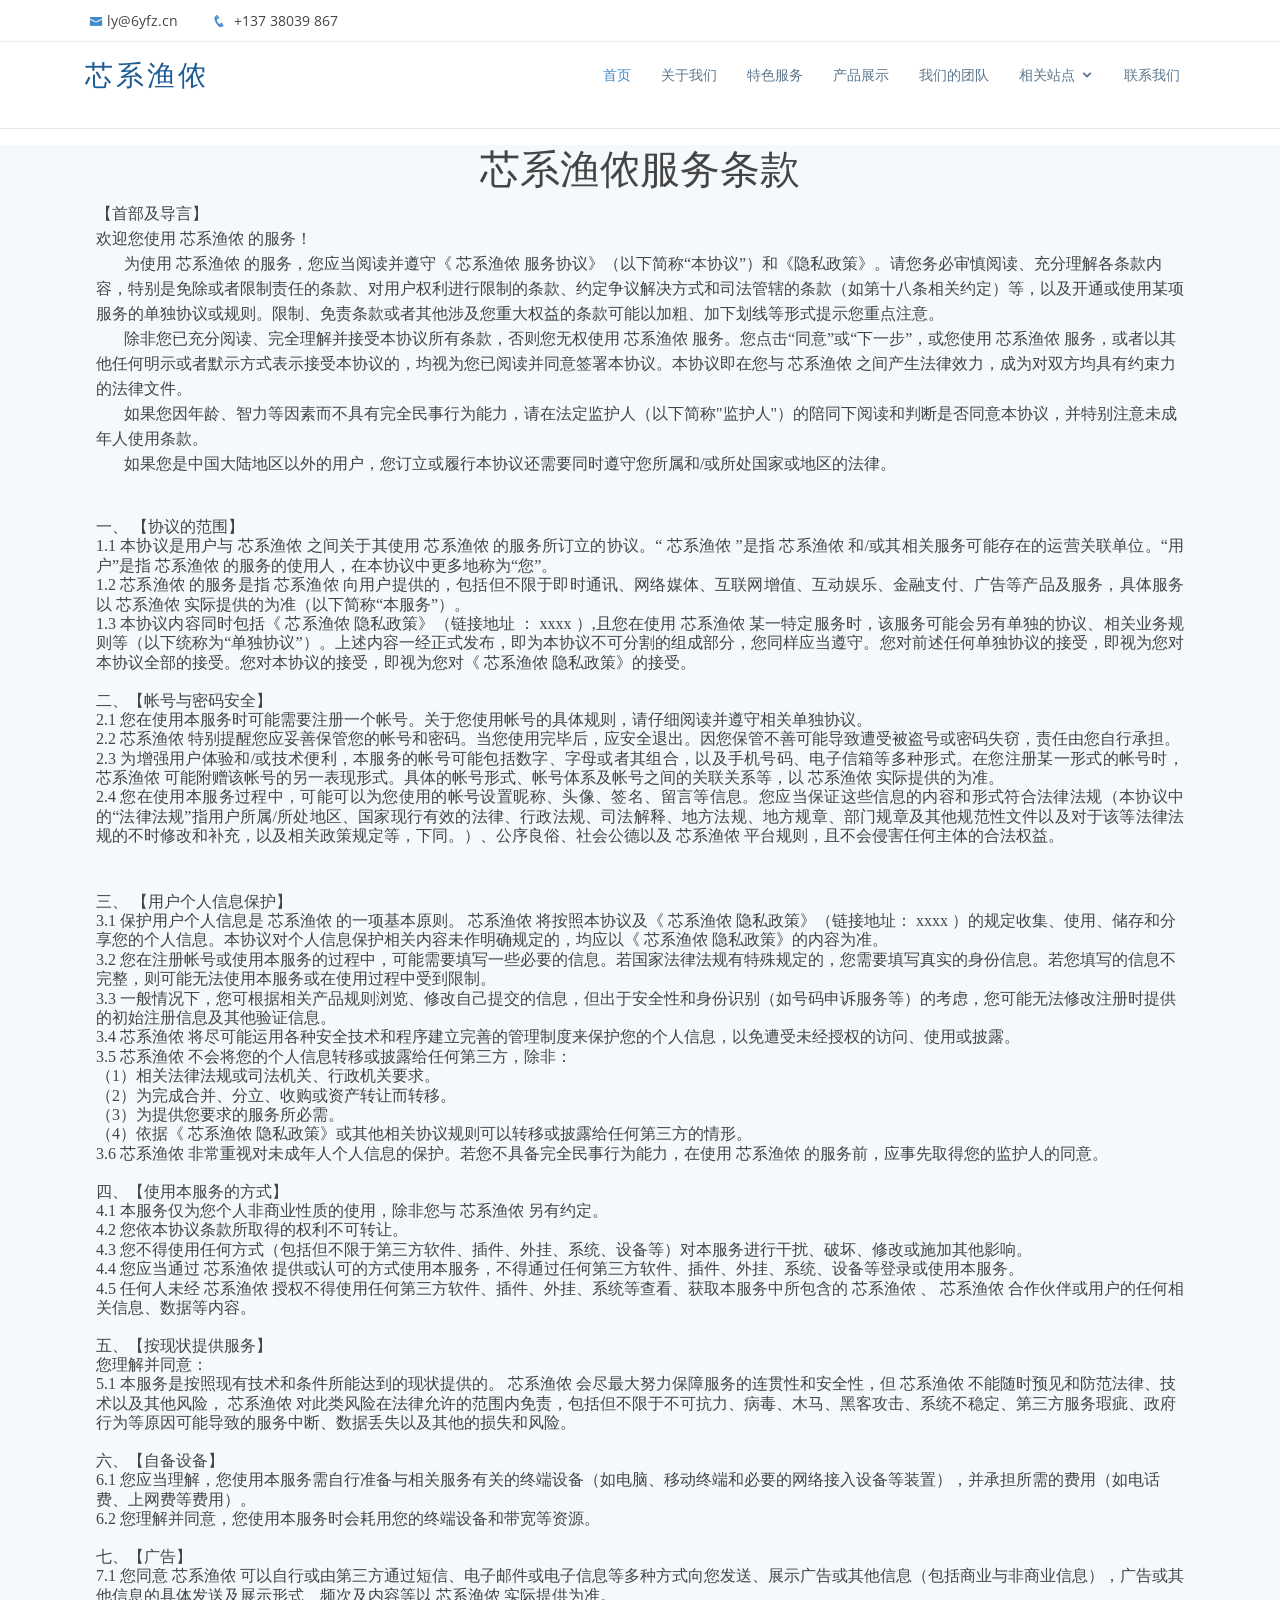
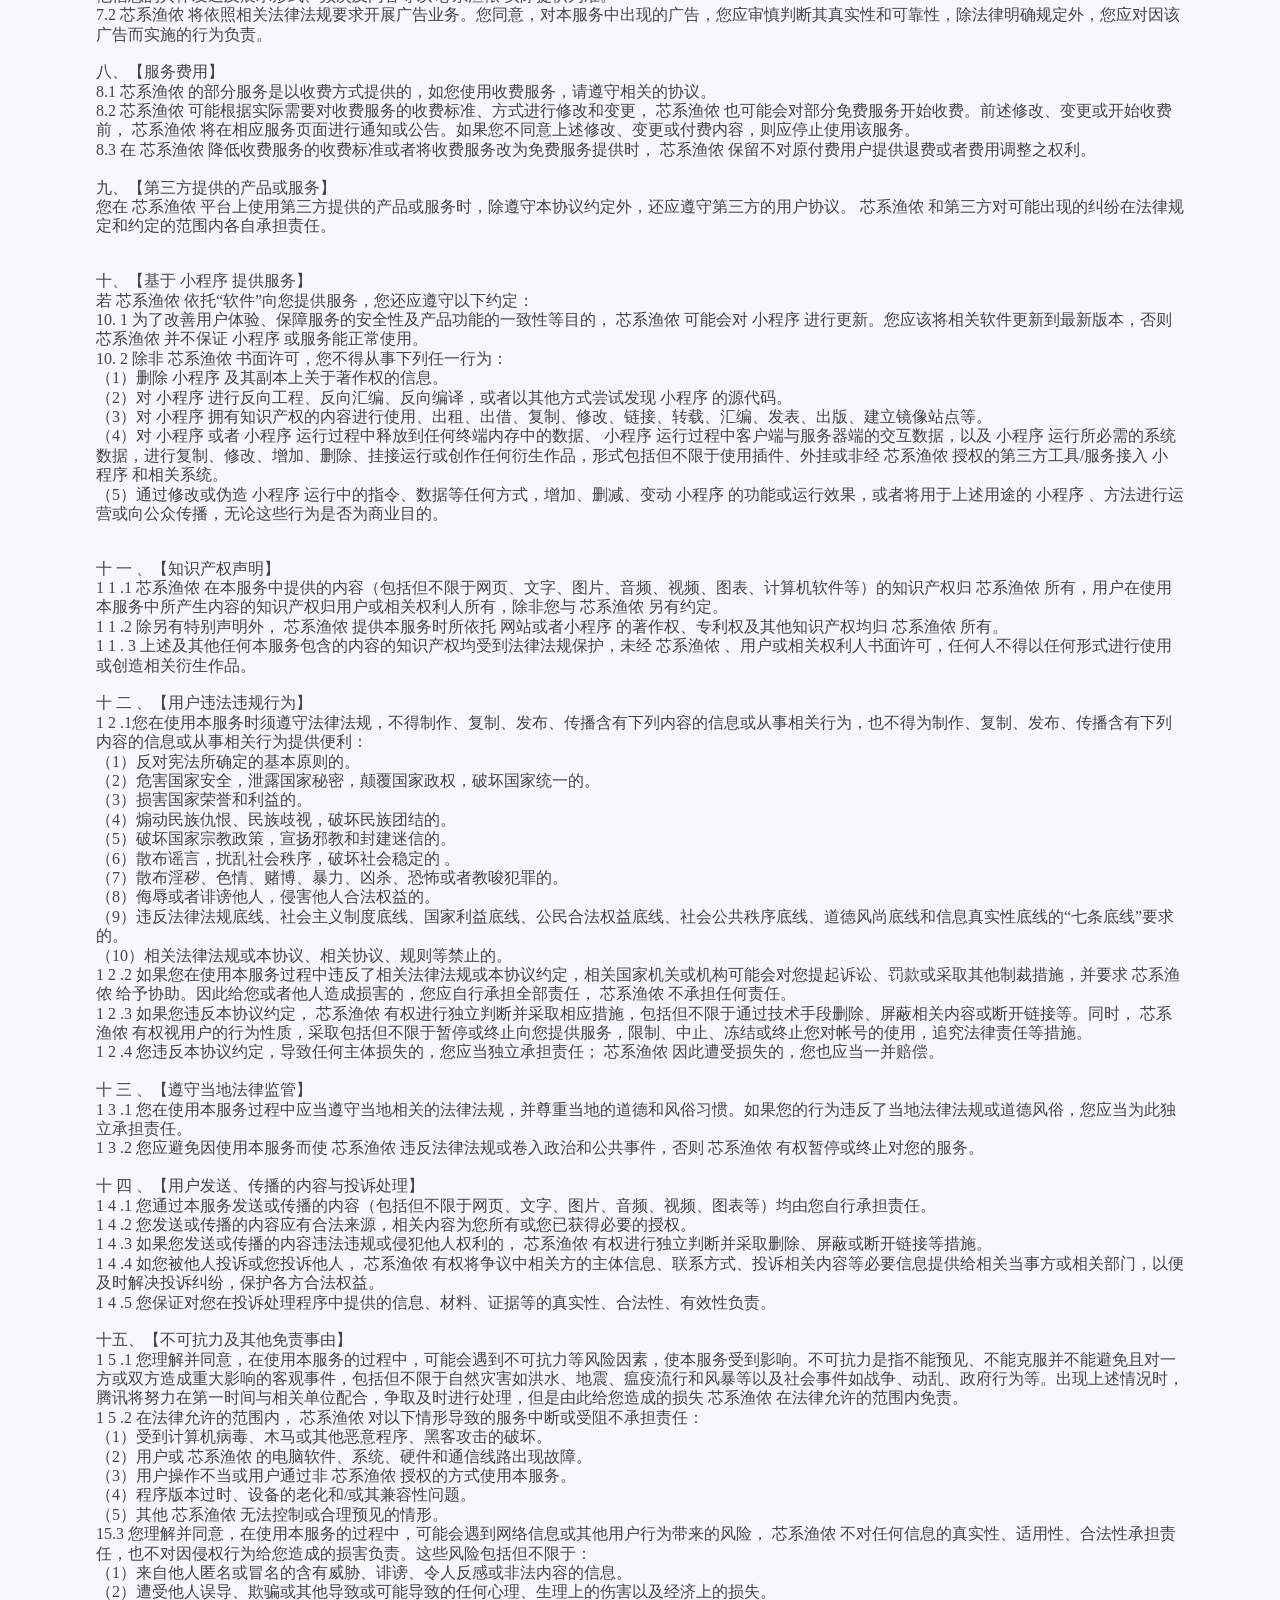
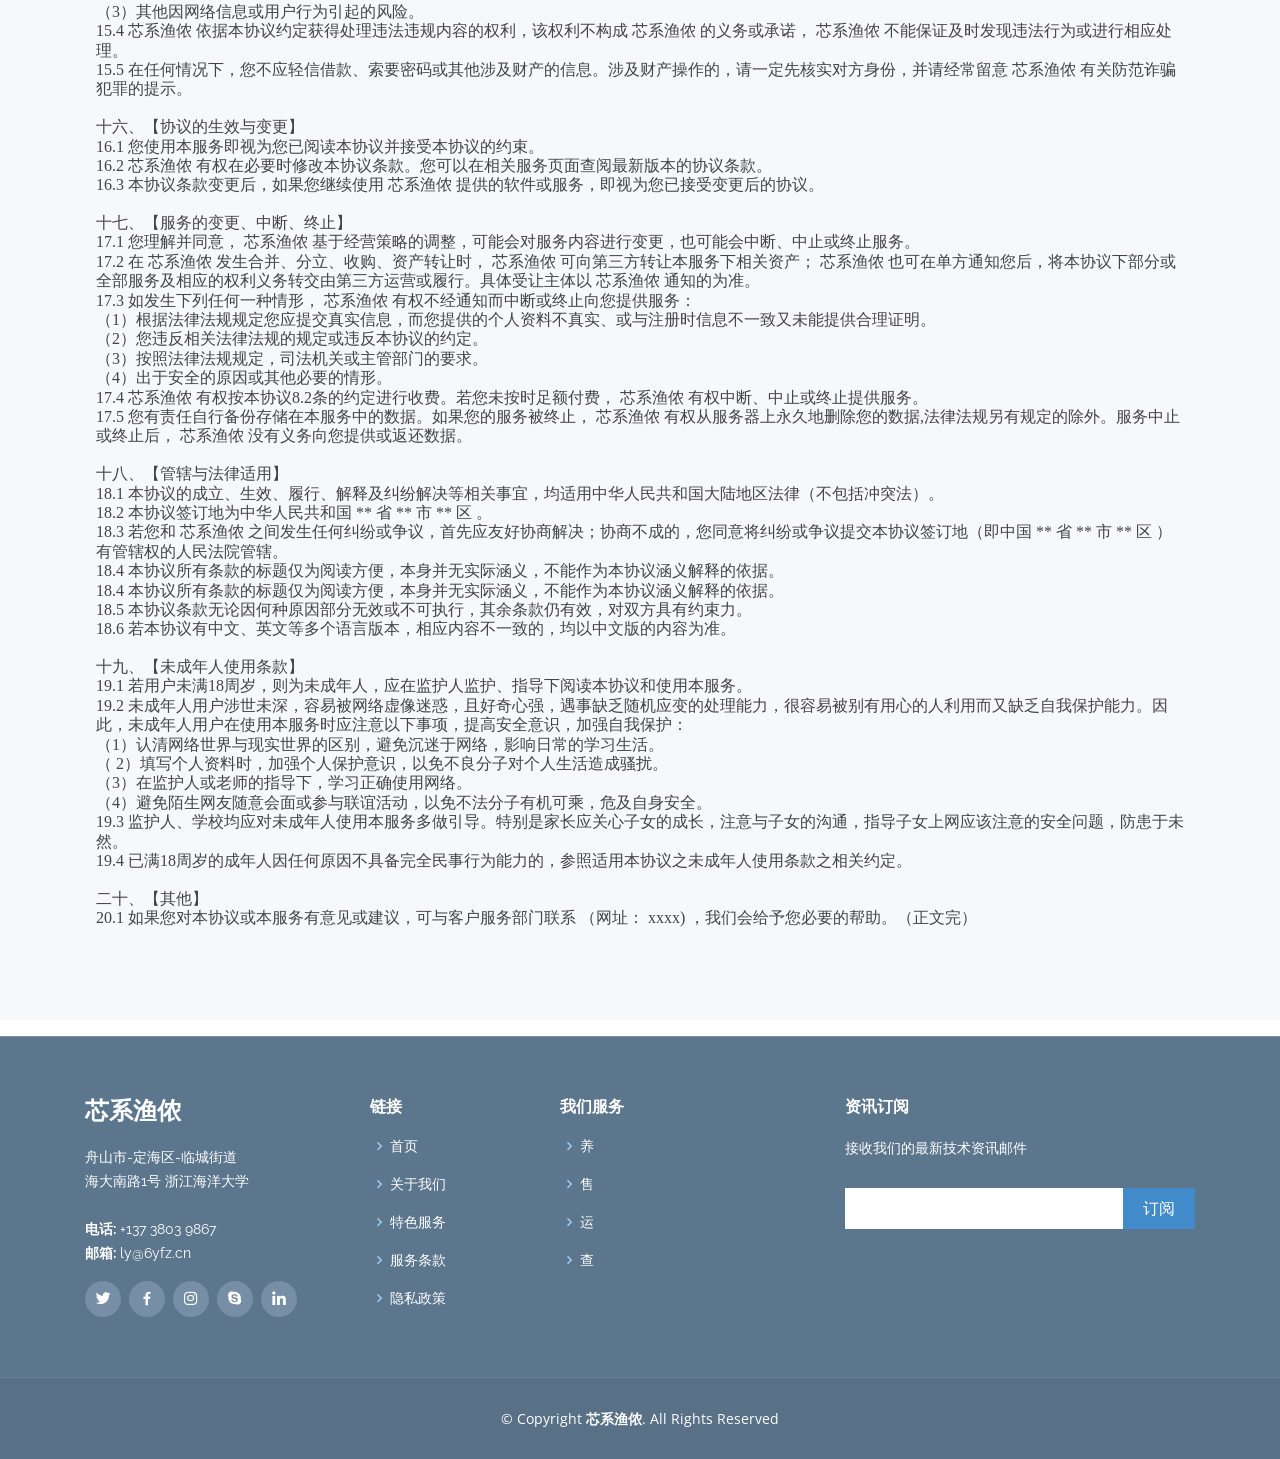
<file: fwtk.html>
<!DOCTYPE html>
<html>
    <head>
        <meta charset="utf-8">
        <meta content="width=device-width, initial-scale=1.0" name="viewport">
      
        <title>服务条款 - 溯源服务 - 芯系渔侬</title>
        <meta content="" name="descriptison">
        <meta content="" name="keywords">
      
        <!-- Favicons -->
        <link href="assets/img/favicon.png" rel="icon">
        <link href="assets/img/apple-touch-icon.png" rel="apple-touch-icon">
      
        <!-- Google Fonts -->
        <link href="https://fonts.googleapis.com/css?family=Open+Sans:300,300i,400,400i,600,600i,700,700i|Raleway:300,300i,400,400i,600,600i,700,700i,900" rel="stylesheet">
      
        <!-- Vendor CSS Files -->
        <link href="assets/vendor/bootstrap/css/bootstrap.min.css" rel="stylesheet">
        <link href="assets/vendor/icofont/icofont.min.css" rel="stylesheet">
        <link href="assets/vendor/boxicons/css/boxicons.min.css" rel="stylesheet">
        <link href="assets/vendor/animate.css/animate.min.css" rel="stylesheet">
        <link href="assets/vendor/venobox/venobox.css" rel="stylesheet">
        <link href="assets/vendor/aos/aos.css" rel="stylesheet">
        <link href="//at.alicdn.com/t/font_3178306_is6h3ykszjm.css" rel="stylesheet">
      
        <!-- Template Main CSS File -->
        <link href="assets/css/style.css" rel="stylesheet">
      
    </head>
    <section id="topbar" class="d-none d-lg-block">
      <div class="container clearfix">
        <div class="contact-info float-left">
          <i class="icofont-envelope"></i><a href="mailto:ly@6yfz.cn">ly@6yfz.cn</a>
          <i class="icofont-phone"></i> +137 38039 867
        </div>
        <div class="social-links float-right">
          <a href="#" class="twitter"><i class="iconfont icon-QQ"></i></i></a>
          <a href="#" class="facebook"><i class="iconfont icon-wechat"></i></a>
          <a href="#" class="instagram"><i class="iconfont icon-weibo"></i></a>
          <!-- <a href="#" class="linkedin"><i class="iconfont icon-QQ"></i></a> -->
        </div>
      </div>
    </section>
  
    <!-- ======= Header ======= -->
    <header id="header">
      <div class="container">
  
        <div class="logo float-left">
          <h1 class="text-light"><a href="index.html"><span>芯系渔侬</span></a></h1>
          <!-- Uncomment below if you prefer to use an image logo -->
          <!-- <a href="index.html"><img src="assets/img/logo.png" alt="" class="img-fluid"></a>-->
        </div>
  
        <nav class="nav-menu float-right d-none d-lg-block">
          <ul>
            <li class="active"><a href="./#header">首页 <i class="la la-angle-down"></i></a></li>
            <li><a href="./#about">关于我们</a></li>
            <li><a href="./#fourMerit">特色服务</a></li>
            <li><a href="./#portfolio">产品展示</a></li>
            <li><a href="./#team">我们的团队</a></li>
            <li class="drop-down"><a href="">相关站点</a>
              <ul>
                <li><a href="https://dzsw-data.vercel.app/#/" target="_blank">数据后台</a></li>
                <li><a href="#">在线商城</a></li>
              </ul>
            </li>
            <li><a href="#contact">联系我们</a></li>
          </ul>
        </nav><!-- .nav-menu -->
  
      </div>
    </header><!-- End Header -->
    <hr>
    <main id="main" style="background-color: #f5f9fc;">
        <h1 style="text-align: center;">芯系渔侬服务条款</h1>
        <div style="width: 85%; margin: 0 auto;">
          <span style="font-family:'仿宋_GB2312'; font-size:12pt">
            【首部及导言】
          </span>
          <br />
          <span style="font-family:'仿宋_GB2312'; font-size:12pt">
            欢迎您使用
          </span>
          <span style="font-family:'仿宋_GB2312'; font-size:12pt">
            芯系渔侬
          </span>
          <span style="font-family:'仿宋_GB2312'; font-size:12pt">
            的服务！
          </span>
          <br />
          <span style="font-family:'仿宋_GB2312'; font-size:12pt">
            &#xa0;
          </span>
          <span style="font-family:'仿宋_GB2312'; font-size:12pt">
            &#xa0;
          </span>
          <span style="font-family:'仿宋_GB2312'; font-size:12pt">
              
          </span>
          <span style="font-family:'仿宋_GB2312'; font-size:12pt">
            为使用
          </span>
          <span style="font-family:'仿宋_GB2312'; font-size:12pt">
            芯系渔侬
          </span>
          <span style="font-family:'仿宋_GB2312'; font-size:12pt">
            的服务，您应当阅读并遵守《
          </span>
          <span style="font-family:'仿宋_GB2312'; font-size:12pt">
            芯系渔侬
          </span>
          <span style="font-family:'仿宋_GB2312'; font-size:12pt">
            服务协议》（以下简称“本协议”）和《隐私政策》。请您务必审慎阅读、充分理解各条款内容，特别是免除或者限制责任的条款、对用户权利进行限制的条款、约定争议解决方式和司法管辖的条款（如第十八条相关约定）等，以及开通或使用某项服务的单独协议或规则。限制、免责条款或者其他涉及您重大权益的条款可能以加粗、加下划线等形式提示您重点注意。
          </span>
          <br />
          <span style="font-family:'仿宋_GB2312'; font-size:12pt">
            &#xa0;
          </span>
          <span style="font-family:'仿宋_GB2312'; font-size:12pt">
            &#xa0;
          </span>
          <span style="font-family:'仿宋_GB2312'; font-size:12pt">
              
          </span>
          <span style="font-family:'仿宋_GB2312'; font-size:12pt">
            除非您已充分阅读、完全理解并接受本协议所有条款，否则您无权使用
          </span>
          <span style="font-family:'仿宋_GB2312'; font-size:12pt">
            芯系渔侬
          </span>
          <span style="font-family:'仿宋_GB2312'; font-size:12pt">
            服务。您点击“同意”或“下一步”，或您使用
          </span>
          <span style="font-family:'仿宋_GB2312'; font-size:12pt">
            芯系渔侬
          </span>
          <span style="font-family:'仿宋_GB2312'; font-size:12pt">
            服务，或者以其他任何明示或者默示方式表示接受本协议的，均视为您已阅读并同意签署本协议。本协议即在您与
          </span>
          <span style="font-family:'仿宋_GB2312'; font-size:12pt">
            芯系渔侬
          </span>
          <span style="font-family:'仿宋_GB2312'; font-size:12pt">
            之间产生法律效力，成为对双方均具有约束力的法律文件。
          </span>
          <br />
          <span style="font-family:'仿宋_GB2312'; font-size:12pt">
            &#xa0;
          </span>
          <span style="font-family:'仿宋_GB2312'; font-size:12pt">
            &#xa0;
          </span>
          <span style="font-family:'仿宋_GB2312'; font-size:12pt">
              
          </span>
          <span style="font-family:'仿宋_GB2312'; font-size:12pt">
            如果您因年龄、智力等因素而不具有完全民事行为能力，请在法定监护人（以下简称"监护人"）的陪同下阅读和判断是否同意本协议，并特别注意未成年人使用条款。
          </span>
          <br />
          <span style="font-family:'仿宋_GB2312'; font-size:12pt">
            &#xa0;
          </span>
          <span style="font-family:'仿宋_GB2312'; font-size:12pt">
            &#xa0;
          </span>
          <span style="font-family:'仿宋_GB2312'; font-size:12pt">
              
          </span>
          <span style="font-family:'仿宋_GB2312'; font-size:12pt">
            如果您是中国大陆地区以外的用户，您订立或履行本协议还需要同时遵守您所属和/或所处国家或地区的法律。
          </span>
          <span style="font-family:'仿宋_GB2312'; font-size:12pt">
            &#xa0;
          </span>
          <br />
          <span style="font-family:'仿宋_GB2312'; font-size:12pt">
            &#xa0;
          </span>
          </p>
          <p style="margin-top:0pt; margin-bottom:10pt; text-align:justify; line-height:115%; widows:0; orphans:0; font-size:12pt">
            <span style="font-family:'仿宋_GB2312'">
              一、
            </span>
            <span style="font-family:'仿宋_GB2312'">
              【协议的范围】
            </span>
            <br />
            <span style="font-family:'仿宋_GB2312'">
              1.1
            </span>
            <span style="font-family:'仿宋_GB2312'">
            </span>
            <span style="font-family:'仿宋_GB2312'">
              本协议是用户与
            </span>
            <span style="font-family:'仿宋_GB2312'">
              芯系渔侬
            </span>
            <span style="font-family:'仿宋_GB2312'">
              之间关于其使用
            </span>
            <span style="font-family:'仿宋_GB2312'">
              芯系渔侬
            </span>
            <span style="font-family:'仿宋_GB2312'">
              的服务所订立的协议。“
            </span>
            <span style="font-family:'仿宋_GB2312'">
              芯系渔侬
            </span>
            <span style="font-family:'仿宋_GB2312'">
              ”是指
            </span>
            <span style="font-family:'仿宋_GB2312'">
              芯系渔侬
            </span>
            <span style="font-family:'仿宋_GB2312'">
              和/或其相关服务可能存在的运营关联单位。“用户”是指
            </span>
            <span style="font-family:'仿宋_GB2312'">
              芯系渔侬
            </span>
            <span style="font-family:'仿宋_GB2312'">
              的服务的使用人，在本协议中更多地称为“您”。
            </span>
            <br />
            <span style="font-family:'仿宋_GB2312'">
              1.2
            </span>
            <span style="font-family:'仿宋_GB2312'">
            </span>
            <span style="font-family:'仿宋_GB2312'">
              芯系渔侬
            </span>
            <span style="font-family:'仿宋_GB2312'">
              的服务是指
            </span>
            <span style="font-family:'仿宋_GB2312'">
              芯系渔侬
            </span>
            <span style="font-family:'仿宋_GB2312'">
              向用户提供的，包括但不限于即时通讯、网络媒体、互联网增值、互动娱乐、金融支付、广告等产品及服务，具体服务以
            </span>
            <span style="font-family:'仿宋_GB2312'">
              芯系渔侬
            </span>
            <span style="font-family:'仿宋_GB2312'">
              实际提供的为准（以下简称“本服务”）。
            </span>
            <br />
            <span style="font-family:'仿宋_GB2312'">
              1.3
            </span>
            <span style="font-family:'仿宋_GB2312'">
            </span>
            <span style="font-family:'仿宋_GB2312'">
              本协议内容同时包括《
            </span>
            <span style="font-family:'仿宋_GB2312'">
              芯系渔侬
            </span>
            <span style="font-family:'仿宋_GB2312'">
              隐私政策》（链接地址
            </span>
            <span style="font-family:'仿宋_GB2312'">
              ：
            </span>
            <span style="font-family:'仿宋_GB2312'">
              xxxx
            </span>
            <span style="font-family:'仿宋_GB2312'">
              ）,且您在使用
            </span>
            <span style="font-family:'仿宋_GB2312'">
              芯系渔侬
            </span>
            <span style="font-family:'仿宋_GB2312'">
              某一特定服务时，该服务可能会另有单独的协议、相关业务规则等（以下统称为“单独协议”）。上述内容一经正式发布，即为本协议不可分割的组成部分，您同样应当遵守。您对前述任何单独协议的接受，即视为您对本协议全部的接受。您对本协议的接受，即视为您对《
            </span>
            <span style="font-family:'仿宋_GB2312'">
              芯系渔侬
            </span>
            <span style="font-family:'仿宋_GB2312'">
              隐私政策》的接受。
            </span>
            <br />
            <br />
            <span style="font-family:'仿宋_GB2312'">
              二、【帐号与密码安全】
            </span>
            <br />
            <span style="font-family:'仿宋_GB2312'">
              2.1
            </span>
            <span style="font-family:'仿宋_GB2312'">
            </span>
            <span style="font-family:'仿宋_GB2312'">
              您在使用本服务时可能需要注册一个帐号。关于您使用帐号的具体规则，请仔细阅读并遵守相关单独协议。
            </span>
            <br />
            <span style="font-family:'仿宋_GB2312'">
              2.2
            </span>
            <span style="font-family:'仿宋_GB2312'">
            </span>
            <span style="font-family:'仿宋_GB2312'">
              芯系渔侬
            </span>
            <span style="font-family:'仿宋_GB2312'">
              特别提醒您应妥善保管您的帐号和密码。当您使用完毕后，应安全退出。因您保管不善可能导致遭受被盗号或密码失窃，责任由您自行承担。
            </span>
            <br />
            <span style="font-family:'仿宋_GB2312'">
              2.3
            </span>
            <span style="font-family:'仿宋_GB2312'">
            </span>
            <span style="font-family:'仿宋_GB2312'">
              为增强用户体验和/或技术便利，本服务的帐号可能包括数字、字母或者其组合，以及手机号码、电子信箱等多种形式。在您注册某一形式的帐号时，
            </span>
            <span style="font-family:'仿宋_GB2312'">
              芯系渔侬
            </span>
            <span style="font-family:'仿宋_GB2312'">
              可能附赠该帐号的另一表现形式。具体的帐号形式、帐号体系及帐号之间的关联关系等，以
            </span>
            <span style="font-family:'仿宋_GB2312'">
              芯系渔侬
            </span>
            <span style="font-family:'仿宋_GB2312'">
              实际提供的为准。
            </span>
            <br />
            <span style="font-family:'仿宋_GB2312'">
              2.4
            </span>
            <span style="font-family:'仿宋_GB2312'">
            </span>
            <span style="font-family:'仿宋_GB2312'">
              您在使用本服务过程中，可能可以为您使用的帐号设置昵称、头像、签名、留言等信息。您应当保证这些信息的内容和形式符合法律法规（本协议中的“法律法规”指用户所属/所处地区、国家现行有效的法律、行政法规、司法解释、地方法规、地方规章、部门规章及其他规范性文件以及对于该等法律法规的不时修改和补充，以及相关政策规定等，下同。）、公序良俗、社会公德以及
            </span>
            <span style="font-family:'仿宋_GB2312'">
              芯系渔侬
            </span>
            <span style="font-family:'仿宋_GB2312'">
              平台规则，且不会侵害任何主体的合法权益。
            </span>
          </p>
          <p style="margin-top:0pt; margin-bottom:10pt; text-align:justify; line-height:115%; widows:0; orphans:0; font-size:12pt">
            <span style="font-family:'仿宋_GB2312'">
              &#xa0;
            </span>
          </p>
          <p style="margin-top:0pt; margin-bottom:12pt; line-height:115%; widows:0; orphans:0; font-size:12pt">
            <span style="font-family:'仿宋_GB2312'">
              三、
            </span>
            <span style="font-family:'仿宋_GB2312'">
              【用户个人信息保护】
            </span>
            <br />
            <span style="font-family:'仿宋_GB2312'">
              3.1
            </span>
            <span style="font-family:'仿宋_GB2312'">
            </span>
            <span style="font-family:'仿宋_GB2312'">
              保护用户个人信息是
            </span>
            <span style="font-family:'仿宋_GB2312'">
              芯系渔侬
            </span>
            <span style="font-family:'仿宋_GB2312'">
              的一项基本原则。
            </span>
            <span style="font-family:'仿宋_GB2312'">
              芯系渔侬
            </span>
            <span style="font-family:'仿宋_GB2312'">
              将按照本协议及《
            </span>
            <span style="font-family:'仿宋_GB2312'">
              芯系渔侬
            </span>
            <span style="font-family:'仿宋_GB2312'">
              隐私政策》（链接地址：
            </span>
            <span style="font-family:'仿宋_GB2312'">
              xxxx
            </span>
            <span style="font-family:'仿宋_GB2312'">
              ）的规定收集、使用、储存和分享您的个人信息。本协议对个人信息保护相关内容未作明确规定的，均应以《
            </span>
            <span style="font-family:'仿宋_GB2312'">
              芯系渔侬
            </span>
            <span style="font-family:'仿宋_GB2312'">
              隐私政策》的内容为准。
            </span>
            <br />
            <span style="font-family:'仿宋_GB2312'">
              3.2
            </span>
            <span style="font-family:'仿宋_GB2312'">
            </span>
            <span style="font-family:'仿宋_GB2312'">
              您在注册帐号或使用本服务的过程中，可能需要填写一些必要的信息。若国家法律法规有特殊规定的，您需要填写真实的身份信息。若您填写的信息不完整，则可能无法使用本服务或在使用过程中受到限制。
            </span>
            <br />
            <span style="font-family:'仿宋_GB2312'">
              3.3
            </span>
            <span style="font-family:'仿宋_GB2312'">
            </span>
            <span style="font-family:'仿宋_GB2312'">
              一般情况下，您可根据相关产品规则浏览、修改自己提交的信息，但出于安全性和身份识别（如号码申诉服务等）的考虑，您可能无法修改注册时提供的初始注册信息及其他验证信息。
            </span>
            <br />
            <span style="font-family:'仿宋_GB2312'">
              3.4
            </span>
            <span style="font-family:'仿宋_GB2312'">
            </span>
            <span style="font-family:'仿宋_GB2312'">
              芯系渔侬
            </span>
            <span style="font-family:'仿宋_GB2312'">
              将尽可能运用各种安全技术和程序建立完善的管理制度来保护您的个人信息，以免遭受未经授权的访问、使用或披露。
            </span>
            <br />
            <span style="font-family:'仿宋_GB2312'">
              3.5
            </span>
            <span style="font-family:'仿宋_GB2312'">
            </span>
            <span style="font-family:'仿宋_GB2312'">
              芯系渔侬
            </span>
            <span style="font-family:'仿宋_GB2312'">
              不会将您的个人信息转移或披露给任何第三方，除非：
            </span>
            <br />
            <span style="font-family:'仿宋_GB2312'">
              （1）相关法律法规或司法机关、行政机关要求。
            </span>
            <br />
            <span style="font-family:'仿宋_GB2312'">
              （2）为完成合并、分立、收购或资产转让而转移。
            </span>
            <br />
            <span style="font-family:'仿宋_GB2312'">
              （3）为提供您要求的服务所必需。
            </span>
            <br />
            <span style="font-family:'仿宋_GB2312'">
              （4）依据《
            </span>
            <span style="font-family:'仿宋_GB2312'">
              芯系渔侬
            </span>
            <span style="font-family:'仿宋_GB2312'">
              隐私政策》或其他相关协议规则可以转移或披露给任何第三方的情形。
            </span>
            <br />
            <span style="font-family:'仿宋_GB2312'">
              3.6
            </span>
            <span style="font-family:'仿宋_GB2312'">
            </span>
            <span style="font-family:'仿宋_GB2312'">
              芯系渔侬
            </span>
            <span style="font-family:'仿宋_GB2312'">
              非常重视对未成年人个人信息的保护。若您不具备完全民事行为能力，在使用
            </span>
            <span style="font-family:'仿宋_GB2312'">
              芯系渔侬
            </span>
            <span style="font-family:'仿宋_GB2312'">
              的服务前，应事先取得您的监护人的同意。
            </span>
            <br />
            <br />
            <span style="font-family:'仿宋_GB2312'">
              四、【使用本服务的方式】
            </span>
            <br />
            <span style="font-family:'仿宋_GB2312'">
              4.1
            </span>
            <span style="font-family:'仿宋_GB2312'">
            </span>
            <span style="font-family:'仿宋_GB2312'">
              本服务仅为您个人非商业性质的使用，除非您与
            </span>
            <span style="font-family:'仿宋_GB2312'">
              芯系渔侬
            </span>
            <span style="font-family:'仿宋_GB2312'">
              另有约定。
            </span>
            <br />
            <span style="font-family:'仿宋_GB2312'">
              4.2
            </span>
            <span style="font-family:'仿宋_GB2312'">
            </span>
            <span style="font-family:'仿宋_GB2312'">
              您依本协议条款所取得的权利不可转让。
            </span>
            <br />
            <span style="font-family:'仿宋_GB2312'">
              4.3
            </span>
            <span style="font-family:'仿宋_GB2312'">
            </span>
            <span style="font-family:'仿宋_GB2312'">
              您不得使用任何方式（包括但不限于第三方软件、插件、外挂、系统、设备等）对本服务进行干扰、破坏、修改或施加其他影响。
            </span>
            <br />
            <span style="font-family:'仿宋_GB2312'">
              4.4
            </span>
            <span style="font-family:'仿宋_GB2312'">
            </span>
            <span style="font-family:'仿宋_GB2312'">
              您应当通过
            </span>
            <span style="font-family:'仿宋_GB2312'">
              芯系渔侬
            </span>
            <span style="font-family:'仿宋_GB2312'">
              提供或认可的方式使用本服务，不得通过任何第三方软件、插件、外挂、系统、设备等登录或使用本服务。
            </span>
            <br />
            <span style="font-family:'仿宋_GB2312'">
              4.5
            </span>
            <span style="font-family:'仿宋_GB2312'">
            </span>
            <span style="font-family:'仿宋_GB2312'">
              任何人未经
            </span>
            <span style="font-family:'仿宋_GB2312'">
              芯系渔侬
            </span>
            <span style="font-family:'仿宋_GB2312'">
              授权不得使用任何第三方软件、插件、外挂、系统等查看、获取本服务中所包含的
            </span>
            <span style="font-family:'仿宋_GB2312'">
              芯系渔侬
            </span>
            <span style="font-family:'仿宋_GB2312'">
              、
            </span>
            <span style="font-family:'仿宋_GB2312'">
              芯系渔侬
            </span>
            <span style="font-family:'仿宋_GB2312'">
              合作伙伴或用户的任何相关信息、数据等内容。
            </span>
            <br />
            <br />
            <span style="font-family:'仿宋_GB2312'">
              五、【按现状提供服务】
            </span>
            <br />
            <span style="font-family:'仿宋_GB2312'">
              您理解并同意：
            </span>
            <br />
            <span style="font-family:'仿宋_GB2312'">
              5.1
            </span>
            <span style="font-family:'仿宋_GB2312'">
            </span>
            <span style="font-family:'仿宋_GB2312'">
              本服务是按照现有技术和条件所能达到的现状提供的。
            </span>
            <span style="font-family:'仿宋_GB2312'">
              芯系渔侬
            </span>
            <span style="font-family:'仿宋_GB2312'">
              会尽最大努力保障服务的连贯性和安全性，但
            </span>
            <span style="font-family:'仿宋_GB2312'">
              芯系渔侬
            </span>
            <span style="font-family:'仿宋_GB2312'">
              不能随时预见和防范法律、技术以及其他风险，
            </span>
            <span style="font-family:'仿宋_GB2312'">
              芯系渔侬
            </span>
            <span style="font-family:'仿宋_GB2312'">
              对此类风险在法律允许的范围内免责，包括但不限于不可抗力、病毒、木马、黑客攻击、系统不稳定、第三方服务瑕疵、政府行为等原因可能导致的服务中断、数据丢失以及其他的损失和风险。
            </span>
            <br />
            <br />
            <span style="font-family:'仿宋_GB2312'">
              六、【自备设备】
            </span>
            <br />
            <span style="font-family:'仿宋_GB2312'">
              6.1
            </span>
            <span style="font-family:'仿宋_GB2312'">
            </span>
            <span style="font-family:'仿宋_GB2312'">
              您应当理解，您使用本服务需自行准备与相关服务有关的终端设备（如电脑、移动终端和必要的网络接入设备等装置），并承担所需的费用（如电话费、上网费等费用）。
            </span>
            <br />
            <span style="font-family:'仿宋_GB2312'">
              6.2
            </span>
            <span style="font-family:'仿宋_GB2312'">
            </span>
            <span style="font-family:'仿宋_GB2312'">
              您理解并同意，您使用本服务时会耗用您的终端设备和带宽等资源。
            </span>
            <br />
            <br />
            <span style="font-family:'仿宋_GB2312'">
              七、【广告】
            </span>
            <br />
            <span style="font-family:'仿宋_GB2312'">
              7.1
            </span>
            <span style="font-family:'仿宋_GB2312'">
            </span>
            <span style="font-family:'仿宋_GB2312'">
              您同意
            </span>
            <span style="font-family:'仿宋_GB2312'">
              芯系渔侬
            </span>
            <span style="font-family:'仿宋_GB2312'">
              可以自行或由第三方通过短信、电子邮件或电子信息等多种方式向您发送、展示广告或其他信息（包括商业与非商业信息），广告或其他信息的具体发送及展示形式、频次及内容等以
            </span>
            <span style="font-family:'仿宋_GB2312'">
              芯系渔侬
            </span>
            <span style="font-family:'仿宋_GB2312'">
              实际提供为准。
            </span>
            <br />
            <span style="font-family:'仿宋_GB2312'">
              7.2
            </span>
            <span style="font-family:'仿宋_GB2312'">
            </span>
            <span style="font-family:'仿宋_GB2312'">
              芯系渔侬
            </span>
            <span style="font-family:'仿宋_GB2312'">
              将依照相关法律法规要求开展广告业务。您同意，对本服务中出现的广告，您应审慎判断其真实性和可靠性，除法律明确规定外，您应对因该广告而实施的行为负责。
            </span>
            <br />
            <br />
            <span style="font-family:'仿宋_GB2312'">
              八、【服务费用】
            </span>
            <br />
            <span style="font-family:'仿宋_GB2312'">
              8.1
            </span>
            <span style="font-family:'仿宋_GB2312'">
            </span>
            <span style="font-family:'仿宋_GB2312'">
              芯系渔侬
            </span>
            <span style="font-family:'仿宋_GB2312'">
              的部分服务是以收费方式提供的，如您使用收费服务，请遵守相关的协议。
            </span>
            <br />
            <span style="font-family:'仿宋_GB2312'">
              8.2
            </span>
            <span style="font-family:'仿宋_GB2312'">
            </span>
            <span style="font-family:'仿宋_GB2312'">
              芯系渔侬
            </span>
            <span style="font-family:'仿宋_GB2312'">
              可能根据实际需要对收费服务的收费标准、方式进行修改和变更，
            </span>
            <span style="font-family:'仿宋_GB2312'">
              芯系渔侬
            </span>
            <span style="font-family:'仿宋_GB2312'">
              也可能会对部分免费服务开始收费。前述修改、变更或开始收费前，
            </span>
            <span style="font-family:'仿宋_GB2312'">
              芯系渔侬
            </span>
            <span style="font-family:'仿宋_GB2312'">
              将在相应服务页面进行通知或公告。如果您不同意上述修改、变更或付费内容，则应停止使用该服务。
            </span>
            <br />
            <span style="font-family:'仿宋_GB2312'">
              8.3
            </span>
            <span style="font-family:'仿宋_GB2312'">
            </span>
            <span style="font-family:'仿宋_GB2312'">
              在
            </span>
            <span style="font-family:'仿宋_GB2312'">
              芯系渔侬
            </span>
            <span style="font-family:'仿宋_GB2312'">
              降低收费服务的收费标准或者将收费服务改为免费服务提供时，
            </span>
            <span style="font-family:'仿宋_GB2312'">
              芯系渔侬
            </span>
            <span style="font-family:'仿宋_GB2312'">
              保留不对原付费用户提供退费或者费用调整之权利。
            </span>
            <br />
            <br />
            <span style="font-family:'仿宋_GB2312'">
              九、【第三方提供的产品或服务】
            </span>
            <br />
            <span style="font-family:'仿宋_GB2312'">
              您在
            </span>
            <span style="font-family:'仿宋_GB2312'">
              芯系渔侬
            </span>
            <span style="font-family:'仿宋_GB2312'">
              平台上使用第三方提供的产品或服务时，除遵守本协议约定外，还应遵守第三方的用户协议。
            </span>
            <span style="font-family:'仿宋_GB2312'">
              芯系渔侬
            </span>
            <span style="font-family:'仿宋_GB2312'">
              和第三方对可能出现的纠纷在法律规定和约定的范围内各自承担责任。
            </span>
          </p>
          <p style="margin-top:0pt; margin-bottom:12pt; line-height:115%; widows:0; orphans:0; font-size:12pt">
            <span style="font-family:'仿宋_GB2312'">
              &#xa0;
            </span>
            <br />
            <span style="font-family:'仿宋_GB2312'">
              十、【基于
            </span>
            <span style="font-family:'仿宋_GB2312'">
              小程序
            </span>
            <span style="font-family:'仿宋_GB2312'">
              提供服务】
            </span>
            <br />
            <span style="font-family:'仿宋_GB2312'">
              若
            </span>
            <span style="font-family:'仿宋_GB2312'">
              芯系渔侬
            </span>
            <span style="font-family:'仿宋_GB2312'">
              依托“软件”向您提供服务，您还应遵守以下约定：
            </span>
            <br />
            <span style="font-family:'仿宋_GB2312'">
              10.
            </span>
            <span style="font-family:'仿宋_GB2312'">
              1
            </span>
            <span style="font-family:'仿宋_GB2312'">
              为了改善用户体验、保障服务的安全性及产品功能的一致性等目的，
            </span>
            <span style="font-family:'仿宋_GB2312'">
              芯系渔侬
            </span>
            <span style="font-family:'仿宋_GB2312'">
              可能会对
            </span>
            <span style="font-family:'仿宋_GB2312'">
              小程序
            </span>
            <span style="font-family:'仿宋_GB2312'">
              进行更新。您应该将相关软件更新到最新版本，否则
            </span>
            <span style="font-family:'仿宋_GB2312'">
              芯系渔侬
            </span>
            <span style="font-family:'仿宋_GB2312'">
              并不保证
            </span>
            <span style="font-family:'仿宋_GB2312'">
              小程序
            </span>
            <span style="font-family:'仿宋_GB2312'">
              或服务能正常使用。
            </span>
            <br />
            <span style="font-family:'仿宋_GB2312'">
              10.
            </span>
            <span style="font-family:'仿宋_GB2312'">
              2
            </span>
            <span style="font-family:'仿宋_GB2312'">
              除非
            </span>
            <span style="font-family:'仿宋_GB2312'">
              芯系渔侬
            </span>
            <span style="font-family:'仿宋_GB2312'">
              书面许可，您不得从事下列任一行为：
            </span>
            <br />
            <span style="font-family:'仿宋_GB2312'">
              （1）删除
            </span>
            <span style="font-family:'仿宋_GB2312'">
              小程序
            </span>
            <span style="font-family:'仿宋_GB2312'">
              及其副本上关于著作权的信息。
            </span>
            <br />
            <span style="font-family:'仿宋_GB2312'">
              （2）对
            </span>
            <span style="font-family:'仿宋_GB2312'">
              小程序
            </span>
            <span style="font-family:'仿宋_GB2312'">
              进行反向工程、反向汇编、反向编译，或者以其他方式尝试发现
            </span>
            <span style="font-family:'仿宋_GB2312'">
              小程序
            </span>
            <span style="font-family:'仿宋_GB2312'">
              的源代码。
            </span>
            <br />
            <span style="font-family:'仿宋_GB2312'">
              （3）对
            </span>
            <span style="font-family:'仿宋_GB2312'">
              小程序
            </span>
            <span style="font-family:'仿宋_GB2312'">
              拥有知识产权的内容进行使用、出租、出借、复制、修改、链接、转载、汇编、发表、出版、建立镜像站点等。
            </span>
            <br />
            <span style="font-family:'仿宋_GB2312'">
              （4）对
            </span>
            <span style="font-family:'仿宋_GB2312'">
              小程序
            </span>
            <span style="font-family:'仿宋_GB2312'">
              或者
            </span>
            <span style="font-family:'仿宋_GB2312'">
              小程序
            </span>
            <span style="font-family:'仿宋_GB2312'">
              运行过程中释放到任何终端内存中的数据、
            </span>
            <span style="font-family:'仿宋_GB2312'">
              小程序
            </span>
            <span style="font-family:'仿宋_GB2312'">
              运行过程中客户端与服务器端的交互数据，以及
            </span>
            <span style="font-family:'仿宋_GB2312'">
              小程序
            </span>
            <span style="font-family:'仿宋_GB2312'">
              运行所必需的系统数据，进行复制、修改、增加、删除、挂接运行或创作任何衍生作品，形式包括但不限于使用插件、外挂或非经
            </span>
            <span style="font-family:'仿宋_GB2312'">
              芯系渔侬
            </span>
            <span style="font-family:'仿宋_GB2312'">
              授权的第三方工具/服务接入
            </span>
            <span style="font-family:'仿宋_GB2312'">
              小程序
            </span>
            <span style="font-family:'仿宋_GB2312'">
              和相关系统。
            </span>
            <br />
            <span style="font-family:'仿宋_GB2312'">
              （5）通过修改或伪造
            </span>
            <span style="font-family:'仿宋_GB2312'">
              小程序
            </span>
            <span style="font-family:'仿宋_GB2312'">
              运行中的指令、数据等任何方式，增加、删减、变动
            </span>
            <span style="font-family:'仿宋_GB2312'">
              小程序
            </span>
            <span style="font-family:'仿宋_GB2312'">
              的功能或运行效果，或者将用于上述用途的
            </span>
            <span style="font-family:'仿宋_GB2312'">
              小程序
            </span>
            <span style="font-family:'仿宋_GB2312'">
              、方法进行运营或向公众传播，无论这些行为是否为商业目的。
            </span>
            <br />
            <span style="font-family:'仿宋_GB2312'">
              &#xa0;
            </span>
          </p>
          <p style="margin-top:0pt; margin-bottom:12pt; line-height:115%; widows:0; orphans:0; font-size:12pt">
            <span style="font-family:'仿宋_GB2312'">
              十
            </span>
            <span style="font-family:'仿宋_GB2312'">
              一
            </span>
            <span style="font-family:'仿宋_GB2312'">
              、【知识产权声明】
            </span>
            <br />
            <span style="font-family:'仿宋_GB2312'">
              1
            </span>
            <span style="font-family:'仿宋_GB2312'">
              1
            </span>
            <span style="font-family:'仿宋_GB2312'">
              .1
            </span>
            <span style="font-family:'仿宋_GB2312'">
              芯系渔侬
            </span>
            <span style="font-family:'仿宋_GB2312'">
              在本服务中提供的内容（包括但不限于网页、文字、图片、音频、视频、图表、计算机软件等）的知识产权归
            </span>
            <span style="font-family:'仿宋_GB2312'">
              芯系渔侬
            </span>
            <span style="font-family:'仿宋_GB2312'">
              所有，用户在使用本服务中所产生内容的知识产权归用户或相关权利人所有，除非您与
            </span>
            <span style="font-family:'仿宋_GB2312'">
              芯系渔侬
            </span>
            <span style="font-family:'仿宋_GB2312'">
              另有约定。
            </span>
            <br />
            <span style="font-family:'仿宋_GB2312'">
              1
            </span>
            <span style="font-family:'仿宋_GB2312'">
              1
            </span>
            <span style="font-family:'仿宋_GB2312'">
              .2
            </span>
            <span style="font-family:'仿宋_GB2312'">
            </span>
            <span style="font-family:'仿宋_GB2312'">
              除另有特别声明外，
            </span>
            <span style="font-family:'仿宋_GB2312'">
              芯系渔侬
            </span>
            <span style="font-family:'仿宋_GB2312'">
              提供本服务时所依托
            </span>
            <span style="font-family:'仿宋_GB2312'">
              网站或者小程序
            </span>
            <span style="font-family:'仿宋_GB2312'">
              的著作权、专利权及其他知识产权均归
            </span>
            <span style="font-family:'仿宋_GB2312'">
              芯系渔侬
            </span>
            <span style="font-family:'仿宋_GB2312'">
              所有。
            </span>
            <br />
            <span style="font-family:'仿宋_GB2312'">
              1
            </span>
            <span style="font-family:'仿宋_GB2312'">
              1
            </span>
            <span style="font-family:'仿宋_GB2312'">
              .
            </span>
            <span style="font-family:'仿宋_GB2312'">
              3
            </span>
            <span style="font-family:'仿宋_GB2312'">
              上述及其他任何本服务包含的内容的知识产权均受到法律法规保护，未经
            </span>
            <span style="font-family:'仿宋_GB2312'">
              芯系渔侬
            </span>
            <span style="font-family:'仿宋_GB2312'">
              、用户或相关权利人书面许可，任何人不得以任何形式进行使用或创造相关衍生作品。
            </span>
            <br />
            <br />
            <span style="font-family:'仿宋_GB2312'">
              十
            </span>
            <span style="font-family:'仿宋_GB2312'">
              二
            </span>
            <span style="font-family:'仿宋_GB2312'">
              、【用户违法违规行为】
            </span>
            <br />
            <span style="font-family:'仿宋_GB2312'">
              1
            </span>
            <span style="font-family:'仿宋_GB2312'">
              2
            </span>
            <span style="font-family:'仿宋_GB2312'">
              .1您在使用本服务时须遵守法律法规，不得制作、复制、发布、传播含有下列内容的信息或从事相关行为，也不得为制作、复制、发布、传播含有下列内容的信息或从事相关行为提供便利：
            </span>
            <br />
            <span style="font-family:'仿宋_GB2312'">
              （1）反对宪法所确定的基本原则的。
            </span>
            <br />
            <span style="font-family:'仿宋_GB2312'">
              （2）危害国家安全，泄露国家秘密，颠覆国家政权，破坏国家统一的。
            </span>
            <br />
            <span style="font-family:'仿宋_GB2312'">
              （3）损害国家荣誉和利益的。
            </span>
            <br />
            <span style="font-family:'仿宋_GB2312'">
              （4）煽动民族仇恨、民族歧视，破坏民族团结的。
            </span>
            <br />
            <span style="font-family:'仿宋_GB2312'">
              （5）破坏国家宗教政策，宣扬邪教和封建迷信的。
            </span>
            <br />
            <span style="font-family:'仿宋_GB2312'">
              （6）散布谣言，扰乱社会秩序，破坏社会稳定的
            </span>
            <span style="font-family:'仿宋_GB2312'">
              。
            </span>
            <br />
            <span style="font-family:'仿宋_GB2312'">
              （7）散布淫秽、色情、赌博、暴力、凶杀、恐怖或者教唆犯罪的。
            </span>
            <br />
            <span style="font-family:'仿宋_GB2312'">
              （8）侮辱或者诽谤他人，侵害他人合法权益的。
            </span>
            <br />
            <span style="font-family:'仿宋_GB2312'">
              （9）违反法律法规底线、社会主义制度底线、国家利益底线、公民合法权益底线、社会公共秩序底线、道德风尚底线和信息真实性底线的“七条底线”要求的。
            </span>
            <br />
            <span style="font-family:'仿宋_GB2312'">
              （10）相关法律法规或本协议、相关协议、规则等禁止的。
            </span>
            <br />
            <span style="font-family:'仿宋_GB2312'">
              1
            </span>
            <span style="font-family:'仿宋_GB2312'">
              2
            </span>
            <span style="font-family:'仿宋_GB2312'">
              .2
            </span>
            <span style="font-family:'仿宋_GB2312'">
            </span>
            <span style="font-family:'仿宋_GB2312'">
              如果您在使用本服务过程中违反了相关法律法规或本协议约定，相关国家机关或机构可能会对您提起诉讼、罚款或采取其他制裁措施，并要求
            </span>
            <span style="font-family:'仿宋_GB2312'">
              芯系渔侬
            </span>
            <span style="font-family:'仿宋_GB2312'">
              给予协助。因此给您或者他人造成损害的，您应自行承担全部责任，
            </span>
            <span style="font-family:'仿宋_GB2312'">
              芯系渔侬
            </span>
            <span style="font-family:'仿宋_GB2312'">
              不承担任何责任。
            </span>
            <br />
            <span style="font-family:'仿宋_GB2312'">
              1
            </span>
            <span style="font-family:'仿宋_GB2312'">
              2
            </span>
            <span style="font-family:'仿宋_GB2312'">
              .3
            </span>
            <span style="font-family:'仿宋_GB2312'">
            </span>
            <span style="font-family:'仿宋_GB2312'">
              如果您违反本协议约定，
            </span>
            <span style="font-family:'仿宋_GB2312'">
              芯系渔侬
            </span>
            <span style="font-family:'仿宋_GB2312'">
              有权进行独立判断并采取相应措施，包括但不限于通过技术手段删除、屏蔽相关内容或断开链接等。同时，
            </span>
            <span style="font-family:'仿宋_GB2312'">
              芯系渔侬
            </span>
            <span style="font-family:'仿宋_GB2312'">
              有权视用户的行为性质，采取包括但不限于暂停或终止向您提供服务，限制、中止、冻结或终止您对帐号的使用，追究法律责任等措施。
            </span>
            <br />
            <span style="font-family:'仿宋_GB2312'">
              1
            </span>
            <span style="font-family:'仿宋_GB2312'">
              2
            </span>
            <span style="font-family:'仿宋_GB2312'">
              .4
            </span>
            <span style="font-family:'仿宋_GB2312'">
            </span>
            <span style="font-family:'仿宋_GB2312'">
              您违反本协议约定，导致任何主体损失的，您应当独立承担责任；
            </span>
            <span style="font-family:'仿宋_GB2312'">
              芯系渔侬
            </span>
            <span style="font-family:'仿宋_GB2312'">
              因此遭受损失的，您也应当一并赔偿。
            </span>
            <br />
            <br />
            <span style="font-family:'仿宋_GB2312'">
              十
            </span>
            <span style="font-family:'仿宋_GB2312'">
              三
            </span>
            <span style="font-family:'仿宋_GB2312'">
              、【遵守当地法律监管】
            </span>
            <br />
            <span style="font-family:'仿宋_GB2312'">
              1
            </span>
            <span style="font-family:'仿宋_GB2312'">
              3
            </span>
            <span style="font-family:'仿宋_GB2312'">
              .1
            </span>
            <span style="font-family:'仿宋_GB2312'">
            </span>
            <span style="font-family:'仿宋_GB2312'">
              您在使用本服务过程中应当遵守当地相关的法律法规，并尊重当地的道德和风俗习惯。如果您的行为违反了当地法律法规或道德风俗，您应当为此独立承担责任。
            </span>
            <br />
            <span style="font-family:'仿宋_GB2312'">
              1
            </span>
            <span style="font-family:'仿宋_GB2312'">
              3
            </span>
            <span style="font-family:'仿宋_GB2312'">
              .2
            </span>
            <span style="font-family:'仿宋_GB2312'">
            </span>
            <span style="font-family:'仿宋_GB2312'">
              您应避免因使用本服务而使
            </span>
            <span style="font-family:'仿宋_GB2312'">
              芯系渔侬
            </span>
            <span style="font-family:'仿宋_GB2312'">
              违反法律法规或卷入政治和公共事件，否则
            </span>
            <span style="font-family:'仿宋_GB2312'">
              芯系渔侬
            </span>
            <span style="font-family:'仿宋_GB2312'">
              有权暂停或终止对您的服务。
            </span>
            <br />
            <br />
            <span style="font-family:'仿宋_GB2312'">
              十
            </span>
            <span style="font-family:'仿宋_GB2312'">
              四
            </span>
            <span style="font-family:'仿宋_GB2312'">
              、【用户发送、传播的内容与投诉处理】
            </span>
            <br />
            <span style="font-family:'仿宋_GB2312'">
              1
            </span>
            <span style="font-family:'仿宋_GB2312'">
              4
            </span>
            <span style="font-family:'仿宋_GB2312'">
              .1
            </span>
            <span style="font-family:'仿宋_GB2312'">
            </span>
            <span style="font-family:'仿宋_GB2312'">
              您通过本服务发送或传播的内容（包括但不限于网页、文字、图片、音频、视频、图表等）均由您自行承担责任。
            </span>
            <br />
            <span style="font-family:'仿宋_GB2312'">
              1
            </span>
            <span style="font-family:'仿宋_GB2312'">
              4
            </span>
            <span style="font-family:'仿宋_GB2312'">
              .2
            </span>
            <span style="font-family:'仿宋_GB2312'">
            </span>
            <span style="font-family:'仿宋_GB2312'">
              您发送或传播的内容应有合法来源，相关内容为您所有或您已获得必要的授权。
            </span>
            <br />
            <span style="font-family:'仿宋_GB2312'">
              1
            </span>
            <span style="font-family:'仿宋_GB2312'">
              4
            </span>
            <span style="font-family:'仿宋_GB2312'">
              .3
            </span>
            <span style="font-family:'仿宋_GB2312'">
            </span>
            <span style="font-family:'仿宋_GB2312'">
              如果您发送或传播的内容违法违规或侵犯他人权利的，
            </span>
            <span style="font-family:'仿宋_GB2312'">
              芯系渔侬
            </span>
            <span style="font-family:'仿宋_GB2312'">
              有权进行独立判断并采取删除、屏蔽或断开链接等措施。
            </span>
            <br />
            <span style="font-family:'仿宋_GB2312'">
              1
            </span>
            <span style="font-family:'仿宋_GB2312'">
              4
            </span>
            <span style="font-family:'仿宋_GB2312'">
              .4
            </span>
            <span style="font-family:'仿宋_GB2312'">
            </span>
            <span style="font-family:'仿宋_GB2312'">
              如您被他人投诉或您投诉他人，
            </span>
            <span style="font-family:'仿宋_GB2312'">
              芯系渔侬
            </span>
            <span style="font-family:'仿宋_GB2312'">
              有权将争议中相关方的主体信息、联系方式、投诉相关内容等必要信息提供给相关当事方或相关部门，以便及时解决投诉纠纷，保护各方合法权益。
            </span>
            <br />
            <span style="font-family:'仿宋_GB2312'">
              1
            </span>
            <span style="font-family:'仿宋_GB2312'">
              4
            </span>
            <span style="font-family:'仿宋_GB2312'">
              .5
            </span>
            <span style="font-family:'仿宋_GB2312'">
            </span>
            <span style="font-family:'仿宋_GB2312'">
              您保证对您在投诉处理程序中提供的信息、材料、证据等的真实性、合法性、有效性负责。
            </span>
            <br />
            <br />
            <span style="font-family:'仿宋_GB2312'">
              十五、【不可抗力及其他免责事由】
            </span>
            <br />
            <span style="font-family:'仿宋_GB2312'">
              1
            </span>
            <span style="font-family:'仿宋_GB2312'">
              5
            </span>
            <span style="font-family:'仿宋_GB2312'">
              .1
            </span>
            <span style="font-family:'仿宋_GB2312'">
            </span>
            <span style="font-family:'仿宋_GB2312'">
              您理解并同意，在使用本服务的过程中，可能会遇到不可抗力等风险因素，使本服务受到影响。不可抗力是指不能预见、不能克服并不能避免且对一方或双方造成重大影响的客观事件，包括但不限于自然灾害如洪水、地震、瘟疫流行和风暴等以及社会事件如战争、动乱、政府行为等。出现上述情况时，腾讯将努力在第一时间与相关单位配合，争取及时进行处理，但是由此给您造成的损失
            </span>
            <span style="font-family:'仿宋_GB2312'">
              芯系渔侬
            </span>
            <span style="font-family:'仿宋_GB2312'">
              在法律允许的范围内免责。
            </span>
            <br />
            <span style="font-family:'仿宋_GB2312'">
              1
            </span>
            <span style="font-family:'仿宋_GB2312'">
              5
            </span>
            <span style="font-family:'仿宋_GB2312'">
              .2
            </span>
            <span style="font-family:'仿宋_GB2312'">
            </span>
            <span style="font-family:'仿宋_GB2312'">
              在法律允许的范围内，
            </span>
            <span style="font-family:'仿宋_GB2312'">
              芯系渔侬
            </span>
            <span style="font-family:'仿宋_GB2312'">
              对以下情形导致的服务中断或受阻不承担责任：
            </span>
            <br />
            <span style="font-family:'仿宋_GB2312'">
              （1）受到计算机病毒、木马或其他恶意程序、黑客攻击的破坏。
            </span>
            <br />
            <span style="font-family:'仿宋_GB2312'">
              （2）用户或
            </span>
            <span style="font-family:'仿宋_GB2312'">
              芯系渔侬
            </span>
            <span style="font-family:'仿宋_GB2312'">
              的电脑软件、系统、硬件和通信线路出现故障。
            </span>
            <br />
            <span style="font-family:'仿宋_GB2312'">
              （3）用户操作不当或用户通过非
            </span>
            <span style="font-family:'仿宋_GB2312'">
              芯系渔侬
            </span>
            <span style="font-family:'仿宋_GB2312'">
              授权的方式使用本服务。
            </span>
            <br />
            <span style="font-family:'仿宋_GB2312'">
              （4）程序版本过时、设备的老化和/或其兼容性问题。
            </span>
            <br />
            <span style="font-family:'仿宋_GB2312'">
              （5）其他
            </span>
            <span style="font-family:'仿宋_GB2312'">
              芯系渔侬
            </span>
            <span style="font-family:'仿宋_GB2312'">
              无法控制或合理预见的情形。
            </span>
            <br />
            <span style="font-family:'仿宋_GB2312'">
              15.3
            </span>
            <span style="font-family:'仿宋_GB2312'">
            </span>
            <span style="font-family:'仿宋_GB2312'">
              您理解并同意，在使用本服务的过程中，可能会遇到网络信息或其他用户行为带来的风险，
            </span>
            <span style="font-family:'仿宋_GB2312'">
              芯系渔侬
            </span>
            <span style="font-family:'仿宋_GB2312'">
              不对任何信息的真实性、适用性、合法性承担责任，也不对因侵权行为给您造成的损害负责。这些风险包括但不限于：
            </span>
            <br />
            <span style="font-family:'仿宋_GB2312'">
              （1）来自他人匿名或冒名的含有威胁、诽谤、令人反感或非法内容的信息。
            </span>
            <br />
            <span style="font-family:'仿宋_GB2312'">
              （2）遭受他人误导、欺骗或其他导致或可能导致的任何心理、生理上的伤害以及经济上的损失。
            </span>
            <br />
            <span style="font-family:'仿宋_GB2312'">
              （3）其他因网络信息或用户行为引起的风险。
            </span>
            <br />
            <span style="font-family:'仿宋_GB2312'">
              15.4
            </span>
            <span style="font-family:'仿宋_GB2312'">
            </span>
            <span style="font-family:'仿宋_GB2312'">
              芯系渔侬
            </span>
            <span style="font-family:'仿宋_GB2312'">
              依据本协议约定获得处理违法违规内容的权利，该权利不构成
            </span>
            <span style="font-family:'仿宋_GB2312'">
              芯系渔侬
            </span>
            <span style="font-family:'仿宋_GB2312'">
              的义务或承诺，
            </span>
            <span style="font-family:'仿宋_GB2312'">
              芯系渔侬
            </span>
            <span style="font-family:'仿宋_GB2312'">
              不能保证及时发现违法行为或进行相应处理。
            </span>
            <br />
            <span style="font-family:'仿宋_GB2312'">
              15.5
            </span>
            <span style="font-family:'仿宋_GB2312'">
            </span>
            <span style="font-family:'仿宋_GB2312'">
              在任何情况下，您不应轻信借款、索要密码或其他涉及财产的信息。涉及财产操作的，请一定先核实对方身份，并请经常留意
            </span>
            <span style="font-family:'仿宋_GB2312'">
              芯系渔侬
            </span>
            <span style="font-family:'仿宋_GB2312'">
              有关防范诈骗犯罪的提示。
            </span>
            <br />
            <br />
            <span style="font-family:'仿宋_GB2312'">
              十六、【协议的生效与变更】
            </span>
            <br />
            <span style="font-family:'仿宋_GB2312'">
              16.1
            </span>
            <span style="font-family:'仿宋_GB2312'">
            </span>
            <span style="font-family:'仿宋_GB2312'">
              您使用本服务即视为您已阅读本协议并接受本协议的约束。
            </span>
            <br />
            <span style="font-family:'仿宋_GB2312'">
              16.2
            </span>
            <span style="font-family:'仿宋_GB2312'">
            </span>
            <span style="font-family:'仿宋_GB2312'">
              芯系渔侬
            </span>
            <span style="font-family:'仿宋_GB2312'">
              有权在必要时修改本协议条款。您可以在相关服务页面查阅最新版本的协议条款。
            </span>
            <br />
            <span style="font-family:'仿宋_GB2312'">
              16.3
            </span>
            <span style="font-family:'仿宋_GB2312'">
            </span>
            <span style="font-family:'仿宋_GB2312'">
              本协议条款变更后，如果您继续使用
            </span>
            <span style="font-family:'仿宋_GB2312'">
              芯系渔侬
            </span>
            <span style="font-family:'仿宋_GB2312'">
              提供的软件或服务，即视为您已接受变更后的协议。
            </span>
            <br />
            <br />
            <span style="font-family:'仿宋_GB2312'">
              十七、【服务的变更、中断、终止】
            </span>
            <br />
            <span style="font-family:'仿宋_GB2312'">
              17.1
            </span>
            <span style="font-family:'仿宋_GB2312'">
            </span>
            <span style="font-family:'仿宋_GB2312'">
              您理解并同意，
            </span>
            <span style="font-family:'仿宋_GB2312'">
              芯系渔侬
            </span>
            <span style="font-family:'仿宋_GB2312'">
              基于经营策略的调整，可能会对服务内容进行变更，也可能会中断、中止或终止服务。
            </span>
            <br />
            <span style="font-family:'仿宋_GB2312'">
              17.2
            </span>
            <span style="font-family:'仿宋_GB2312'">
            </span>
            <span style="font-family:'仿宋_GB2312'">
              在
            </span>
            <span style="font-family:'仿宋_GB2312'">
              芯系渔侬
            </span>
            <span style="font-family:'仿宋_GB2312'">
              发生合并、分立、收购、资产转让时，
            </span>
            <span style="font-family:'仿宋_GB2312'">
              芯系渔侬
            </span>
            <span style="font-family:'仿宋_GB2312'">
              可向第三方转让本服务下相关资产；
            </span>
            <span style="font-family:'仿宋_GB2312'">
              芯系渔侬
            </span>
            <span style="font-family:'仿宋_GB2312'">
              也可在单方通知您后，将本协议下部分或全部服务及相应的权利义务转交由第三方运营或履行。具体受让主体以
            </span>
            <span style="font-family:'仿宋_GB2312'">
              芯系渔侬
            </span>
            <span style="font-family:'仿宋_GB2312'">
              通知的为准。
            </span>
            <br />
            <span style="font-family:'仿宋_GB2312'">
              17.3
            </span>
            <span style="font-family:'仿宋_GB2312'">
            </span>
            <span style="font-family:'仿宋_GB2312'">
              如发生下列任何一种情形，
            </span>
            <span style="font-family:'仿宋_GB2312'">
              芯系渔侬
            </span>
            <span style="font-family:'仿宋_GB2312'">
              有权不经通知而中断或终止向您提供服务：
            </span>
            <br />
            <span style="font-family:'仿宋_GB2312'">
              （1）根据法律法规规定您应提交真实信息，而您提供的个人资料不真实、或与注册时信息不一致又未能提供合理证明。
            </span>
            <br />
            <span style="font-family:'仿宋_GB2312'">
              （2）您违反相关法律法规的规定或违反本协议的约定。
            </span>
            <br />
            <span style="font-family:'仿宋_GB2312'">
              （3）按照法律法规规定，司法机关或主管部门的要求。
            </span>
            <br />
            <span style="font-family:'仿宋_GB2312'">
              （4）出于安全的原因或其他必要的情形。
            </span>
            <br />
            <span style="font-family:'仿宋_GB2312'">
              17.4
            </span>
            <span style="font-family:'仿宋_GB2312'">
            </span>
            <span style="font-family:'仿宋_GB2312'">
              芯系渔侬
            </span>
            <span style="font-family:'仿宋_GB2312'">
              有权按本协议8.2条的约定进行收费。若您未按时足额付费，
            </span>
            <span style="font-family:'仿宋_GB2312'">
              芯系渔侬
            </span>
            <span style="font-family:'仿宋_GB2312'">
              有权中断、中止或终止提供服务。
            </span>
            <br />
            <span style="font-family:'仿宋_GB2312'">
              17.5
            </span>
            <span style="font-family:'仿宋_GB2312'">
            </span>
            <span style="font-family:'仿宋_GB2312'">
              您有责任自行备份存储在本服务中的数据。如果您的服务被终止，
            </span>
            <span style="font-family:'仿宋_GB2312'">
              芯系渔侬
            </span>
            <span style="font-family:'仿宋_GB2312'">
              有权从服务器上永久地删除您的数据,法律法规另有规定的除外。服务中止或终止后，
            </span>
            <span style="font-family:'仿宋_GB2312'">
              芯系渔侬
            </span>
            <span style="font-family:'仿宋_GB2312'">
              没有义务向您提供或返还数据。
            </span>
            <br />
            <br />
            <span style="font-family:'仿宋_GB2312'">
              十八、【管辖与法律适用】
            </span>
            <br />
            <span style="font-family:'仿宋_GB2312'">
              18.1
            </span>
            <span style="font-family:'仿宋_GB2312'">
            </span>
            <span style="font-family:'仿宋_GB2312'">
              本协议的成立、生效、履行、解释及纠纷解决等相关事宜，均适用中华人民共和国大陆地区法律（不包括冲突法）。
            </span>
            <br />
            <span style="font-family:'仿宋_GB2312'">
              18.2
            </span>
            <span style="font-family:'仿宋_GB2312'">
            </span>
            <span style="font-family:'仿宋_GB2312'">
              本协议签订地为中华人民共和国
            </span>
            <span style="font-family:'仿宋_GB2312'">
              **
            </span>
            <span style="font-family:'仿宋_GB2312'">
              省
            </span>
            <span style="font-family:'仿宋_GB2312'">
              **
            </span>
            <span style="font-family:'仿宋_GB2312'">
              市
            </span>
            <span style="font-family:'仿宋_GB2312'">
              **
            </span>
            <span style="font-family:'仿宋_GB2312'">
              区
            </span>
            <span style="font-family:'仿宋_GB2312'">
              。
            </span>
            <br />
            <span style="font-family:'仿宋_GB2312'">
              18.3
            </span>
            <span style="font-family:'仿宋_GB2312'">
            </span>
            <span style="font-family:'仿宋_GB2312'">
              若您和
            </span>
            <span style="font-family:'仿宋_GB2312'">
              芯系渔侬
            </span>
            <span style="font-family:'仿宋_GB2312'">
              之间发生任何纠纷或争议，首先应友好协商解决；协商不成的，您同意将纠纷或争议提交本协议签订地（即中国
            </span>
            <span style="font-family:'仿宋_GB2312'">
              **
            </span>
            <span style="font-family:'仿宋_GB2312'">
              省
            </span>
            <span style="font-family:'仿宋_GB2312'">
              **
            </span>
            <span style="font-family:'仿宋_GB2312'">
              市
            </span>
            <span style="font-family:'仿宋_GB2312'">
              **
            </span>
            <span style="font-family:'仿宋_GB2312'">
              区
            </span>
            <span style="font-family:'仿宋_GB2312'">
              ）有管辖权的人民法院管辖。
            </span>
            <br />
            <span style="font-family:'仿宋_GB2312'">
              18.4
            </span>
            <span style="font-family:'仿宋_GB2312'">
            </span>
            <span style="font-family:'仿宋_GB2312'">
              本协议所有条款的标题仅为阅读方便，本身并无实际涵义，不能作为本协议涵义解释的依据。
            </span>
            <br />
            <span style="font-family:'仿宋_GB2312'">
              18.4
            </span>
            <span style="font-family:'仿宋_GB2312'">
            </span>
            <span style="font-family:'仿宋_GB2312'">
              本协议所有条款的标题仅为阅读方便，本身并无实际涵义，不能作为本协议涵义解释的依据。
            </span>
            <br />
            <span style="font-family:'仿宋_GB2312'">
              18.5
            </span>
            <span style="font-family:'仿宋_GB2312'">
            </span>
            <span style="font-family:'仿宋_GB2312'">
              本协议条款无论因何种原因部分无效或不可执行，其余条款仍有效，对双方具有约束力。
            </span>
            <br />
            <span style="font-family:'仿宋_GB2312'">
              18.6
            </span>
            <span style="font-family:'仿宋_GB2312'">
            </span>
            <span style="font-family:'仿宋_GB2312'">
              若本协议有中文、英文等多个语言版本，相应内容不一致的，均以中文版的内容为准。
            </span>
            <br />
            <br />
            <span style="font-family:'仿宋_GB2312'">
              十九、【未成年人使用条款】
            </span>
            <br />
            <span style="font-family:'仿宋_GB2312'">
              19.1
            </span>
            <span style="font-family:'仿宋_GB2312'">
            </span>
            <span style="font-family:'仿宋_GB2312'">
              若用户未满18周岁，则为未成年人，应在监护人监护、指导下阅读本协议和使用本服务。
            </span>
            <br />
            <span style="font-family:'仿宋_GB2312'">
              19.2
            </span>
            <span style="font-family:'仿宋_GB2312'">
            </span>
            <span style="font-family:'仿宋_GB2312'">
              未成年人用户涉世未深，容易被网络虚像迷惑，且好奇心强，遇事缺乏随机应变的处理能力，很容易被别有用心的人利用而又缺乏自我保护能力。因此，未成年人用户在使用本服务时应注意以下事项，提高安全意识，加强自我保护：
            </span>
            <br />
            <span style="font-family:'仿宋_GB2312'">
              （1）认清网络世界与现实世界的区别，避免沉迷于网络，影响日常的学习生活。
            </span>
            <br />
            <span style="font-family:'仿宋_GB2312'">
              （
            </span>
            <span style="font-family:'仿宋_GB2312'">
              2）填写个人资料时，加强个人保护意识，以免不良分子对个人生活造成骚扰。
            </span>
            <br />
            <span style="font-family:'仿宋_GB2312'">
              （3）在监护人或老师的指导下，学习正确使用网络。
            </span>
            <br />
            <span style="font-family:'仿宋_GB2312'">
              （4）避免陌生网友随意会面或参与联谊活动，以免不法分子有机可乘，危及自身安全。
            </span>
            <br />
            <span style="font-family:'仿宋_GB2312'">
              19.3
            </span>
            <span style="font-family:'仿宋_GB2312'">
            </span>
            <span style="font-family:'仿宋_GB2312'">
              监护人、学校均应对未成年人使用本服务多做引导。特别是家长应关心子女的成长，注意与子女的沟通，指导子女上网应该注意的安全问题，防患于未然。
            </span>
            <br />
            <span style="font-family:'仿宋_GB2312'">
              19.4
            </span>
            <span style="font-family:'仿宋_GB2312'">
            </span>
            <span style="font-family:'仿宋_GB2312'">
              已满18周岁的成年人因任何原因不具备完全民事行为能力的，参照适用本协议之未成年人使用条款之相关约定。
            </span>
            <br />
            <br />
            <span style="font-family:'仿宋_GB2312'">
              二十、【其他】
            </span>
            <br />
            <span style="font-family:'仿宋_GB2312'">
              20.1
            </span>
            <span style="font-family:'仿宋_GB2312'">
            </span>
            <span style="font-family:'仿宋_GB2312'">
              如果您对本协议或本服务有意见或建议，可与客户服务部门联系
            </span>
            <span style="font-family:'仿宋_GB2312'">
              （网址：
            </span>
            <span style="font-family:'仿宋_GB2312'">
              xxxx)
            </span>
            <span style="font-family:'仿宋_GB2312'">
              ，我们会给予您必要的帮助。（正文完）
            </span>
            <br />
            <br />
            <br />
            <br />
            <br />
            <span style="font-family:'宋体'">
              &#xa0;
            </span>
          </p>
        </div>
    </main>

    <footer id="footer">
      <div class="footer-top">
        <div class="container">
          <div class="row">
    
            <div class="col-lg-3 col-md-6 footer-info">
              <h3>芯系渔侬</h3>
              <p>
                舟山市-定海区-临城街道 <br>
                海大南路1号 浙江海洋大学<br><br>
                <strong>电话:</strong> +137 3803 9867<br>
                <strong>邮箱:</strong> ly@6yfz.cn<br>
              </p>
              <div class="social-links mt-3">
                <a href="#" class="twitter"><i class="bx bxl-twitter"></i></a>
                <a href="#" class="facebook"><i class="bx bxl-facebook"></i></a>
                <a href="#" class="instagram"><i class="bx bxl-instagram"></i></a>
                <a href="#" class="google-plus"><i class="bx bxl-skype"></i></a>
                <a href="#" class="linkedin"><i class="bx bxl-linkedin"></i></a>
              </div>
            </div>
    
            <div class="col-lg-2 col-md-6 footer-links">
              <h4>链接</h4>
              <ul>
                <li><i class="bx bx-chevron-right"></i> <a href="./#">首页</a></li>
                <li><i class="bx bx-chevron-right"></i> <a href="./#about">关于我们</a></li>
                <li><i class="bx bx-chevron-right"></i> <a href="./#fourMerit">特色服务</a></li>
                <li><i class="bx bx-chevron-right"></i> <a href="./fwtk.html">服务条款</a></li>
                <li><i class="bx bx-chevron-right"></i> <a href="./yszc.html">隐私政策</a></li>
              </ul>
            </div>
    
            <div class="col-lg-3 col-md-6 footer-links">
              <h4>我们服务</h4>
              <ul>
                <li><i class="bx bx-chevron-right"></i> <a href="./#fourMerit">养</a></li>
                <li><i class="bx bx-chevron-right"></i> <a href="./#fourMerit">售</a></li>
                <li><i class="bx bx-chevron-right"></i> <a href="./#fourMerit">运</a></li>
                <li><i class="bx bx-chevron-right"></i> <a href="./#fourMerit">查</a></li>
            </div>
    
            <div class="col-lg-4 col-md-6 footer-newsletter">
              <h4>资讯订阅</h4>
              <p>接收我们的最新技术资讯邮件</p>
              <form action="" method="post">
                <input type="email" name="email"><input type="submit" value="订阅">
              </form>
    
            </div>
    
          </div>
        </div>
      </div>
    
      <div class="container">
        <div class="copyright">
          &copy; Copyright <strong><span>芯系渔侬</span></strong>. All Rights Reserved
        </div>
      
      </div>
    </footer><!-- End Footer -->
      
 </body>
</html>
</file>
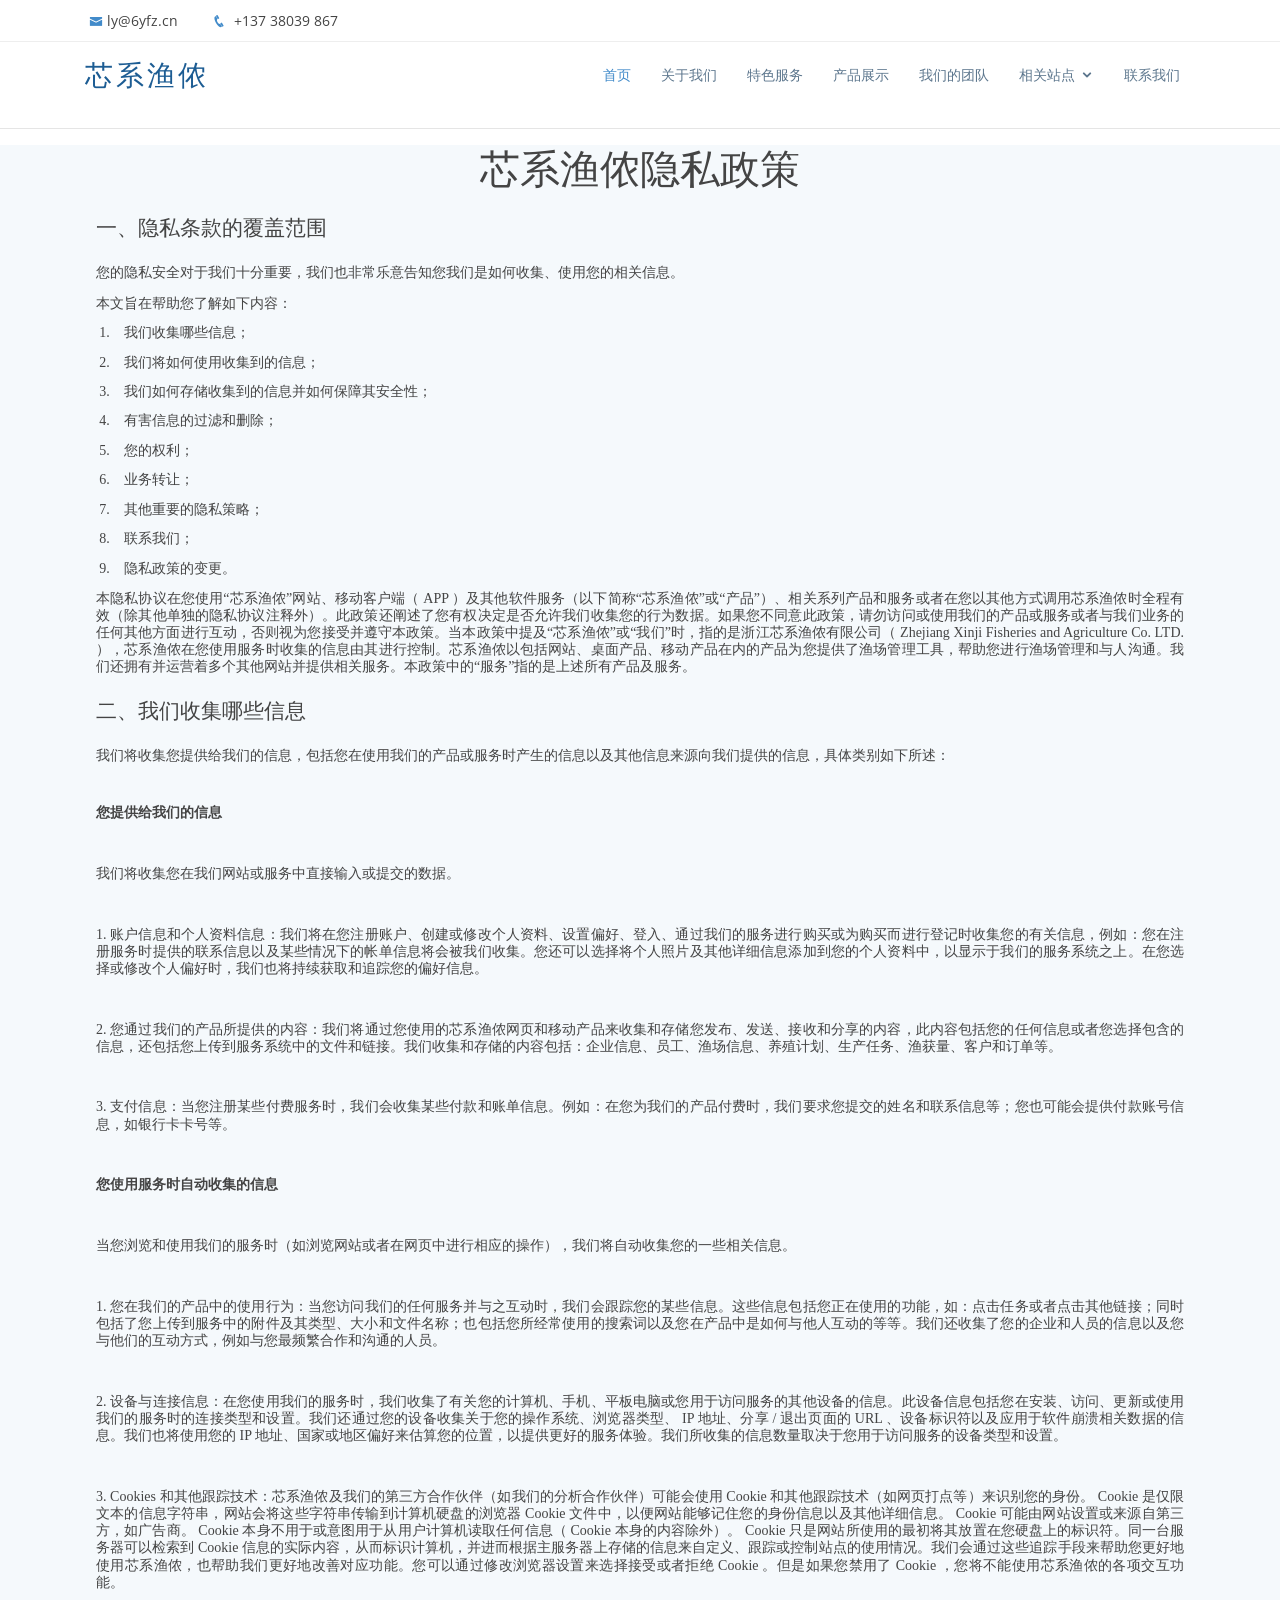
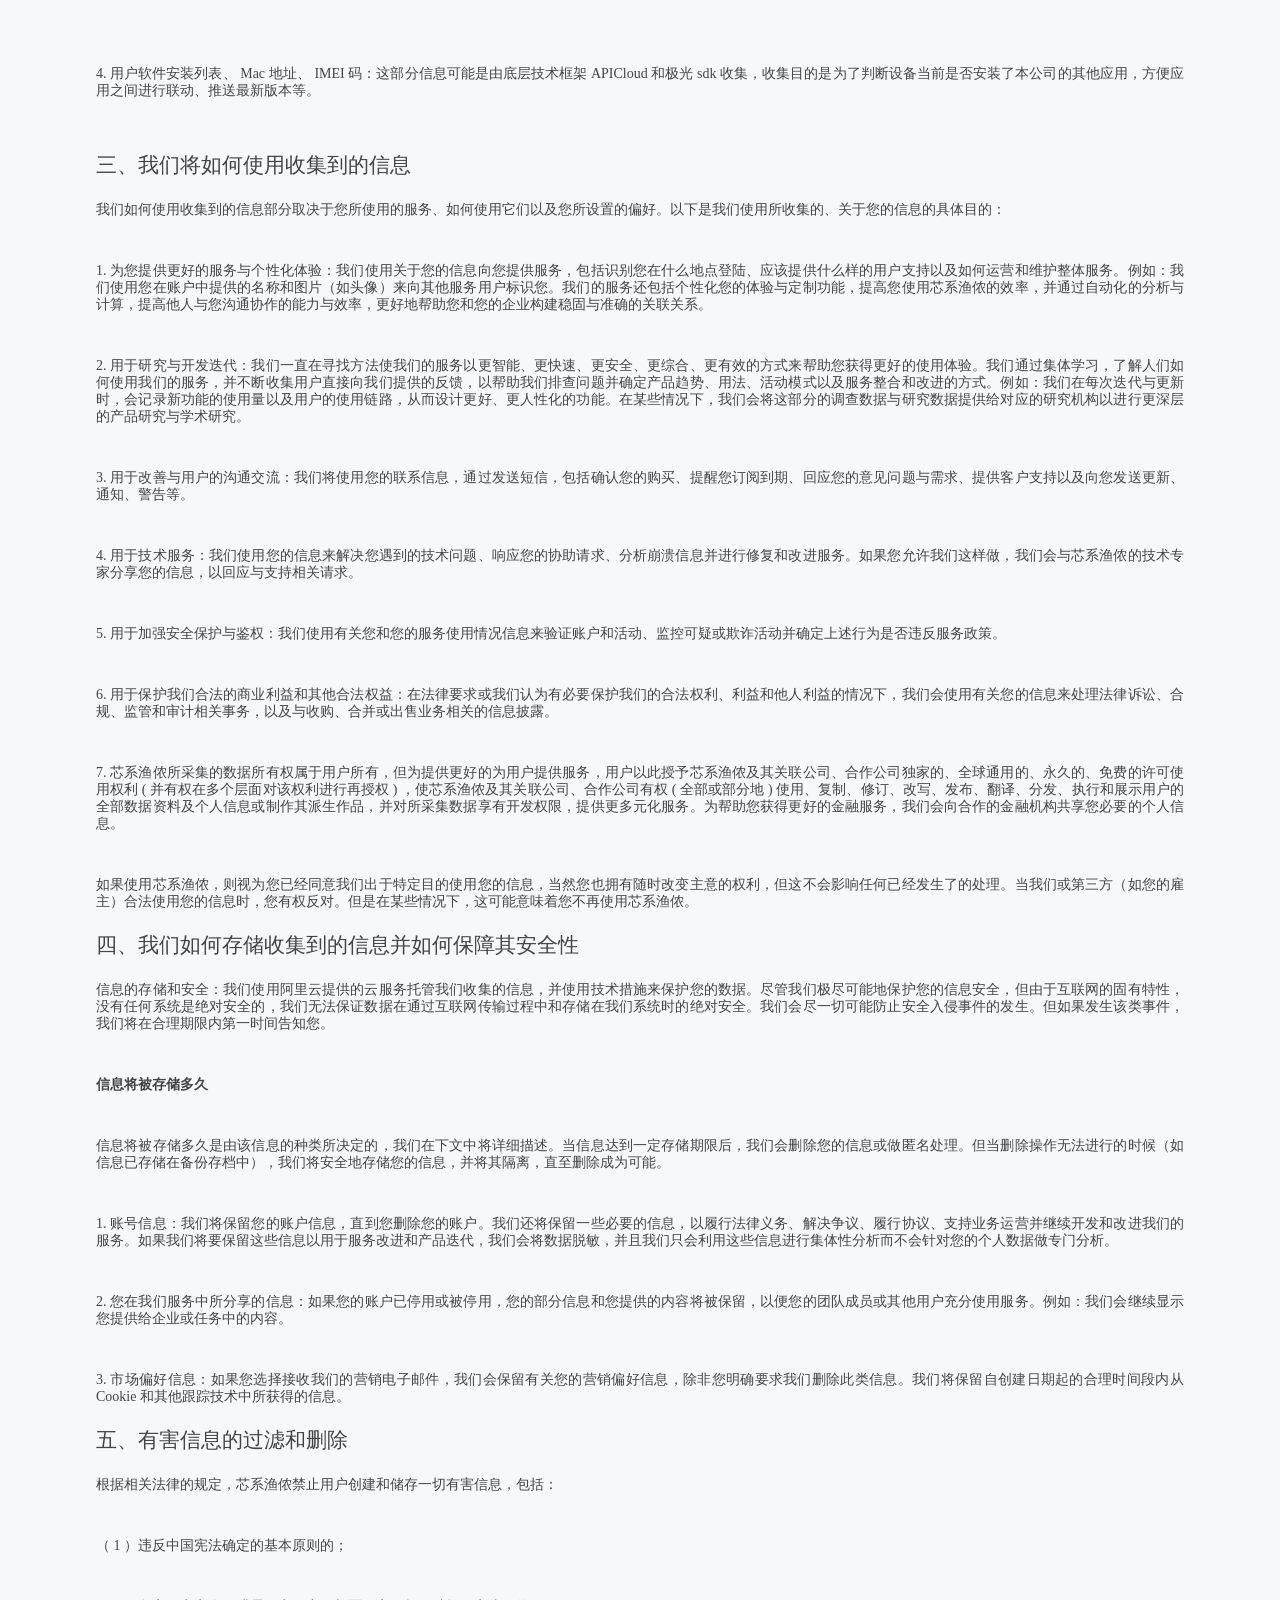
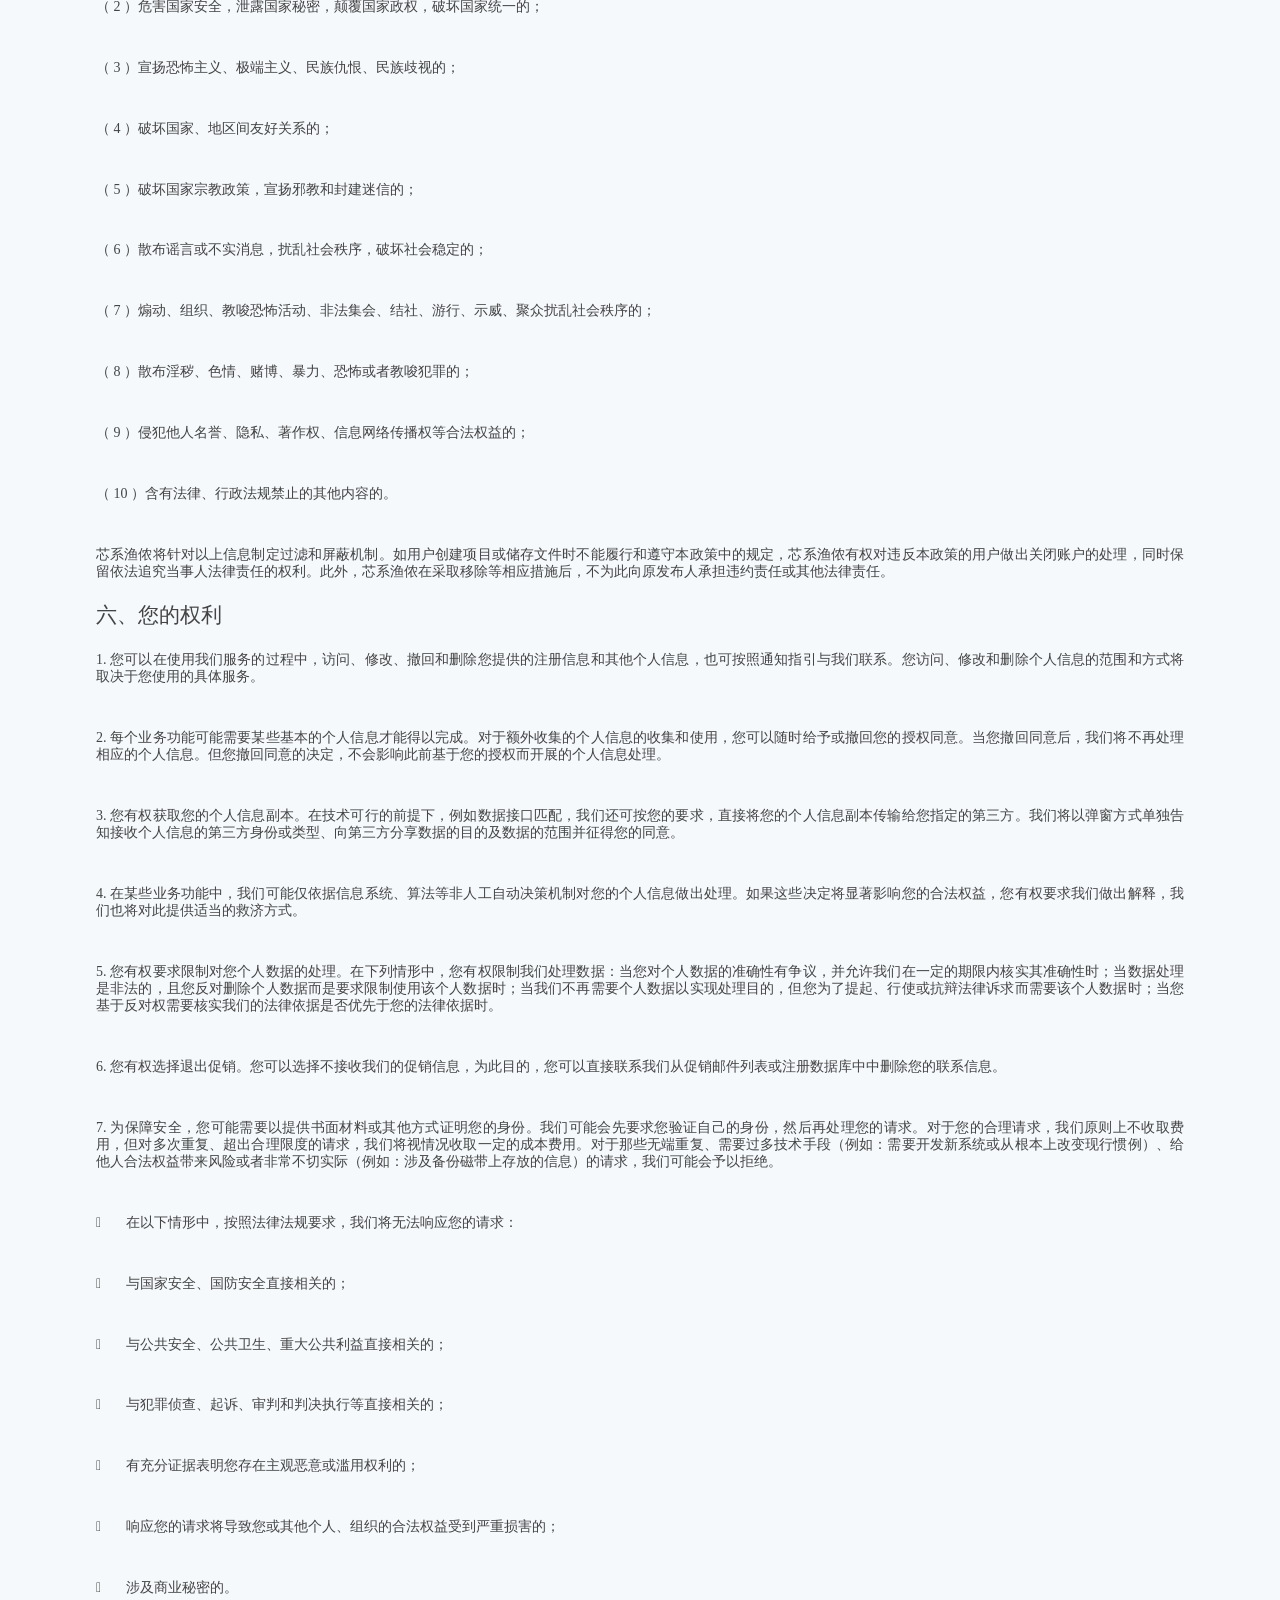
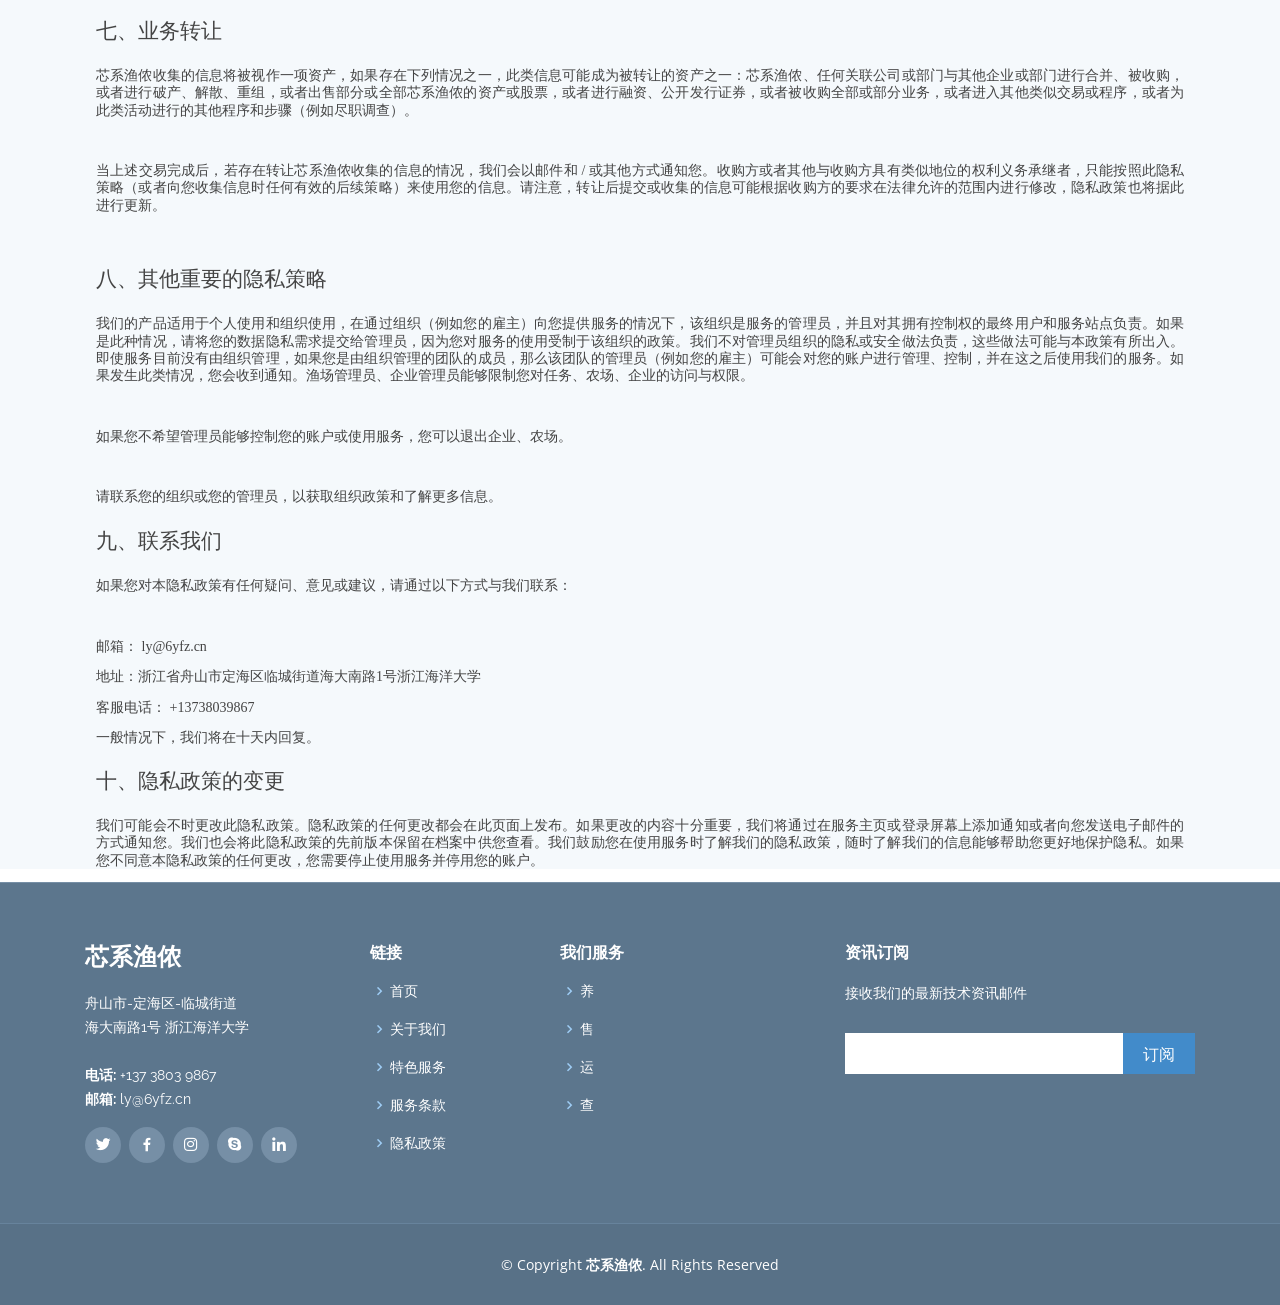
<file: yszc.html>
<!DOCTYPE html>
<html>
    <head>
        <meta charset="utf-8">
        <meta content="width=device-width, initial-scale=1.0" name="viewport">
      
        <title>隐私政策 - 溯源服务 - 芯系渔侬</title>
        <meta content="" name="descriptison">
        <meta content="" name="keywords">
      
        <!-- Favicons -->
        <link href="assets/img/favicon.png" rel="icon">
        <link href="assets/img/apple-touch-icon.png" rel="apple-touch-icon">
      
        <!-- Google Fonts -->
        <link href="https://fonts.googleapis.com/css?family=Open+Sans:300,300i,400,400i,600,600i,700,700i|Raleway:300,300i,400,400i,600,600i,700,700i,900" rel="stylesheet">
      
        <!-- Vendor CSS Files -->
        <link href="assets/vendor/bootstrap/css/bootstrap.min.css" rel="stylesheet">
        <link href="assets/vendor/icofont/icofont.min.css" rel="stylesheet">
        <link href="assets/vendor/boxicons/css/boxicons.min.css" rel="stylesheet">
        <link href="assets/vendor/animate.css/animate.min.css" rel="stylesheet">
        <link href="assets/vendor/venobox/venobox.css" rel="stylesheet">
        <link href="assets/vendor/aos/aos.css" rel="stylesheet">
        <link href="//at.alicdn.com/t/font_3178306_is6h3ykszjm.css" rel="stylesheet">
      
        <!-- Template Main CSS File -->
        <link href="assets/css/style.css" rel="stylesheet">
      
    </head>
    <section id="topbar" class="d-none d-lg-block">
      <div class="container clearfix">
        <div class="contact-info float-left">
          <i class="icofont-envelope"></i><a href="mailto:ly@6yfz.cn">ly@6yfz.cn</a>
          <i class="icofont-phone"></i> +137 38039 867
        </div>
        <div class="social-links float-right">
          <a href="#" class="twitter"><i class="iconfont icon-QQ"></i></i></a>
          <a href="#" class="facebook"><i class="iconfont icon-wechat"></i></a>
          <a href="#" class="instagram"><i class="iconfont icon-weibo"></i></a>
          <!-- <a href="#" class="linkedin"><i class="iconfont icon-QQ"></i></a> -->
        </div>
      </div>
    </section>
  
    <!-- ======= Header ======= -->
    <header id="header">
      <div class="container">
  
        <div class="logo float-left">
          <h1 class="text-light"><a href="index.html"><span>芯系渔侬</span></a></h1>
          <!-- Uncomment below if you prefer to use an image logo -->
          <!-- <a href="index.html"><img src="assets/img/logo.png" alt="" class="img-fluid"></a>-->
        </div>
  
        <nav class="nav-menu float-right d-none d-lg-block">
          <ul>
            <li class="active"><a href="./#header">首页 <i class="la la-angle-down"></i></a></li>
            <li><a href="./#about">关于我们</a></li>
            <li><a href="./#fourMerit">特色服务</a></li>
            <li><a href="./#portfolio">产品展示</a></li>
            <li><a href="./#team">我们的团队</a></li>
            <li class="drop-down"><a href="">相关站点</a>
              <ul>
                <li><a href="https://dzsw-data.vercel.app/#/" target="_blank">数据后台</a></li>
                <li><a href="#">在线商城</a></li>
              </ul>
            </li>
            <li><a href="./#contact">联系我们</a></li>
          </ul>
        </nav><!-- .nav-menu -->
  
      </div>
    </header><!-- End Header -->
    <hr>
    <main id="main" style="background-color: #f5f9fc;">
        <h1 style="text-align: center;">芯系渔侬隐私政策</h1>
        <div style="width: 85%; margin: 0 auto;">
            <h3 style="margin-top:13pt; margin-bottom:13pt; text-align:justify; page-break-inside:avoid; page-break-after:avoid; line-height:172%; widows:0; orphans:0; font-size:16pt">
              <span style="font-family:'宋体'">
                一、隐私条款的覆盖范围
              </span>
              </h3>
              <p style="margin-top:0pt; margin-bottom:10pt; text-align:justify; line-height:115%; widows:0; orphans:0; font-size:10.5pt">
                <span style="font-family:'宋体'">
                  您的隐私安全对于我们十分重要，我们也非常乐意告知您我们是如何收集、使用您的相关信息。
                </span>
              </p>
              <p style="margin-top:0pt; margin-bottom:10pt; text-align:justify; line-height:115%; widows:0; orphans:0; font-size:10.5pt">
                <span style="font-family:'宋体'">
                  本文旨在帮助您了解如下内容：
                </span>
              </p>
              <ol type="1" style="margin:0pt; padding-left:0pt">
                <li style="margin-left:12.97pt; margin-bottom:10pt; text-align:justify; line-height:115%; widows:0; orphans:0; padding-left:8.28pt; font-family:Calibri; font-size:10.5pt">
                  <span style="font-family:'宋体'">
                    我们收集哪些信息；
                  </span>
                </li>
                <li style="margin-left:12.97pt; margin-bottom:10pt; text-align:justify; line-height:115%; widows:0; orphans:0; padding-left:8.28pt; font-family:Calibri; font-size:10.5pt">
                  <span style="font-family:'宋体'">
                    我们将如何使用收集到的信息；
                  </span>
                </li>
                <li style="margin-left:12.97pt; margin-bottom:10pt; text-align:justify; line-height:115%; widows:0; orphans:0; padding-left:8.28pt; font-family:Calibri; font-size:10.5pt">
                  <span style="font-family:'宋体'">
                    我们如何存储收集到的信息并如何保障其安全性；
                  </span>
                </li>
                <li style="margin-left:12.97pt; margin-bottom:10pt; text-align:justify; line-height:115%; widows:0; orphans:0; padding-left:8.28pt; font-family:Calibri; font-size:10.5pt">
                  <span style="font-family:'宋体'">
                    有害信息的过滤和删除；
                  </span>
                </li>
                <li style="margin-left:12.97pt; margin-bottom:10pt; text-align:justify; line-height:115%; widows:0; orphans:0; padding-left:8.28pt; font-family:Calibri; font-size:10.5pt">
                  <span style="font-family:'宋体'">
                    您的权利；
                  </span>
                </li>
                <li style="margin-left:12.97pt; margin-bottom:10pt; text-align:justify; line-height:115%; widows:0; orphans:0; padding-left:8.28pt; font-family:Calibri; font-size:10.5pt">
                  <span style="font-family:'宋体'">
                    业务转让；
                  </span>
                </li>
                <li style="margin-left:12.97pt; margin-bottom:10pt; text-align:justify; line-height:115%; widows:0; orphans:0; padding-left:8.28pt; font-family:Calibri; font-size:10.5pt">
                  <span style="font-family:'宋体'">
                    其他重要的隐私策略；
                  </span>
                </li>
                <li style="margin-left:12.97pt; margin-bottom:10pt; text-align:justify; line-height:115%; widows:0; orphans:0; padding-left:8.28pt; font-family:Calibri; font-size:10.5pt">
                  <span style="font-family:'宋体'">
                    联系我们；
                  </span>
                </li>
                <li style="margin-left:12.97pt; margin-bottom:10pt; text-align:justify; line-height:115%; widows:0; orphans:0; padding-left:8.28pt; font-family:Calibri; font-size:10.5pt">
                  <span style="font-family:'宋体'">
                    隐私政策的变更。
                  </span>
                </li>
              </ol>
              <p style="margin-top:0pt; margin-bottom:10pt; text-align:justify; line-height:115%; widows:0; orphans:0; font-size:10.5pt">
                <span style="font-family:'宋体'">
                  本隐私协议在您使用“芯系渔侬”网站、移动客户端（
                </span>
                <span style="font-family:Calibri">
                  APP
                </span>
                <span style="font-family:'宋体'">
                  ）及其他软件服务（以下简称“芯系渔侬”或“产品”）、相关系列产品和服务或者在您以其他方式调用芯系渔侬时全程有效（除其他单独的隐私协议注释外）。此政策还阐述了您有权决定是否允许我们收集您的行为数据。如果您不同意此政策，请勿访问或使用我们的产品或服务或者与我们业务的任何其他方面进行互动，否则视为您接受并遵守本政策。当本政策中提及“芯系渔侬”或“我们”时，指的是浙江芯系渔侬有限公司（
                </span>
                <span style="font-family:Calibri">
                  Zhejiang Xinji Fisheries and Agriculture Co. LTD.
                </span>
                <span style="font-family:'宋体'">
                  ），芯系渔侬在您使用服务时收集的信息由其进行控制。芯系渔侬以包括网站、桌面产品、移动产品在内的产品为您提供了渔场管理工具，帮助您进行渔场管理和与人沟通。我们还拥有并运营着多个其他网站并提供相关服务。本政策中的“服务”指的是上述所有产品及服务。
                </span>
              </p>
              <h3 style="margin-top:13pt; margin-bottom:13pt; text-align:justify; page-break-inside:avoid; page-break-after:avoid; line-height:172%; widows:0; orphans:0; font-size:16pt">
                <span style="font-family:'宋体'">
                  二、我们收集哪些信息
                </span>
              </h3>
              <p style="margin-top:0pt; margin-bottom:10pt; text-align:justify; line-height:115%; widows:0; orphans:0; font-size:10.5pt">
                <span style="font-family:'宋体'">
                  我们将收集您提供给我们的信息，包括您在使用我们的产品或服务时产生的信息以及其他信息来源向我们提供的信息，具体类别如下所述：
                </span>
              </p>
              <p style="margin-top:0pt; margin-bottom:10pt; text-align:justify; line-height:115%; widows:0; orphans:0; font-size:8pt">
                <span style="font-family:Calibri">
                  &#xa0;
                </span>
              </p>
              <p style="margin-top:0pt; margin-bottom:10pt; text-align:justify; line-height:115%; widows:0; orphans:0; font-size:10.5pt">
                <span style="font-family:'宋体'; font-weight:bold">
                  您提供给我们的信息
                </span>
              </p>
              <p style="margin-top:0pt; margin-bottom:10pt; text-align:justify; line-height:115%; widows:0; orphans:0; font-size:10.5pt">
                <span style="font-family:Calibri; font-weight:bold">
                  &#xa0;
                </span>
              </p>
              <p style="margin-top:0pt; margin-bottom:10pt; text-align:justify; line-height:115%; widows:0; orphans:0; font-size:10.5pt">
                <span style="font-family:'宋体'">
                  我们将收集您在我们网站或服务中直接输入或提交的数据。
                </span>
              </p>
              <p style="margin-top:0pt; margin-bottom:10pt; text-align:justify; line-height:115%; widows:0; orphans:0; font-size:10.5pt">
                <span style="font-family:Calibri">
                  &#xa0;
                </span>
              </p>
              <p style="margin-top:0pt; margin-bottom:10pt; text-align:justify; line-height:115%; widows:0; orphans:0; font-size:10.5pt">
                <span style="font-family:Calibri">
                  1.
                </span>
                <span style="font-family:'宋体'">
                  账户信息和个人资料信息：我们将在您注册账户、创建或修改个人资料、设置偏好、登入、通过我们的服务进行购买或为购买而进行登记时收集您的有关信息，例如：您在注册服务时提供的联系信息以及某些情况下的帐单信息将会被我们收集。您还可以选择将个人照片及其他详细信息添加到您的个人资料中，以显示于我们的服务系统之上。在您选择或修改个人偏好时，我们也将持续获取和追踪您的偏好信息。
                </span>
              </p>
              <p style="margin-top:0pt; margin-bottom:10pt; text-align:justify; line-height:115%; widows:0; orphans:0; font-size:10.5pt">
                <span style="font-family:Calibri">
                  &#xa0;
                </span>
              </p>
              <p style="margin-top:0pt; margin-bottom:10pt; text-align:justify; line-height:115%; widows:0; orphans:0; font-size:10.5pt">
                <span style="font-family:Calibri">
                  2.
                </span>
                <span style="font-family:'宋体'">
                  您通过我们的产品所提供的内容：我们将通过您使用的芯系渔侬网页和移动产品来收集和存储您发布、发送、接收和分享的内容，此内容包括您的任何信息或者您选择包含的信息，还包括您上传到服务系统中的文件和链接。我们收集和存储的内容包括：企业信息、员工、渔场信息、养殖计划、生产任务、渔获量、客户和订单等。
                </span>
              </p>
              <p style="margin-top:0pt; margin-bottom:10pt; text-align:justify; line-height:115%; widows:0; orphans:0; font-size:10.5pt">
                <span style="font-family:Calibri">
                  &#xa0;
                </span>
              </p>
              <p style="margin-top:0pt; margin-bottom:10pt; text-align:justify; line-height:115%; widows:0; orphans:0; font-size:10.5pt">
                <span style="font-family:Calibri">
                  3.
                </span>
                <span style="font-family:'宋体'">
                  支付信息：当您注册某些付费服务时，我们会收集某些付款和账单信息。例如：在您为我们的产品付费时，我们要求您提交的姓名和联系信息等；您也可能会提供付款账号信息，如银行卡卡号等。
                </span>
              </p>
              <p style="margin-top:0pt; margin-bottom:10pt; text-align:justify; line-height:115%; widows:0; orphans:0; font-size:10.5pt">
                <span style="font-family:Calibri; font-weight:bold">
                  &#xa0;
                </span>
              </p>
              <p style="margin-top:0pt; margin-bottom:10pt; text-align:justify; line-height:115%; widows:0; orphans:0; font-size:10.5pt">
                <span style="font-family:'宋体'; font-weight:bold">
                  您使用服务时自动收集的信息
                </span>
              </p>
              <p style="margin-top:0pt; margin-bottom:10pt; text-align:justify; line-height:115%; widows:0; orphans:0; font-size:10.5pt">
                <span style="font-family:Calibri">
                  &#xa0;
                </span>
              </p>
              <p style="margin-top:0pt; margin-bottom:10pt; text-align:justify; line-height:115%; widows:0; orphans:0; font-size:10.5pt">
                <span style="font-family:'宋体'">
                  当您浏览和使用我们的服务时（如浏览网站或者在网页中进行相应的操作），我们将自动收集您的一些相关信息。
                </span>
              </p>
              <p style="margin-top:0pt; margin-bottom:10pt; text-align:justify; line-height:115%; widows:0; orphans:0; font-size:10.5pt">
                <span style="font-family:Calibri">
                  &#xa0;
                </span>
              </p>
              <p style="margin-top:0pt; margin-bottom:10pt; text-align:justify; line-height:115%; widows:0; orphans:0; font-size:10.5pt">
                <span style="font-family:Calibri">
                  1.
                </span>
                <span style="font-family:'宋体'">
                  您在我们的产品中的使用行为：当您访问我们的任何服务并与之互动时，我们会跟踪您的某些信息。这些信息包括您正在使用的功能，如：点击任务或者点击其他链接；同时包括了您上传到服务中的附件及其类型、大小和文件名称；也包括您所经常使用的搜索词以及您在产品中是如何与他人互动的等等。我们还收集了您的企业和人员的信息以及您与他们的互动方式，例如与您最频繁合作和沟通的人员。
                </span>
              </p>
              <p style="margin-top:0pt; margin-bottom:10pt; text-align:justify; line-height:115%; widows:0; orphans:0; font-size:10.5pt">
                <span style="font-family:Calibri">
                  &#xa0;
                </span>
              </p>
              <p style="margin-top:0pt; margin-bottom:10pt; text-align:justify; line-height:115%; widows:0; orphans:0; font-size:10.5pt">
                <span style="font-family:Calibri">
                  2.
                </span>
                <span style="font-family:'宋体'">
                  设备与连接信息：在您使用我们的服务时，我们收集了有关您的计算机、手机、平板电脑或您用于访问服务的其他设备的信息。此设备信息包括您在安装、访问、更新或使用我们的服务时的连接类型和设置。我们还通过您的设备收集关于您的操作系统、浏览器类型、
                </span>
                <span style="font-family:Calibri">
                  IP
                </span>
                <span style="font-family:'宋体'">
                  地址、分享
                </span>
                <span style="font-family:Calibri">
                  /
                </span>
                <span style="font-family:'宋体'">
                  退出页面的
                </span>
                <span style="font-family:Calibri">
                  URL
                </span>
                <span style="font-family:'宋体'">
                  、设备标识符以及应用于软件崩溃相关数据的信息。我们也将使用您的
                </span>
                <span style="font-family:Calibri">
                  IP
                </span>
                <span style="font-family:'宋体'">
                  地址、国家或地区偏好来估算您的位置，以提供更好的服务体验。我们所收集的信息数量取决于您用于访问服务的设备类型和设置。
                </span>
              </p>
              <p style="margin-top:0pt; margin-bottom:10pt; text-align:justify; line-height:115%; widows:0; orphans:0; font-size:10.5pt">
                <span style="font-family:Calibri">
                  &#xa0;
                </span>
              </p>
              <p style="margin-top:0pt; margin-bottom:10pt; text-align:justify; line-height:115%; widows:0; orphans:0; font-size:10.5pt">
                <span style="font-family:Calibri">
                  3. Cookies
                </span>
                <span style="font-family:'宋体'">
                  和其他跟踪技术：芯系渔侬及我们的第三方合作伙伴（如我们的分析合作伙伴）可能会使用
                </span>
                <span style="font-family:Calibri">
                  Cookie
                </span>
                <span style="font-family:'宋体'">
                  和其他跟踪技术（如网页打点等）来识别您的身份。
                </span>
                <span style="font-family:Calibri">
                  Cookie
                </span>
                <span style="font-family:'宋体'">
                  是仅限文本的信息字符串，网站会将这些字符串传输到计算机硬盘的浏览器
                </span>
                <span style="font-family:Calibri">
                  Cookie
                </span>
                <span style="font-family:'宋体'">
                  文件中，以便网站能够记住您的身份信息以及其他详细信息。
                </span>
                <span style="font-family:Calibri">
                  Cookie
                </span>
                <span style="font-family:'宋体'">
                  可能由网站设置或来源自第三方，如广告商。
                </span>
                <span style="font-family:Calibri">
                  Cookie
                </span>
                <span style="font-family:'宋体'">
                  本身不用于或意图用于从用户计算机读取任何信息（
                </span>
                <span style="font-family:Calibri">
                  Cookie
                </span>
                <span style="font-family:'宋体'">
                  本身的内容除外）。
                </span>
                <span style="font-family:Calibri">
                  Cookie
                </span>
                <span style="font-family:'宋体'">
                  只是网站所使用的最初将其放置在您硬盘上的标识符。同一台服务器可以检索到
                </span>
                <span style="font-family:Calibri">
                  Cookie
                </span>
                <span style="font-family:'宋体'">
                  信息的实际内容，从而标识计算机，并进而根据主服务器上存储的信息来自定义、跟踪或控制站点的使用情况。我们会通过这些追踪手段来帮助您更好地使用芯系渔侬，也帮助我们更好地改善对应功能。您可以通过修改浏览器设置来选择接受或者拒绝
                </span>
                <span style="font-family:Calibri">
                  Cookie
                </span>
                <span style="font-family:'宋体'">
                  。但是如果您禁用了
                </span>
                <span style="font-family:Calibri">
                  Cookie
                </span>
                <span style="font-family:'宋体'">
                  ，您将不能使用芯系渔侬的各项交互功能。
                </span>
              </p>
              <p style="margin-top:0pt; margin-bottom:10pt; text-align:justify; line-height:115%; widows:0; orphans:0; font-size:10.5pt">
                <span style="font-family:Calibri">
                  &#xa0;
                </span>
              </p>
              <p style="margin-top:0pt; margin-bottom:10pt; text-align:justify; line-height:115%; widows:0; orphans:0; font-size:10.5pt">
                <span style="font-family:Calibri">
                  &#xa0;
                </span>
              </p>
              <p style="margin-top:0pt; margin-bottom:10pt; text-align:justify; line-height:115%; widows:0; orphans:0; font-size:10.5pt">
                <span style="font-family:Calibri">
                  4.
                </span>
                <span style="font-family:'宋体'">
                  用户软件安装列表、
                </span>
                <span style="font-family:Calibri">
                  Mac
                </span>
                <span style="font-family:'宋体'">
                  地址、
                </span>
                <span style="font-family:Calibri">
                  IMEI
                </span>
                <span style="font-family:'宋体'">
                  码：这部分信息可能是由底层技术框架
                </span>
                <span style="font-family:Calibri">
                  APICloud
                </span>
                <span style="font-family:'宋体'">
                  和极光
                </span>
                <span style="font-family:Calibri">
                  sdk
                </span>
                <span style="font-family:'宋体'">
                  收集，收集目的是为了判断设备当前是否安装了本公司的其他应用，方便应用之间进行联动、推送最新版本等。
                </span>
              </p>
              <p style="margin-top:0pt; margin-bottom:10pt; text-align:justify; line-height:115%; widows:0; orphans:0; font-size:10.5pt">
                <span style="font-family:Calibri">
                  &#xa0;
                </span>
              </p>
              <h3 style="margin-top:13pt; margin-bottom:13pt; text-align:justify; page-break-inside:avoid; page-break-after:avoid; line-height:172%; widows:0; orphans:0; font-size:16pt">
                <span style="font-family:'宋体'">
                  三、我们将如何使用收集到的信息
                </span>
              </h3>
              <p style="margin-top:0pt; margin-bottom:10pt; text-align:justify; line-height:115%; widows:0; orphans:0; font-size:10.5pt">
                <span style="font-family:'宋体'">
                  我们如何使用收集到的信息部分取决于您所使用的服务、如何使用它们以及您所设置的偏好。以下是我们使用所收集的、关于您的信息的具体目的：
                </span>
              </p>
              <p style="margin-top:0pt; margin-bottom:10pt; text-align:justify; line-height:115%; widows:0; orphans:0; font-size:10.5pt">
                <span style="font-family:Calibri">
                  &#xa0;
                </span>
              </p>
              <p style="margin-top:0pt; margin-bottom:10pt; text-align:justify; line-height:115%; widows:0; orphans:0; font-size:10.5pt">
                <span style="font-family:Calibri">
                  1.
                </span>
                <span style="font-family:'宋体'">
                  为您提供更好的服务与个性化体验：我们使用关于您的信息向您提供服务，包括识别您在什么地点登陆、应该提供什么样的用户支持以及如何运营和维护整体服务。例如：我们使用您在账户中提供的名称和图片（如头像）来向其他服务用户标识您。我们的服务还包括个性化您的体验与定制功能，提高您使用芯系渔侬的效率，并通过自动化的分析与计算，提高他人与您沟通协作的能力与效率，更好地帮助您和您的企业构建稳固与准确的关联关系。
                </span>
              </p>
              <p style="margin-top:0pt; margin-bottom:10pt; text-align:justify; line-height:115%; widows:0; orphans:0; font-size:10.5pt">
                <span style="font-family:Calibri">
                  &#xa0;
                </span>
              </p>
              <p style="margin-top:0pt; margin-bottom:10pt; text-align:justify; line-height:115%; widows:0; orphans:0; font-size:10.5pt">
                <span style="font-family:Calibri">
                  2.
                </span>
                <span style="font-family:'宋体'">
                  用于研究与开发迭代：我们一直在寻找方法使我们的服务以更智能、更快速、更安全、更综合、更有效的方式来帮助您获得更好的使用体验。我们通过集体学习，了解人们如何使用我们的服务，并不断收集用户直接向我们提供的反馈，以帮助我们排查问题并确定产品趋势、用法、活动模式以及服务整合和改进的方式。例如：我们在每次迭代与更新时，会记录新功能的使用量以及用户的使用链路，从而设计更好、更人性化的功能。在某些情况下，我们会将这部分的调查数据与研究数据提供给对应的研究机构以进行更深层的产品研究与学术研究。
                </span>
              </p>
              <p style="margin-top:0pt; margin-bottom:10pt; text-align:justify; line-height:115%; widows:0; orphans:0; font-size:10.5pt">
                <span style="font-family:Calibri">
                  &#xa0;
                </span>
              </p>
              <p style="margin-top:0pt; margin-bottom:10pt; text-align:justify; line-height:115%; widows:0; orphans:0; font-size:10.5pt">
                <span style="font-family:Calibri">
                  3.
                </span>
                <span style="font-family:'宋体'">
                  用于改善与用户的沟通交流：我们将使用您的联系信息，通过发送短信，包括确认您的购买、提醒您订阅到期、回应您的意见问题与需求、提供客户支持以及向您发送更新、通知、警告等。
                </span>
              </p>
              <p style="margin-top:0pt; margin-bottom:10pt; text-align:justify; line-height:115%; widows:0; orphans:0; font-size:10.5pt">
                <span style="font-family:Calibri">
                  &#xa0;
                </span>
              </p>
              <p style="margin-top:0pt; margin-bottom:10pt; text-align:justify; line-height:115%; widows:0; orphans:0; font-size:10.5pt">
                <span style="font-family:Calibri">
                  4.
                </span>
                <span style="font-family:'宋体'">
                  用于技术服务：我们使用您的信息来解决您遇到的技术问题、响应您的协助请求、分析崩溃信息并进行修复和改进服务。如果您允许我们这样做，我们会与芯系渔侬的技术专家分享您的信息，以回应与支持相关请求。
                </span>
              </p>
              <p style="margin-top:0pt; margin-bottom:10pt; text-align:justify; line-height:115%; widows:0; orphans:0; font-size:10.5pt">
                <span style="font-family:Calibri">
                  &#xa0;
                </span>
              </p>
              <p style="margin-top:0pt; margin-bottom:10pt; text-align:justify; line-height:115%; widows:0; orphans:0; font-size:10.5pt">
                <span style="font-family:Calibri">
                  5.
                </span>
                <span style="font-family:'宋体'">
                  用于加强安全保护与鉴权：我们使用有关您和您的服务使用情况信息来验证账户和活动、监控可疑或欺诈活动并确定上述行为是否违反服务政策。
                </span>
              </p>
              <p style="margin-top:0pt; margin-bottom:10pt; text-align:justify; line-height:115%; widows:0; orphans:0; font-size:10.5pt">
                <span style="font-family:Calibri">
                  &#xa0;
                </span>
              </p>
              <p style="margin-top:0pt; margin-bottom:10pt; text-align:justify; line-height:115%; widows:0; orphans:0; font-size:10.5pt">
                <span style="font-family:Calibri">
                  6.
                </span>
                <span style="font-family:'宋体'">
                  用于保护我们合法的商业利益和其他合法权益：在法律要求或我们认为有必要保护我们的合法权利、利益和他人利益的情况下，我们会使用有关您的信息来处理法律诉讼、合规、监管和审计相关事务，以及与收购、合并或出售业务相关的信息披露。
                </span>
              </p>
              <p style="margin-top:0pt; margin-bottom:10pt; text-align:justify; line-height:115%; widows:0; orphans:0; font-size:10.5pt">
                <span style="font-family:Calibri">
                  &#xa0;
                </span>
              </p>
              <p style="margin-top:0pt; margin-bottom:10pt; text-align:justify; line-height:115%; widows:0; orphans:0; font-size:10.5pt">
                <span style="font-family:Calibri">
                  7.
                </span>
                <span style="font-family:'宋体'">
                  芯系渔侬所采集的数据所有权属于用户所有，但为提供更好的为用户提供服务，用户以此授予芯系渔侬及其关联公司、合作公司独家的、全球通用的、永久的、免费的许可使用权利
                </span>
                <span style="font-family:Calibri">
                  (
                </span>
                <span style="font-family:'宋体'">
                  并有权在多个层面对该权利进行再授权
                </span>
                <span style="font-family:Calibri">
                  )
                </span>
                <span style="font-family:'宋体'">
                  ，使芯系渔侬及其关联公司、合作公司有权
                </span>
                <span style="font-family:Calibri">
                  (
                </span>
                <span style="font-family:'宋体'">
                  全部或部分地
                </span>
                <span style="font-family:Calibri">
                  )
                </span>
                <span style="font-family:'宋体'">
                  使用、复制、修订、改写、发布、翻译、分发、执行和展示用户的全部数据资料及个人信息或制作其派生作品，并对所采集数据享有开发权限，提供更多元化服务。为帮助您获得更好的金融服务，我们会向合作的金融机构共享您必要的个人信息。
                </span>
              </p>
              <p style="margin-top:0pt; margin-bottom:10pt; text-align:justify; line-height:115%; widows:0; orphans:0; font-size:10.5pt">
                <span style="font-family:Calibri">
                  &#xa0;
                </span>
              </p>
              <p style="margin-top:0pt; margin-bottom:10pt; text-align:justify; line-height:115%; widows:0; orphans:0; font-size:10.5pt">
                <span style="font-family:'宋体'">
                  如果使用芯系渔侬，则视为您已经同意我们出于特定目的使用您的信息，当然您也拥有随时改变主意的权利，但这不会影响任何已经发生了的处理。当我们或第三方（如您的雇主）合法使用您的信息时，您有权反对。但是在某些情况下，这可能意味着您不再使用芯系渔侬。
                </span>
              </p>
              <h3 style="margin-top:13pt; margin-bottom:13pt; text-align:justify; page-break-inside:avoid; page-break-after:avoid; line-height:172%; widows:0; orphans:0; font-size:16pt">
                <span style="font-family:'宋体'">
                  四、我们如何存储收集到的信息并如何保障其安全性
                </span>
              </h3>
              <p style="margin-top:0pt; margin-bottom:10pt; text-align:justify; line-height:115%; widows:0; orphans:0; font-size:10.5pt">
                <span style="font-family:'宋体'">
                  信息的存储和安全：我们使用阿里云提供的云服务托管我们收集的信息，并使用技术措施来保护您的数据。尽管我们极尽可能地保护您的信息安全，但由于互联网的固有特性，没有任何系统是绝对安全的，我们无法保证数据在通过互联网传输过程中和存储在我们系统时的绝对安全。我们会尽一切可能防止安全入侵事件的发生。但如果发生该类事件，我们将在合理期限内第一时间告知您。
                </span>
              </p>
              <p style="margin-top:0pt; margin-bottom:10pt; text-align:justify; line-height:115%; widows:0; orphans:0; font-size:10.5pt">
                <span style="font-family:Calibri">
                  &#xa0;
                </span>
              </p>
              <p style="margin-top:0pt; margin-bottom:10pt; text-align:justify; line-height:115%; widows:0; orphans:0; font-size:10.5pt">
                <span style="font-family:'宋体'; font-weight:bold">
                  信息将被存储多久
                </span>
              </p>
              <p style="margin-top:0pt; margin-bottom:10pt; text-align:justify; line-height:115%; widows:0; orphans:0; font-size:10.5pt">
                <span style="font-family:Calibri">
                  &#xa0;
                </span>
              </p>
              <p style="margin-top:0pt; margin-bottom:10pt; text-align:justify; line-height:115%; widows:0; orphans:0; font-size:10.5pt">
                <span style="font-family:'宋体'">
                  信息将被存储多久是由该信息的种类所决定的，我们在下文中将详细描述。当信息达到一定存储期限后，我们会删除您的信息或做匿名处理。但当删除操作无法进行的时候（如信息已存储在备份存档中），我们将安全地存储您的信息，并将其隔离，直至删除成为可能。
                </span>
              </p>
              <p style="margin-top:0pt; margin-bottom:10pt; text-align:justify; line-height:115%; widows:0; orphans:0; font-size:10.5pt">
                <span style="font-family:Calibri">
                  &#xa0;
                </span>
              </p>
              <p style="margin-top:0pt; margin-bottom:10pt; text-align:justify; line-height:115%; widows:0; orphans:0; font-size:10.5pt">
                <span style="font-family:Calibri">
                  1.
                </span>
                <span style="font-family:'宋体'">
                  账号信息：我们将保留您的账户信息，直到您删除您的账户。我们还将保留一些必要的信息，以履行法律义务、解决争议、履行协议、支持业务运营并继续开发和改进我们的服务。如果我们将要保留这些信息以用于服务改进和产品迭代，我们会将数据脱敏，并且我们只会利用这些信息进行集体性分析而不会针对您的个人数据做专门分析。
                </span>
              </p>
              <p style="margin-top:0pt; margin-bottom:10pt; text-align:justify; line-height:115%; widows:0; orphans:0; font-size:10.5pt">
                <span style="font-family:Calibri">
                  &#xa0;
                </span>
              </p>
              <p style="margin-top:0pt; margin-bottom:10pt; text-align:justify; line-height:115%; widows:0; orphans:0; font-size:10.5pt">
                <span style="font-family:Calibri">
                  2.
                </span>
                <span style="font-family:'宋体'">
                  您在我们服务中所分享的信息：如果您的账户已停用或被停用，您的部分信息和您提供的内容将被保留，以便您的团队成员或其他用户充分使用服务。例如：我们会继续显示您提供给企业或任务中的内容。
                </span>
              </p>
              <p style="margin-top:0pt; margin-bottom:10pt; text-align:justify; line-height:115%; widows:0; orphans:0; font-size:10.5pt">
                <span style="font-family:Calibri">
                  &#xa0;
                </span>
              </p>
              <p style="margin-top:0pt; margin-bottom:10pt; text-align:justify; line-height:115%; widows:0; orphans:0; font-size:10.5pt">
                <span style="font-family:Calibri">
                  3.
                </span>
                <span style="font-family:'宋体'">
                  市场偏好信息：如果您选择接收我们的营销电子邮件，我们会保留有关您的营销偏好信息，除非您明确要求我们删除此类信息。我们将保留自创建日期起的合理时间段内从
                </span>
                <span style="font-family:Calibri">
                  Cookie
                </span>
                <span style="font-family:'宋体'">
                  和其他跟踪技术中所获得的信息。
                </span>
              </p>
              <h3 style="margin-top:13pt; margin-bottom:13pt; text-align:justify; page-break-inside:avoid; page-break-after:avoid; line-height:172%; widows:0; orphans:0; font-size:16pt">
                <span style="font-family:'宋体'">
                  五、有害信息的过滤和删除
                </span>
              </h3>
              <p style="margin-top:0pt; margin-bottom:10pt; text-align:justify; line-height:115%; widows:0; orphans:0; font-size:10.5pt">
                <span style="font-family:'宋体'">
                  根据相关法律的规定，芯系渔侬禁止用户创建和储存一切有害信息，包括：
                </span>
              </p>
              <p style="margin-top:0pt; margin-bottom:10pt; text-align:justify; line-height:115%; widows:0; orphans:0; font-size:10.5pt">
                <span style="font-family:Calibri">
                  &#xa0;
                </span>
              </p>
              <p style="margin-top:0pt; margin-bottom:10pt; text-align:justify; line-height:115%; widows:0; orphans:0; font-size:10.5pt">
                <span style="font-family:'宋体'">
                  （
                </span>
                <span style="font-family:Calibri">
                  1
                </span>
                <span style="font-family:'宋体'">
                  ）违反中国宪法确定的基本原则的；
                </span>
              </p>
              <p style="margin-top:0pt; margin-bottom:10pt; text-align:justify; line-height:115%; widows:0; orphans:0; font-size:10.5pt">
                <span style="font-family:Calibri">
                  &#xa0;
                </span>
              </p>
              <p style="margin-top:0pt; margin-bottom:10pt; text-align:justify; line-height:115%; widows:0; orphans:0; font-size:10.5pt">
                <span style="font-family:'宋体'">
                  （
                </span>
                <span style="font-family:Calibri">
                  2
                </span>
                <span style="font-family:'宋体'">
                  ）危害国家安全，泄露国家秘密，颠覆国家政权，破坏国家统一的；
                </span>
              </p>
              <p style="margin-top:0pt; margin-bottom:10pt; text-align:justify; line-height:115%; widows:0; orphans:0; font-size:10.5pt">
                <span style="font-family:Calibri">
                  &#xa0;
                </span>
              </p>
              <p style="margin-top:0pt; margin-bottom:10pt; text-align:justify; line-height:115%; widows:0; orphans:0; font-size:10.5pt">
                <span style="font-family:'宋体'">
                  （
                </span>
                <span style="font-family:Calibri">
                  3
                </span>
                <span style="font-family:'宋体'">
                  ）宣扬恐怖主义、极端主义、民族仇恨、民族歧视的；
                </span>
              </p>
              <p style="margin-top:0pt; margin-bottom:10pt; text-align:justify; line-height:115%; widows:0; orphans:0; font-size:10.5pt">
                <span style="font-family:Calibri">
                  &#xa0;
                </span>
              </p>
              <p style="margin-top:0pt; margin-bottom:10pt; text-align:justify; line-height:115%; widows:0; orphans:0; font-size:10.5pt">
                <span style="font-family:'宋体'">
                  （
                </span>
                <span style="font-family:Calibri">
                  4
                </span>
                <span style="font-family:'宋体'">
                  ）破坏国家、地区间友好关系的；
                </span>
              </p>
              <p style="margin-top:0pt; margin-bottom:10pt; text-align:justify; line-height:115%; widows:0; orphans:0; font-size:10.5pt">
                <span style="font-family:Calibri">
                  &#xa0;
                </span>
              </p>
              <p style="margin-top:0pt; margin-bottom:10pt; text-align:justify; line-height:115%; widows:0; orphans:0; font-size:10.5pt">
                <span style="font-family:'宋体'">
                  （
                </span>
                <span style="font-family:Calibri">
                  5
                </span>
                <span style="font-family:'宋体'">
                  ）破坏国家宗教政策，宣扬邪教和封建迷信的；
                </span>
              </p>
              <p style="margin-top:0pt; margin-bottom:10pt; text-align:justify; line-height:115%; widows:0; orphans:0; font-size:10.5pt">
                <span style="font-family:Calibri">
                  &#xa0;
                </span>
              </p>
              <p style="margin-top:0pt; margin-bottom:10pt; text-align:justify; line-height:115%; widows:0; orphans:0; font-size:10.5pt">
                <span style="font-family:'宋体'">
                  （
                </span>
                <span style="font-family:Calibri">
                  6
                </span>
                <span style="font-family:'宋体'">
                  ）散布谣言或不实消息，扰乱社会秩序，破坏社会稳定的；
                </span>
              </p>
              <p style="margin-top:0pt; margin-bottom:10pt; text-align:justify; line-height:115%; widows:0; orphans:0; font-size:10.5pt">
                <span style="font-family:Calibri">
                  &#xa0;
                </span>
              </p>
              <p style="margin-top:0pt; margin-bottom:10pt; text-align:justify; line-height:115%; widows:0; orphans:0; font-size:10.5pt">
                <span style="font-family:'宋体'">
                  （
                </span>
                <span style="font-family:Calibri">
                  7
                </span>
                <span style="font-family:'宋体'">
                  ）煽动、组织、教唆恐怖活动、非法集会、结社、游行、示威、聚众扰乱社会秩序的；
                </span>
              </p>
              <p style="margin-top:0pt; margin-bottom:10pt; text-align:justify; line-height:115%; widows:0; orphans:0; font-size:10.5pt">
                <span style="font-family:Calibri">
                  &#xa0;
                </span>
              </p>
              <p style="margin-top:0pt; margin-bottom:10pt; text-align:justify; line-height:115%; widows:0; orphans:0; font-size:10.5pt">
                <span style="font-family:'宋体'">
                  （
                </span>
                <span style="font-family:Calibri">
                  8
                </span>
                <span style="font-family:'宋体'">
                  ）散布淫秽、色情、赌博、暴力、恐怖或者教唆犯罪的；
                </span>
              </p>
              <p style="margin-top:0pt; margin-bottom:10pt; text-align:justify; line-height:115%; widows:0; orphans:0; font-size:10.5pt">
                <span style="font-family:Calibri">
                  &#xa0;
                </span>
              </p>
              <p style="margin-top:0pt; margin-bottom:10pt; text-align:justify; line-height:115%; widows:0; orphans:0; font-size:10.5pt">
                <span style="font-family:'宋体'">
                  （
                </span>
                <span style="font-family:Calibri">
                  9
                </span>
                <span style="font-family:'宋体'">
                  ）侵犯他人名誉、隐私、著作权、信息网络传播权等合法权益的；
                </span>
              </p>
              <p style="margin-top:0pt; margin-bottom:10pt; text-align:justify; line-height:115%; widows:0; orphans:0; font-size:10.5pt">
                <span style="font-family:Calibri">
                  &#xa0;
                </span>
              </p>
              <p style="margin-top:0pt; margin-bottom:10pt; text-align:justify; line-height:115%; widows:0; orphans:0; font-size:10.5pt">
                <span style="font-family:'宋体'">
                  （
                </span>
                <span style="font-family:Calibri">
                  10
                </span>
                <span style="font-family:'宋体'">
                  ）含有法律、行政法规禁止的其他内容的。
                </span>
              </p>
              <p style="margin-top:0pt; margin-bottom:10pt; text-align:justify; line-height:115%; widows:0; orphans:0; font-size:10.5pt">
                <span style="font-family:Calibri">
                  &#xa0;
                </span>
              </p>
              <p style="margin-top:0pt; margin-bottom:10pt; text-align:justify; line-height:115%; widows:0; orphans:0; font-size:10.5pt">
                <span style="font-family:'宋体'">
                  芯系渔侬将针对以上信息制定过滤和屏蔽机制。如用户创建项目或储存文件时不能履行和遵守本政策中的规定，芯系渔侬有权对违反本政策的用户做出关闭账户的处理，同时保留依法追究当事人法律责任的权利。此外，芯系渔侬在采取移除等相应措施后，不为此向原发布人承担违约责任或其他法律责任。
                </span>
              </p>
              <h3 style="margin-top:13pt; margin-bottom:13pt; text-align:justify; page-break-inside:avoid; page-break-after:avoid; line-height:172%; widows:0; orphans:0; font-size:16pt">
                <span style="font-family:'宋体'">
                  六、您的权利
                </span>
              </h3>
              <p style="margin-top:0pt; margin-bottom:10pt; text-align:justify; line-height:115%; widows:0; orphans:0; font-size:10.5pt">
                <span style="font-family:Calibri">
                  1.
                </span>
                <span style="font-family:'宋体'">
                  您可以在使用我们服务的过程中，访问、修改、撤回和删除您提供的注册信息和其他个人信息，也可按照通知指引与我们联系。您访问、修改和删除个人信息的范围和方式将取决于您使用的具体服务。
                </span>
              </p>
              <p style="margin-top:0pt; margin-bottom:10pt; text-align:justify; line-height:115%; widows:0; orphans:0; font-size:10.5pt">
                <span style="font-family:Calibri">
                  &#xa0;
                </span>
              </p>
              <p style="margin-top:0pt; margin-bottom:10pt; text-align:justify; line-height:115%; widows:0; orphans:0; font-size:10.5pt">
                <span style="font-family:Calibri">
                  2.
                </span>
                <span style="font-family:'宋体'">
                  每个业务功能可能需要某些基本的个人信息才能得以完成。对于额外收集的个人信息的收集和使用，您可以随时给予或撤回您的授权同意。当您撤回同意后，我们将不再处理相应的个人信息。但您撤回同意的决定，不会影响此前基于您的授权而开展的个人信息处理。
                </span>
              </p>
              <p style="margin-top:0pt; margin-bottom:10pt; text-align:justify; line-height:115%; widows:0; orphans:0; font-size:10.5pt">
                <span style="font-family:Calibri">
                  &#xa0;
                </span>
              </p>
              <p style="margin-top:0pt; margin-bottom:10pt; text-align:justify; line-height:115%; widows:0; orphans:0; font-size:10.5pt">
                <span style="font-family:Calibri">
                  3.
                </span>
                <span style="font-family:'宋体'">
                  您有权获取您的个人信息副本。在技术可行的前提下，例如数据接口匹配，我们还可按您的要求，直接将您的个人信息副本传输给您指定的第三方。我们将以弹窗方式单独告知接收个人信息的第三方身份或类型、向第三方分享数据的目的及数据的范围并征得您的同意。
                </span>
              </p>
              <p style="margin-top:0pt; margin-bottom:10pt; text-align:justify; line-height:115%; widows:0; orphans:0; font-size:10.5pt">
                <span style="font-family:Calibri">
                  &#xa0;
                </span>
              </p>
              <p style="margin-top:0pt; margin-bottom:10pt; text-align:justify; line-height:115%; widows:0; orphans:0; font-size:10.5pt">
                <span style="font-family:Calibri">
                  4.
                </span>
                <span style="font-family:'宋体'">
                  在某些业务功能中，我们可能仅依据信息系统、算法等非人工自动决策机制对您的个人信息做出处理。如果这些决定将显著影响您的合法权益，您有权要求我们做出解释，我们也将对此提供适当的救济方式。
                </span>
              </p>
              <p style="margin-top:0pt; margin-bottom:10pt; text-align:justify; line-height:115%; widows:0; orphans:0; font-size:10.5pt">
                <span style="font-family:Calibri">
                  &#xa0;
                </span>
              </p>
              <p style="margin-top:0pt; margin-bottom:10pt; text-align:justify; line-height:115%; widows:0; orphans:0; font-size:10.5pt">
                <span style="font-family:Calibri">
                  5.
                </span>
                <span style="font-family:'宋体'">
                  您有权要求限制对您个人数据的处理。在下列情形中，您有权限制我们处理数据：当您对个人数据的准确性有争议，并允许我们在一定的期限内核实其准确性时；当数据处理是非法的，且您反对删除个人数据而是要求限制使用该个人数据时；当我们不再需要个人数据以实现处理目的，但您为了提起、行使或抗辩法律诉求而需要该个人数据时；当您基于反对权需要核实我们的法律依据是否优先于您的法律依据时。
                </span>
              </p>
              <p style="margin-top:0pt; margin-bottom:10pt; text-align:justify; line-height:115%; widows:0; orphans:0; font-size:10.5pt">
                <span style="font-family:Calibri">
                  &#xa0;
                </span>
              </p>
              <p style="margin-top:0pt; margin-bottom:10pt; text-align:justify; line-height:115%; widows:0; orphans:0; font-size:10.5pt">
                <span style="font-family:Calibri">
                  6.
                </span>
                <span style="font-family:'宋体'">
                  您有权选择退出促销。您可以选择不接收我们的促销信息，为此目的，您可以直接联系我们从促销邮件列表或注册数据库中中删除您的联系信息。
                </span>
              </p>
              <p style="margin-top:0pt; margin-bottom:10pt; text-align:justify; line-height:115%; widows:0; orphans:0; font-size:10.5pt">
                <span style="font-family:Calibri">
                  &#xa0;
                </span>
              </p>
              <p style="margin-top:0pt; margin-bottom:10pt; text-align:justify; line-height:115%; widows:0; orphans:0; font-size:10.5pt">
                <span style="font-family:Calibri">
                  7.
                </span>
                <span style="font-family:'宋体'">
                  为保障安全，您可能需要以提供书面材料或其他方式证明您的身份。我们可能会先要求您验证自己的身份，然后再处理您的请求。对于您的合理请求，我们原则上不收取费用，但对多次重复、超出合理限度的请求，我们将视情况收取一定的成本费用。对于那些无端重复、需要过多技术手段（例如：需要开发新系统或从根本上改变现行惯例）、给他人合法权益带来风险或者非常不切实际（例如：涉及备份磁带上存放的信息）的请求，我们可能会予以拒绝。
                </span>
              </p>
              <p style="margin-top:0pt; margin-bottom:10pt; text-align:justify; line-height:115%; widows:0; orphans:0; font-size:10.5pt">
                <span style="font-family:Calibri">
                  &#xa0;
                </span>
              </p>
              <p style="margin-top:0pt; margin-left:21pt; margin-bottom:10pt; text-indent:-21pt; text-align:justify; line-height:115%; widows:0; orphans:0; font-size:10.5pt">
                <span style="font-family:Wingdings">
                  
                </span>
                <span style="font:7pt 'Times New Roman'">
                  &#xa0;&#xa0;&#xa0;&#xa0;&#xa0;&#xa0;&#xa0;&#xa0;
                </span>
                <span style="font-family:'宋体'">
                  在以下情形中，按照法律法规要求，我们将无法响应您的请求：
                </span>
              </p>
              <p style="margin-top:0pt; margin-bottom:10pt; text-align:justify; line-height:115%; widows:0; orphans:0; font-size:10.5pt">
                <span style="font-family:Calibri">
                  &#xa0;
                </span>
              </p>
              <p style="margin-top:0pt; margin-left:21pt; margin-bottom:10pt; text-indent:-21pt; text-align:justify; line-height:115%; widows:0; orphans:0; font-size:10.5pt">
                <span style="font-family:Wingdings">
                  
                </span>
                <span style="font:7pt 'Times New Roman'">
                  &#xa0;&#xa0;&#xa0;&#xa0;&#xa0;&#xa0;&#xa0;&#xa0;
                </span>
                <span style="font-family:'宋体'">
                  与国家安全、国防安全直接相关的；
                </span>
              </p>
              <p style="margin-top:0pt; margin-bottom:10pt; text-align:justify; line-height:115%; widows:0; orphans:0; font-size:10.5pt">
                <span style="font-family:Calibri">
                  &#xa0;
                </span>
              </p>
              <p style="margin-top:0pt; margin-left:21pt; margin-bottom:10pt; text-indent:-21pt; text-align:justify; line-height:115%; widows:0; orphans:0; font-size:10.5pt">
                <span style="font-family:Wingdings">
                  
                </span>
                <span style="font:7pt 'Times New Roman'">
                  &#xa0;&#xa0;&#xa0;&#xa0;&#xa0;&#xa0;&#xa0;&#xa0;
                </span>
                <span style="font-family:'宋体'">
                  与公共安全、公共卫生、重大公共利益直接相关的；
                </span>
              </p>
              <p style="margin-top:0pt; margin-bottom:10pt; text-align:justify; line-height:115%; widows:0; orphans:0; font-size:10.5pt">
                <span style="font-family:Calibri">
                  &#xa0;
                </span>
              </p>
              <p style="margin-top:0pt; margin-left:21pt; margin-bottom:10pt; text-indent:-21pt; text-align:justify; line-height:115%; widows:0; orphans:0; font-size:10.5pt">
                <span style="font-family:Wingdings">
                  
                </span>
                <span style="font:7pt 'Times New Roman'">
                  &#xa0;&#xa0;&#xa0;&#xa0;&#xa0;&#xa0;&#xa0;&#xa0;
                </span>
                <span style="font-family:'宋体'">
                  与犯罪侦查、起诉、审判和判决执行等直接相关的；
                </span>
              </p>
              <p style="margin-top:0pt; margin-bottom:10pt; text-align:justify; line-height:115%; widows:0; orphans:0; font-size:10.5pt">
                <span style="font-family:Calibri">
                  &#xa0;
                </span>
              </p>
              <p style="margin-top:0pt; margin-left:21pt; margin-bottom:10pt; text-indent:-21pt; text-align:justify; line-height:115%; widows:0; orphans:0; font-size:10.5pt">
                <span style="font-family:Wingdings">
                  
                </span>
                <span style="font:7pt 'Times New Roman'">
                  &#xa0;&#xa0;&#xa0;&#xa0;&#xa0;&#xa0;&#xa0;&#xa0;
                </span>
                <span style="font-family:'宋体'">
                  有充分证据表明您存在主观恶意或滥用权利的；
                </span>
              </p>
              <p style="margin-top:0pt; margin-bottom:10pt; text-align:justify; line-height:115%; widows:0; orphans:0; font-size:10.5pt">
                <span style="font-family:Calibri">
                  &#xa0;
                </span>
              </p>
              <p style="margin-top:0pt; margin-left:21pt; margin-bottom:10pt; text-indent:-21pt; text-align:justify; line-height:115%; widows:0; orphans:0; font-size:10.5pt">
                <span style="font-family:Wingdings">
                  
                </span>
                <span style="font:7pt 'Times New Roman'">
                  &#xa0;&#xa0;&#xa0;&#xa0;&#xa0;&#xa0;&#xa0;&#xa0;
                </span>
                <span style="font-family:'宋体'">
                  响应您的请求将导致您或其他个人、组织的合法权益受到严重损害的；
                </span>
              </p>
              <p style="margin-top:0pt; margin-bottom:10pt; text-align:justify; line-height:115%; widows:0; orphans:0; font-size:10.5pt">
                <span style="font-family:Calibri">
                  &#xa0;
                </span>
              </p>
              <p style="margin-top:0pt; margin-left:21pt; margin-bottom:10pt; text-indent:-21pt; text-align:justify; line-height:115%; widows:0; orphans:0; font-size:10.5pt">
                <span style="font-family:Wingdings">
                  
                </span>
                <span style="font:7pt 'Times New Roman'">
                  &#xa0;&#xa0;&#xa0;&#xa0;&#xa0;&#xa0;&#xa0;&#xa0;
                </span>
                <span style="font-family:'宋体'">
                  涉及商业秘密的。
                </span>
              </p>
              <h3 style="margin-top:13pt; margin-bottom:13pt; text-align:justify; page-break-inside:avoid; page-break-after:avoid; line-height:172%; widows:0; orphans:0; font-size:16pt">
                <span style="font-family:'宋体'">
                  七、业务转让
                </span>
              </h3>
              <p style="margin-top:0pt; margin-bottom:10pt; text-align:justify; line-height:115%; widows:0; orphans:0; font-size:10.5pt">
                <span style="font-family:'宋体'">
                  芯系渔侬收集的信息将被视作一项资产，如果存在下列情况之一，此类信息可能成为被转让的资产之一：芯系渔侬、任何关联公司或部门与其他企业或部门进行合并、被收购，或者进行破产、解散、重组，或者出售部分或全部芯系渔侬的资产或股票，或者进行融资、公开发行证券，或者被收购全部或部分业务，或者进入其他类似交易或程序，或者为此类活动进行的其他程序和步骤（例如尽职调查）。
                </span>
              </p>
              <p style="margin-top:0pt; margin-bottom:10pt; text-align:justify; line-height:115%; widows:0; orphans:0; font-size:10.5pt">
                <span style="font-family:Calibri">
                  &#xa0;
                </span>
              </p>
              <p style="margin-top:0pt; margin-bottom:10pt; text-align:justify; line-height:115%; widows:0; orphans:0; font-size:10.5pt">
                <span style="font-family:'宋体'">
                  当上述交易完成后，若存在转让芯系渔侬收集的信息的情况，我们会以邮件和
                </span>
                <span style="font-family:Calibri">
                  /
                </span>
                <span style="font-family:'宋体'">
                  或其他方式通知您。收购方或者其他与收购方具有类似地位的权利义务承继者，只能按照此隐私策略（或者向您收集信息时任何有效的后续策略）来使用您的信息。请注意，转让后提交或收集的信息可能根据收购方的要求在法律允许的范围内进行修改，隐私政策也将据此进行更新。
                </span>
              </p>
              <p style="margin-top:0pt; margin-bottom:10pt; text-align:justify; line-height:115%; widows:0; orphans:0; font-size:10.5pt">
                <span style="font-family:Calibri">
                  &#xa0;
                </span>
              </p>
              <h3 style="margin-top:13pt; margin-bottom:13pt; text-align:justify; page-break-inside:avoid; page-break-after:avoid; line-height:172%; widows:0; orphans:0; font-size:16pt">
                <span style="font-family:'宋体'">
                  八、其他重要的隐私策略
                </span>
              </h3>
              <p style="margin-top:0pt; margin-bottom:10pt; text-align:justify; line-height:115%; widows:0; orphans:0; font-size:10.5pt">
                <span style="font-family:'宋体'">
                  我们的产品适用于个人使用和组织使用，在通过组织（例如您的雇主）向您提供服务的情况下，该组织是服务的管理员，并且对其拥有控制权的最终用户和服务站点负责。如果是此种情况，请将您的数据隐私需求提交给管理员，因为您对服务的使用受制于该组织的政策。我们不对管理员组织的隐私或安全做法负责，这些做法可能与本政策有所出入。即使服务目前没有由组织管理，如果您是由组织管理的团队的成员，那么该团队的管理员（例如您的雇主）可能会对您的账户进行管理、控制，并在这之后使用我们的服务。如果发生此类情况，您会收到通知。渔场管理员、企业管理员能够限制您对任务、农场、企业的访问与权限。
                </span>
              </p>
              <p style="margin-top:0pt; margin-bottom:10pt; text-align:justify; line-height:115%; widows:0; orphans:0; font-size:10.5pt">
                <span style="font-family:Calibri">
                  &#xa0;
                </span>
              </p>
              <p style="margin-top:0pt; margin-bottom:10pt; text-align:justify; line-height:115%; widows:0; orphans:0; font-size:10.5pt">
                <span style="font-family:'宋体'">
                  如果您不希望管理员能够控制您的账户或使用服务，您可以退出企业、农场。
                </span>
              </p>
              <p style="margin-top:0pt; margin-bottom:10pt; text-align:justify; line-height:115%; widows:0; orphans:0; font-size:10.5pt">
                <span style="font-family:Calibri">
                  &#xa0;
                </span>
              </p>
              <p style="margin-top:0pt; margin-bottom:10pt; text-align:justify; line-height:115%; widows:0; orphans:0; font-size:10.5pt">
                <span style="font-family:'宋体'">
                  请联系您的组织或您的管理员，以获取组织政策和了解更多信息。
                </span>
              </p>
              <h3 style="margin-top:13pt; margin-bottom:13pt; text-align:justify; page-break-inside:avoid; page-break-after:avoid; line-height:172%; widows:0; orphans:0; font-size:16pt">
                <span style="font-family:'宋体'">
                  九、联系我们
                </span>
              </h3>
              <p style="margin-top:0pt; margin-bottom:10pt; text-align:justify; line-height:115%; widows:0; orphans:0; font-size:10.5pt">
                <span style="font-family:'宋体'">
                  如果您对本隐私政策有任何疑问、意见或建议，请通过以下方式与我们联系：
                </span>
              </p>
              <p style="margin-top:0pt; margin-bottom:10pt; text-align:justify; line-height:115%; widows:0; orphans:0; font-size:10.5pt">
                <span style="font-family:Calibri">
                  &#xa0;
                </span>
              </p>
              <p style="margin-top:0pt; margin-bottom:10pt; text-align:justify; line-height:115%; widows:0; orphans:0; font-size:10.5pt">
                <span style="font-family:'宋体'">
                  邮箱：
                </span>
                <span style="font-family:Calibri">
                  ly@6yfz.cn
                </span>
              </p>
              <p style="margin-top:0pt; margin-bottom:10pt; text-align:justify; line-height:115%; widows:0; orphans:0; font-size:10.5pt">
                <span style="font-family:'宋体'">
                  地址：浙江省舟山市定海区临城街道海大南路1号浙江海洋大学
                </span>
              </p>
              <p style="margin-top:0pt; margin-bottom:10pt; text-align:justify; line-height:115%; widows:0; orphans:0; font-size:10.5pt">
                <span style="font-family:'宋体'">
                  客服电话：
                </span>
                <span style="font-family:Calibri">
                  +13738039867
                </span>
              </p>
              <p style="margin-top:0pt; margin-bottom:10pt; text-align:justify; line-height:115%; widows:0; orphans:0; font-size:10.5pt">
                <span style="font-family:'宋体'">
                  一般情况下，我们将在十天内回复。
                </span>
              </p>
              <h3 style="margin-top:13pt; margin-bottom:13pt; text-align:justify; page-break-inside:avoid; page-break-after:avoid; line-height:172%; widows:0; orphans:0; font-size:16pt">
                <span style="font-family:'宋体'">
                  十、隐私政策的变更
                </span>
              </h3>
              <p style="margin-top:0pt; margin-bottom:10pt; text-align:justify; line-height:115%; widows:0; orphans:0; font-size:10.5pt">
                <span style="font-family:'宋体'">
                  我们可能会不时更改此隐私政策。隐私政策的任何更改都会在此页面上发布。如果更改的内容十分重要，我们将通过在服务主页或登录屏幕上添加通知或者向您发送电子邮件的方式通知您。我们也会将此隐私政策的先前版本保留在档案中供您查看。我们鼓励您在使用服务时了解我们的隐私政策，随时了解我们的信息能够帮助您更好地保护隐私。如果您不同意本隐私政策的任何更改，您需要停止使用服务并停用您的账户。
                </span>
              </p>
        </div>
    </main>

    <footer id="footer">
      <div class="footer-top">
        <div class="container">
          <div class="row">
    
            <div class="col-lg-3 col-md-6 footer-info">
              <h3>芯系渔侬</h3>
              <p>
                舟山市-定海区-临城街道 <br>
                海大南路1号 浙江海洋大学<br><br>
                <strong>电话:</strong> +137 3803 9867<br>
                <strong>邮箱:</strong> ly@6yfz.cn<br>
              </p>
              <div class="social-links mt-3">
                <a href="#" class="twitter"><i class="bx bxl-twitter"></i></a>
                <a href="#" class="facebook"><i class="bx bxl-facebook"></i></a>
                <a href="#" class="instagram"><i class="bx bxl-instagram"></i></a>
                <a href="#" class="google-plus"><i class="bx bxl-skype"></i></a>
                <a href="#" class="linkedin"><i class="bx bxl-linkedin"></i></a>
              </div>
            </div>
    
            <div class="col-lg-2 col-md-6 footer-links">
              <h4>链接</h4>
              <ul>
                <li><i class="bx bx-chevron-right"></i> <a href="./#">首页</a></li>
                <li><i class="bx bx-chevron-right"></i> <a href="./#about">关于我们</a></li>
                <li><i class="bx bx-chevron-right"></i> <a href="./#fourMerit">特色服务</a></li>
                <li><i class="bx bx-chevron-right"></i> <a href="./fwtk.html">服务条款</a></li>
                <li><i class="bx bx-chevron-right"></i> <a href="./yszc.html">隐私政策</a></li>
              </ul>
            </div>
    
            <div class="col-lg-3 col-md-6 footer-links">
              <h4>我们服务</h4>
              <ul>
                <li><i class="bx bx-chevron-right"></i> <a href="./#fourMerit">养</a></li>
                <li><i class="bx bx-chevron-right"></i> <a href="./#fourMerit">售</a></li>
                <li><i class="bx bx-chevron-right"></i> <a href="./#fourMerit">运</a></li>
                <li><i class="bx bx-chevron-right"></i> <a href="./#fourMerit">查</a></li>
            </div>
    
            <div class="col-lg-4 col-md-6 footer-newsletter">
              <h4>资讯订阅</h4>
              <p>接收我们的最新技术资讯邮件</p>
              <form action="" method="post">
                <input type="email" name="email"><input type="submit" value="订阅">
              </form>
    
            </div>
    
          </div>
        </div>
      </div>
    
      <div class="container">
        <div class="copyright">
          &copy; Copyright <strong><span>芯系渔侬</span></strong>. All Rights Reserved
        </div>
      
      </div>
    </footer><!-- End Footer -->
      
 </body>
</html>
</file>
<file: assets/vendor/venobox/venobox.css>
/* ------ venobox.css --------*/
.vbox-overlay *, .vbox-overlay *:before, .vbox-overlay *:after{
    -webkit-backface-visibility: hidden;
    -webkit-box-sizing:border-box;
    -moz-box-sizing:border-box;
    box-sizing:border-box;
}
.vbox-overlay * { 
    -webkit-backface-visibility: visible;
    backface-visibility: visible;
}
.vbox-overlay{
    display: -webkit-flex;
    display: flex;
    -webkit-flex-direction: column;
    flex-direction: column;
    -webkit-justify-content: center;
    justify-content: center;
    -webkit-align-items: center;
    align-items: center;
    position: fixed;
    left: 0;
    top: 0;
    bottom: 0;
    right: 0;
    z-index: 1040;
    -webkit-transform:translateZ(1000px);
    transform: translateZ(1000px);
    transform-style: preserve-3d;
}

/* ----- navigation ----- */
.vbox-title{
    width: 100%;
    height: 40px;
    float: left;
    text-align: center;
    line-height: 28px;
    font-size: 12px;
    padding: 6px 40px;
    overflow: hidden;
    position: fixed;
    display: none;
    left: 0;
    z-index: 1050;
}
.vbox-close{
    cursor: pointer;
    position: fixed;
    top: -1px;
    right: 0;
    width: 50px;
    height: 40px;
    padding: 6px;
    display: block;
    background-position:10px center;
    overflow: hidden;
    font-size: 24px;
    line-height: 1;
    text-align: center;
    z-index: 1050;
}
.vbox-num{
    cursor: pointer;
    position: fixed;
    left: 0;
    height: 40px;
    display: block;
    overflow: hidden;
    line-height: 28px;
    font-size: 12px;
    padding: 6px 10px;
    display: none;
    z-index: 1050;
}
/* ----- navigation ARROWS ----- */
.vbox-next, .vbox-prev{
    position: fixed;
    top: 50%;
    margin-top: -15px;
    overflow: hidden;
    cursor: pointer;
    display: block;
    width: 45px;
    height: 45px;
    z-index: 1050;
}
.vbox-next span, .vbox-prev span{
    position: relative;
    width: 20px;
    height: 20px;
    border: 2px solid transparent;
    border-top-color: #B6B6B6;
    border-right-color: #B6B6B6;
    text-indent: -100px;
    position: absolute;
    top: 8px;
    display: block;
}
.vbox-prev{
    left: 15px;
}
.vbox-next{
    right: 15px;
}
.vbox-prev span{
    left: 10px;
    -ms-transform: rotate(-135deg);
    -webkit-transform: rotate(-135deg);
    transform: rotate(-135deg);
}
.vbox-next span{
    -ms-transform: rotate(45deg);
    -webkit-transform: rotate(45deg);
    transform: rotate(45deg);
    right: 10px;
}
/* ------- inline window ------ */
.vbox-inline{
    width: 420px;
    height: 315px;
    height: 70vh;
    padding: 10px;
    background: #fff;
    margin: 0 auto;
    overflow: auto;
    text-align: left;
}
/* ------- Video & iFrames window ------ */
.venoframe{
    max-width: 100%;
    width: 100%;
    border: none;
    width: 100%;
    height: 260px;
    height: 70vh;
}
.venoframe.vbvid{
    height: 260px;
}
@media (min-width: 768px) {
    .venoframe, .vbox-inline{
        width: 90%;
        height: 360px;
        height: 70vh;
    }
    .venoframe.vbvid{
        width: 640px;
        height: 360px;
    }
}
@media (min-width: 992px) {
    .venoframe, .vbox-inline{
        max-width: 1200px;
        width: 80%;
        height: 540px;
        height: 70vh;
    }
    .venoframe.vbvid{
        width: 960px;
        height: 540px;
    }
}
/* 
Please do NOT edit this part! 
or at least read this note: http://i.imgur.com/7C0ws9e.gif
*/
.vbox-open{
    overflow: hidden;
}
.vbox-container{
    position: absolute;
    left: 0;
    right: 0;
    top: 0;
    bottom: 0;
    overflow-x: hidden;
    overflow-y: scroll;
    overflow-scrolling: touch;
    -webkit-overflow-scrolling: touch;
    z-index: 20;
    max-height: 100%;

}

.vbox-content{
    text-align: center;
    float: left;
    width: 100%;
    position: relative;
    overflow: hidden;
    padding: 20px 10px;
}
.vbox-container img{
    max-width: 100%;
    height: auto;
}
.vbox-figlio{
    box-shadow: 0 0 12px rgba(0,0,0,0.19), 0 6px 6px rgba(0,0,0,0.23);
    max-width: 100%;
    text-align: initial;
}
img.vbox-figlio{
    -webkit-user-select: none;
-khtml-user-select: none;
-moz-user-select: none;
-o-user-select: none;
user-select: none;
}
.vbox-content.swipe-left{
    margin-left: -200px !important;
}
.vbox-content.swipe-right{
    margin-left: 200px !important;
}
.vbox-animated{
    webkit-transition: margin 300ms ease-out;
    transition: margin 300ms ease-out;
}

/* ---------- preloader ----------
 * SPINKIT 
 * http://tobiasahlin.com/spinkit/
-------------------------------- */
.sk-double-bounce,.sk-rotating-plane{width:40px;height:40px;margin:40px auto}.sk-rotating-plane{background-color:#333;-webkit-animation:sk-rotatePlane 1.2s infinite ease-in-out;animation:sk-rotatePlane 1.2s infinite ease-in-out}@-webkit-keyframes sk-rotatePlane{0%{-webkit-transform:perspective(120px) rotateX(0) rotateY(0);transform:perspective(120px) rotateX(0) rotateY(0)}50%{-webkit-transform:perspective(120px) rotateX(-180.1deg) rotateY(0);transform:perspective(120px) rotateX(-180.1deg) rotateY(0)}100%{-webkit-transform:perspective(120px) rotateX(-180deg) rotateY(-179.9deg);transform:perspective(120px) rotateX(-180deg) rotateY(-179.9deg)}}@keyframes sk-rotatePlane{0%{-webkit-transform:perspective(120px) rotateX(0) rotateY(0);transform:perspective(120px) rotateX(0) rotateY(0)}50%{-webkit-transform:perspective(120px) rotateX(-180.1deg) rotateY(0);transform:perspective(120px) rotateX(-180.1deg) rotateY(0)}100%{-webkit-transform:perspective(120px) rotateX(-180deg) rotateY(-179.9deg);transform:perspective(120px) rotateX(-180deg) rotateY(-179.9deg)}}.sk-double-bounce{position:relative}.sk-double-bounce .sk-child{width:100%;height:100%;border-radius:50%;background-color:#333;opacity:.6;position:absolute;top:0;left:0;-webkit-animation:sk-doubleBounce 2s infinite ease-in-out;animation:sk-doubleBounce 2s infinite ease-in-out}.sk-chasing-dots .sk-child,.sk-spinner-pulse,.sk-three-bounce .sk-child{background-color:#333;border-radius:100%}.sk-double-bounce .sk-double-bounce2{-webkit-animation-delay:-1s;animation-delay:-1s}@-webkit-keyframes sk-doubleBounce{0%,100%{-webkit-transform:scale(0);transform:scale(0)}50%{-webkit-transform:scale(1);transform:scale(1)}}@keyframes sk-doubleBounce{0%,100%{-webkit-transform:scale(0);transform:scale(0)}50%{-webkit-transform:scale(1);transform:scale(1)}}.sk-wave{margin:40px auto;width:50px;height:40px;text-align:center;font-size:10px}.sk-wave .sk-rect{background-color:#333;height:100%;width:6px;display:inline-block;-webkit-animation:sk-waveStretchDelay 1.2s infinite ease-in-out;animation:sk-waveStretchDelay 1.2s infinite ease-in-out}.sk-wave .sk-rect1{-webkit-animation-delay:-1.2s;animation-delay:-1.2s}.sk-wave .sk-rect2{-webkit-animation-delay:-1.1s;animation-delay:-1.1s}.sk-wave .sk-rect3{-webkit-animation-delay:-1s;animation-delay:-1s}.sk-wave .sk-rect4{-webkit-animation-delay:-.9s;animation-delay:-.9s}.sk-wave .sk-rect5{-webkit-animation-delay:-.8s;animation-delay:-.8s}@-webkit-keyframes sk-waveStretchDelay{0%,100%,40%{-webkit-transform:scaleY(.4);transform:scaleY(.4)}20%{-webkit-transform:scaleY(1);transform:scaleY(1)}}@keyframes sk-waveStretchDelay{0%,100%,40%{-webkit-transform:scaleY(.4);transform:scaleY(.4)}20%{-webkit-transform:scaleY(1);transform:scaleY(1)}}.sk-wandering-cubes{margin:40px auto;width:40px;height:40px;position:relative}.sk-wandering-cubes .sk-cube{background-color:#333;width:10px;height:10px;position:absolute;top:0;left:0;-webkit-animation:sk-wanderingCube 1.8s ease-in-out -1.8s infinite both;animation:sk-wanderingCube 1.8s ease-in-out -1.8s infinite both}.sk-chasing-dots,.sk-spinner-pulse{width:40px;height:40px;margin:40px auto}.sk-wandering-cubes .sk-cube2{-webkit-animation-delay:-.9s;animation-delay:-.9s}@-webkit-keyframes sk-wanderingCube{0%{-webkit-transform:rotate(0);transform:rotate(0)}25%{-webkit-transform:translateX(30px) rotate(-90deg) scale(.5);transform:translateX(30px) rotate(-90deg) scale(.5)}50%{-webkit-transform:translateX(30px) translateY(30px) rotate(-179deg);transform:translateX(30px) translateY(30px) rotate(-179deg)}50.1%{-webkit-transform:translateX(30px) translateY(30px) rotate(-180deg);transform:translateX(30px) translateY(30px) rotate(-180deg)}75%{-webkit-transform:translateX(0) translateY(30px) rotate(-270deg) scale(.5);transform:translateX(0) translateY(30px) rotate(-270deg) scale(.5)}100%{-webkit-transform:rotate(-360deg);transform:rotate(-360deg)}}@keyframes sk-wanderingCube{0%{-webkit-transform:rotate(0);transform:rotate(0)}25%{-webkit-transform:translateX(30px) rotate(-90deg) scale(.5);transform:translateX(30px) rotate(-90deg) scale(.5)}50%{-webkit-transform:translateX(30px) translateY(30px) rotate(-179deg);transform:translateX(30px) translateY(30px) rotate(-179deg)}50.1%{-webkit-transform:translateX(30px) translateY(30px) rotate(-180deg);transform:translateX(30px) translateY(30px) rotate(-180deg)}75%{-webkit-transform:translateX(0) translateY(30px) rotate(-270deg) scale(.5);transform:translateX(0) translateY(30px) rotate(-270deg) scale(.5)}100%{-webkit-transform:rotate(-360deg);transform:rotate(-360deg)}}.sk-spinner-pulse{-webkit-animation:sk-pulseScaleOut 1s infinite ease-in-out;animation:sk-pulseScaleOut 1s infinite ease-in-out}@-webkit-keyframes sk-pulseScaleOut{0%{-webkit-transform:scale(0);transform:scale(0)}100%{-webkit-transform:scale(1);transform:scale(1);opacity:0}}@keyframes sk-pulseScaleOut{0%{-webkit-transform:scale(0);transform:scale(0)}100%{-webkit-transform:scale(1);transform:scale(1);opacity:0}}.sk-chasing-dots{position:relative;text-align:center;-webkit-animation:sk-chasingDotsRotate 2s infinite linear;animation:sk-chasingDotsRotate 2s infinite linear}.sk-chasing-dots .sk-child{width:60%;height:60%;display:inline-block;position:absolute;top:0;-webkit-animation:sk-chasingDotsBounce 2s infinite ease-in-out;animation:sk-chasingDotsBounce 2s infinite ease-in-out}.sk-chasing-dots .sk-dot2{top:auto;bottom:0;-webkit-animation-delay:-1s;animation-delay:-1s}@-webkit-keyframes sk-chasingDotsRotate{100%{-webkit-transform:rotate(360deg);transform:rotate(360deg)}}@keyframes sk-chasingDotsRotate{100%{-webkit-transform:rotate(360deg);transform:rotate(360deg)}}@-webkit-keyframes sk-chasingDotsBounce{0%,100%{-webkit-transform:scale(0);transform:scale(0)}50%{-webkit-transform:scale(1);transform:scale(1)}}@keyframes sk-chasingDotsBounce{0%,100%{-webkit-transform:scale(0);transform:scale(0)}50%{-webkit-transform:scale(1);transform:scale(1)}}.sk-three-bounce{margin:40px auto;width:80px;text-align:center}.sk-three-bounce .sk-child{width:20px;height:20px;display:inline-block;-webkit-animation:sk-three-bounce 1.4s ease-in-out 0s infinite both;animation:sk-three-bounce 1.4s ease-in-out 0s infinite both}.sk-circle .sk-child:before,.sk-fading-circle .sk-circle:before{display:block;border-radius:100%;content:'';background-color:#333}.sk-three-bounce .sk-bounce1{-webkit-animation-delay:-.32s;animation-delay:-.32s}.sk-three-bounce .sk-bounce2{-webkit-animation-delay:-.16s;animation-delay:-.16s}@-webkit-keyframes sk-three-bounce{0%,100%,80%{-webkit-transform:scale(0);transform:scale(0)}40%{-webkit-transform:scale(1);transform:scale(1)}}@keyframes sk-three-bounce{0%,100%,80%{-webkit-transform:scale(0);transform:scale(0)}40%{-webkit-transform:scale(1);transform:scale(1)}}.sk-circle{margin:40px auto;width:40px;height:40px;position:relative}.sk-circle .sk-child{width:100%;height:100%;position:absolute;left:0;top:0}.sk-circle .sk-child:before{margin:0 auto;width:15%;height:15%;-webkit-animation:sk-circleBounceDelay 1.2s infinite ease-in-out both;animation:sk-circleBounceDelay 1.2s infinite ease-in-out both}.sk-circle .sk-circle2{-webkit-transform:rotate(30deg);-ms-transform:rotate(30deg);transform:rotate(30deg)}.sk-circle .sk-circle3{-webkit-transform:rotate(60deg);-ms-transform:rotate(60deg);transform:rotate(60deg)}.sk-circle .sk-circle4{-webkit-transform:rotate(90deg);-ms-transform:rotate(90deg);transform:rotate(90deg)}.sk-circle .sk-circle5{-webkit-transform:rotate(120deg);-ms-transform:rotate(120deg);transform:rotate(120deg)}.sk-circle .sk-circle6{-webkit-transform:rotate(150deg);-ms-transform:rotate(150deg);transform:rotate(150deg)}.sk-circle .sk-circle7{-webkit-transform:rotate(180deg);-ms-transform:rotate(180deg);transform:rotate(180deg)}.sk-circle .sk-circle8{-webkit-transform:rotate(210deg);-ms-transform:rotate(210deg);transform:rotate(210deg)}.sk-circle .sk-circle9{-webkit-transform:rotate(240deg);-ms-transform:rotate(240deg);transform:rotate(240deg)}.sk-circle .sk-circle10{-webkit-transform:rotate(270deg);-ms-transform:rotate(270deg);transform:rotate(270deg)}.sk-circle .sk-circle11{-webkit-transform:rotate(300deg);-ms-transform:rotate(300deg);transform:rotate(300deg)}.sk-circle .sk-circle12{-webkit-transform:rotate(330deg);-ms-transform:rotate(330deg);transform:rotate(330deg)}.sk-circle .sk-circle2:before{-webkit-animation-delay:-1.1s;animation-delay:-1.1s}.sk-circle .sk-circle3:before{-webkit-animation-delay:-1s;animation-delay:-1s}.sk-circle .sk-circle4:before{-webkit-animation-delay:-.9s;animation-delay:-.9s}.sk-circle .sk-circle5:before{-webkit-animation-delay:-.8s;animation-delay:-.8s}.sk-circle .sk-circle6:before{-webkit-animation-delay:-.7s;animation-delay:-.7s}.sk-circle .sk-circle7:before{-webkit-animation-delay:-.6s;animation-delay:-.6s}.sk-circle .sk-circle8:before{-webkit-animation-delay:-.5s;animation-delay:-.5s}.sk-circle .sk-circle9:before{-webkit-animation-delay:-.4s;animation-delay:-.4s}.sk-circle .sk-circle10:before{-webkit-animation-delay:-.3s;animation-delay:-.3s}.sk-circle .sk-circle11:before{-webkit-animation-delay:-.2s;animation-delay:-.2s}.sk-circle .sk-circle12:before{-webkit-animation-delay:-.1s;animation-delay:-.1s}@-webkit-keyframes sk-circleBounceDelay{0%,100%,80%{-webkit-transform:scale(0);transform:scale(0)}40%{-webkit-transform:scale(1);transform:scale(1)}}@keyframes sk-circleBounceDelay{0%,100%,80%{-webkit-transform:scale(0);transform:scale(0)}40%{-webkit-transform:scale(1);transform:scale(1)}}.sk-cube-grid{width:40px;height:40px;margin:40px auto}.sk-cube-grid .sk-cube{width:33.33%;height:33.33%;background-color:#333;float:left;-webkit-animation:sk-cubeGridScaleDelay 1.3s infinite ease-in-out;animation:sk-cubeGridScaleDelay 1.3s infinite ease-in-out}.sk-cube-grid .sk-cube1{-webkit-animation-delay:.2s;animation-delay:.2s}.sk-cube-grid .sk-cube2{-webkit-animation-delay:.3s;animation-delay:.3s}.sk-cube-grid .sk-cube3{-webkit-animation-delay:.4s;animation-delay:.4s}.sk-cube-grid .sk-cube4{-webkit-animation-delay:.1s;animation-delay:.1s}.sk-cube-grid .sk-cube5{-webkit-animation-delay:.2s;animation-delay:.2s}.sk-cube-grid .sk-cube6{-webkit-animation-delay:.3s;animation-delay:.3s}.sk-cube-grid .sk-cube7{-webkit-animation-delay:0ms;animation-delay:0ms}.sk-cube-grid .sk-cube8{-webkit-animation-delay:.1s;animation-delay:.1s}.sk-cube-grid .sk-cube9{-webkit-animation-delay:.2s;animation-delay:.2s}@-webkit-keyframes sk-cubeGridScaleDelay{0%,100%,70%{-webkit-transform:scale3D(1,1,1);transform:scale3D(1,1,1)}35%{-webkit-transform:scale3D(0,0,1);transform:scale3D(0,0,1)}}@keyframes sk-cubeGridScaleDelay{0%,100%,70%{-webkit-transform:scale3D(1,1,1);transform:scale3D(1,1,1)}35%{-webkit-transform:scale3D(0,0,1);transform:scale3D(0,0,1)}}.sk-fading-circle{margin:40px auto;width:40px;height:40px;position:relative}.sk-fading-circle .sk-circle{width:100%;height:100%;position:absolute;left:0;top:0}.sk-fading-circle .sk-circle:before{margin:0 auto;width:15%;height:15%;-webkit-animation:sk-circleFadeDelay 1.2s infinite ease-in-out both;animation:sk-circleFadeDelay 1.2s infinite ease-in-out both}.sk-fading-circle .sk-circle2{-webkit-transform:rotate(30deg);-ms-transform:rotate(30deg);transform:rotate(30deg)}.sk-fading-circle .sk-circle3{-webkit-transform:rotate(60deg);-ms-transform:rotate(60deg);transform:rotate(60deg)}.sk-fading-circle .sk-circle4{-webkit-transform:rotate(90deg);-ms-transform:rotate(90deg);transform:rotate(90deg)}.sk-fading-circle .sk-circle5{-webkit-transform:rotate(120deg);-ms-transform:rotate(120deg);transform:rotate(120deg)}.sk-fading-circle .sk-circle6{-webkit-transform:rotate(150deg);-ms-transform:rotate(150deg);transform:rotate(150deg)}.sk-fading-circle .sk-circle7{-webkit-transform:rotate(180deg);-ms-transform:rotate(180deg);transform:rotate(180deg)}.sk-fading-circle .sk-circle8{-webkit-transform:rotate(210deg);-ms-transform:rotate(210deg);transform:rotate(210deg)}.sk-fading-circle .sk-circle9{-webkit-transform:rotate(240deg);-ms-transform:rotate(240deg);transform:rotate(240deg)}.sk-fading-circle .sk-circle10{-webkit-transform:rotate(270deg);-ms-transform:rotate(270deg);transform:rotate(270deg)}.sk-fading-circle .sk-circle11{-webkit-transform:rotate(300deg);-ms-transform:rotate(300deg);transform:rotate(300deg)}.sk-fading-circle .sk-circle12{-webkit-transform:rotate(330deg);-ms-transform:rotate(330deg);transform:rotate(330deg)}.sk-fading-circle .sk-circle2:before{-webkit-animation-delay:-1.1s;animation-delay:-1.1s}.sk-fading-circle .sk-circle3:before{-webkit-animation-delay:-1s;animation-delay:-1s}.sk-fading-circle .sk-circle4:before{-webkit-animation-delay:-.9s;animation-delay:-.9s}.sk-fading-circle .sk-circle5:before{-webkit-animation-delay:-.8s;animation-delay:-.8s}.sk-fading-circle .sk-circle6:before{-webkit-animation-delay:-.7s;animation-delay:-.7s}.sk-fading-circle .sk-circle7:before{-webkit-animation-delay:-.6s;animation-delay:-.6s}.sk-fading-circle .sk-circle8:before{-webkit-animation-delay:-.5s;animation-delay:-.5s}.sk-fading-circle .sk-circle9:before{-webkit-animation-delay:-.4s;animation-delay:-.4s}.sk-fading-circle .sk-circle10:before{-webkit-animation-delay:-.3s;animation-delay:-.3s}.sk-fading-circle .sk-circle11:before{-webkit-animation-delay:-.2s;animation-delay:-.2s}.sk-fading-circle .sk-circle12:before{-webkit-animation-delay:-.1s;animation-delay:-.1s}@-webkit-keyframes sk-circleFadeDelay{0%,100%,39%{opacity:0}40%{opacity:1}}@keyframes sk-circleFadeDelay{0%,100%,39%{opacity:0}40%{opacity:1}}.sk-folding-cube{margin:40px auto;width:40px;height:40px;position:relative;-webkit-transform:rotateZ(45deg);transform:rotateZ(45deg)}.sk-folding-cube .sk-cube{float:left;width:50%;height:50%;position:relative;-webkit-transform:scale(1.1);-ms-transform:scale(1.1);transform:scale(1.1)}.sk-folding-cube .sk-cube:before{content:'';position:absolute;top:0;left:0;width:100%;height:100%;background-color:#333;-webkit-animation:sk-foldCubeAngle 2.4s infinite linear both;animation:sk-foldCubeAngle 2.4s infinite linear both;-webkit-transform-origin:100% 100%;-ms-transform-origin:100% 100%;transform-origin:100% 100%}.sk-folding-cube .sk-cube2{-webkit-transform:scale(1.1) rotateZ(90deg);transform:scale(1.1) rotateZ(90deg)}.sk-folding-cube .sk-cube3{-webkit-transform:scale(1.1) rotateZ(180deg);transform:scale(1.1) rotateZ(180deg)}.sk-folding-cube .sk-cube4{-webkit-transform:scale(1.1) rotateZ(270deg);transform:scale(1.1) rotateZ(270deg)}.sk-folding-cube .sk-cube2:before{-webkit-animation-delay:.3s;animation-delay:.3s}.sk-folding-cube .sk-cube3:before{-webkit-animation-delay:.6s;animation-delay:.6s}.sk-folding-cube .sk-cube4:before{-webkit-animation-delay:.9s;animation-delay:.9s}@-webkit-keyframes sk-foldCubeAngle{0%,10%{-webkit-transform:perspective(140px) rotateX(-180deg);transform:perspective(140px) rotateX(-180deg);opacity:0}25%,75%{-webkit-transform:perspective(140px) rotateX(0);transform:perspective(140px) rotateX(0);opacity:1}100%,90%{-webkit-transform:perspective(140px) rotateY(180deg);transform:perspective(140px) rotateY(180deg);opacity:0}}@keyframes sk-foldCubeAngle{0%,10%{-webkit-transform:perspective(140px) rotateX(-180deg);transform:perspective(140px) rotateX(-180deg);opacity:0}25%,75%{-webkit-transform:perspective(140px) rotateX(0);transform:perspective(140px) rotateX(0);opacity:1}100%,90%{-webkit-transform:perspective(140px) rotateY(180deg);transform:perspective(140px) rotateY(180deg);opacity:0}}
</file>
<file: assets/css/style.css>
/*--------------------------------------------------------------
# General
--------------------------------------------------------------*/
body {
  font-family: "Open Sans", sans-serif;
  color: #444;
}

a {
  color: #428bca;
}

a:hover {
  color: #9eccf4;
  text-decoration: none;
}

h1, h2, h3, h4, h5, h6, .font-primary {
  font-family: "Raleway", sans-serif;
}

/*--------------------------------------------------------------
# Back to top button
--------------------------------------------------------------*/
.back-to-top {
  position: fixed;
  display: none;
  width: 40px;
  height: 40px;
  border-radius: 3px;
  right: 15px;
  bottom: 15px;
  background: #428bca;
  color: #fff;
  transition: display 0.5s ease-in-out;
  z-index: 99999;
}

.back-to-top i {
  font-size: 24px;
  position: absolute;
  top: 8px;
  left: 8px;
}

.back-to-top:hover {
  color: #fff;
  background: #629fd3;
  transition: background 0.2s ease-in-out;
}

/*--------------------------------------------------------------
# Top Bar
--------------------------------------------------------------*/
#topbar {
  background: #fff;
  padding: 10px 0;
  border-bottom: 1px solid #eee;
  font-size: 14px;
}

#topbar .contact-info a {
  line-height: 1;
  color: #444;
  transition: 0.3s;
}

#topbar .contact-info a:hover {
  color: #428bca;
}

#topbar .contact-info i {
  color: #428bca;
  padding: 4px;
}

#topbar .contact-info .icofont-phone {
  padding-left: 20px;
  margin-left: 10px;
}

#topbar .social-links a {
  color: #5c768d;
  padding: 4px 12px;
  display: inline-block;
  line-height: 1px;
  transition: 0.3s;
}

#topbar .social-links a:hover {
  color: #428bca;
}
.tlinks{text-indent:-9999px;height:0;line-height:0;font-size:0;overflow:hidden;}
/*--------------------------------------------------------------
# Header
--------------------------------------------------------------*/
#header {
  height: 70px;
  transition: all 0.5s;
  transition: all 0.5s;
  padding: 10px 0;
  background: #fff;
  z-index: 997;
}

#header.header-scrolled {
  box-shadow: 0px 0px 20px 0px rgba(0, 0, 0, 0.1);
}

#header .logo h1 {
  font-size: 28px;
  margin: 0;
  padding: 10px 0;
  line-height: 1;
  font-weight: 400;
  letter-spacing: 3px;
  text-transform: uppercase;
}

#header .logo h1 a, #header .logo h1 a:hover {
  color: #1c5c93;
  text-decoration: none;
}

#header .logo img {
  padding: 0;
  margin: 0;
  max-height: 40px;
}

/*--------------------------------------------------------------
# Navigation Menu
--------------------------------------------------------------*/
/* Desktop Navigation */
.nav-menu, .nav-menu * {
  margin: 0;
  padding: 0;
  list-style: none;
}

.nav-menu > ul > li {
  position: relative;
  white-space: nowrap;
  float: left;
}

.nav-menu a {
  display: block;
  position: relative;
  color: #5c768d;
  padding: 12px 15px;
  transition: 0.3s;
  font-size: 14px;
  font-family: "Open Sans", sans-serif;
}

.nav-menu a:hover, .nav-menu .active > a, .nav-menu li:hover > a {
  color: #428bca;
  text-decoration: none;
}

.nav-menu .drop-down ul {
  display: block;
  position: absolute;
  left: 0;
  top: 100%;
  z-index: 99;
  opacity: 0;
  visibility: hidden;
  padding: 10px 0;
  background: #fff;
  box-shadow: 0px 0px 30px rgba(127, 137, 161, 0.25);
  transition: ease all 0.3s;
}

.nav-menu .drop-down:hover > ul {
  opacity: 1;
  top: 100%;
  visibility: visible;
}

.nav-menu .drop-down li {
  min-width: 180px;
  position: relative;
}

.nav-menu .drop-down ul a {
  padding: 10px 20px;
  font-size: 14px;
  font-weight: 500;
  text-transform: none;
  color: #103453;
}

.nav-menu .drop-down ul a:hover, .nav-menu .drop-down ul .active > a, .nav-menu .drop-down ul li:hover > a {
  color: #428bca;
}

.nav-menu .drop-down > a:after {
  content: "\ea99";
  font-family: IcoFont;
  padding-left: 5px;
}

.nav-menu .drop-down .drop-down ul {
  top: 0;
  left: 100%;
}

.nav-menu .drop-down .drop-down:hover > ul {
  opacity: 1;
  top: 0;
}

.nav-menu .drop-down .drop-down > a {
  padding-right: 35px;
}

.nav-menu .drop-down .drop-down > a:after {
  content: "\eaa0";
  font-family: IcoFont;
  position: absolute;
  right: 15px;
}

@media (max-width: 1366px) {
  .nav-menu .drop-down .drop-down ul {
    left: -90%;
  }
  .nav-menu .drop-down .drop-down:hover > ul {
    left: -100%;
  }
  .nav-menu .drop-down .drop-down > a:after {
    content: "\ea9d";
  }
}

/* Mobile Navigation */
.mobile-nav {
  position: fixed;
  top: 0;
  bottom: 0;
  z-index: 9999;
  overflow-y: auto;
  left: -260px;
  width: 260px;
  padding-top: 18px;
  background: #1f3548;
  transition: 0.4s;
}

.mobile-nav * {
  margin: 0;
  padding: 0;
  list-style: none;
}

.mobile-nav a {
  display: block;
  position: relative;
  color: #e3f0fc;
  padding: 10px 20px;
  font-weight: 500;
}

.mobile-nav a:hover, .mobile-nav .active > a, .mobile-nav li:hover > a {
  color: #9eccf4;
  text-decoration: none;
}

.mobile-nav .drop-down > a:after {
  content: "\ea99";
  font-family: IcoFont;
  padding-left: 10px;
  position: absolute;
  right: 15px;
}

.mobile-nav .active.drop-down > a:after {
  content: "\eaa0";
}

.mobile-nav .drop-down > a {
  padding-right: 35px;
}

.mobile-nav .drop-down ul {
  display: none;
  overflow: hidden;
}

.mobile-nav .drop-down li {
  padding-left: 20px;
}

.mobile-nav-toggle {
  position: fixed;
  right: 15px;
  top: 20px;
  z-index: 9998;
  border: 0;
  background: none;
  font-size: 24px;
  transition: all 0.4s;
  outline: none !important;
  line-height: 1;
  cursor: pointer;
  text-align: right;
}

.mobile-nav-toggle i {
  color: #5c768d;
}

.mobile-nav-overly {
  width: 100%;
  height: 100%;
  z-index: 9997;
  top: 0;
  left: 0;
  position: fixed;
  background: rgba(31, 53, 72, 0.7);
  overflow: hidden;
  display: none;
}

.mobile-nav-active {
  overflow: hidden;
}

.mobile-nav-active .mobile-nav {
  left: 0;
}

.mobile-nav-active .mobile-nav-toggle i {
  color: #fff;
}

/*--------------------------------------------------------------
# Hero Section
--------------------------------------------------------------*/
#hero {
  width: 100%;
  height: calc(100vh - 114px);
  padding: 0;
  overflow: hidden;
}

#hero .carousel-item {
  width: 100%;
  height: calc(100vh - 114px);
  background-size: cover;
  background-position: top right;
  background-repeat: no-repeat;
  overflow: hidden;
}

#hero .carousel-item::before {
  content: '';
  background-color: rgba(13, 30, 45, 0.6);
  position: absolute;
  height: 100%;
  width: 100%;
  top: 0;
  right: 0;
  left: 0;
  bottom: 0;
  overflow: hidden;
}

#hero .carousel-container {
  display: flex;
  justify-content: center;
  align-items: center;
  position: absolute;
  bottom: 0;
  top: 0;
  left: 0;
  right: 0;
  overflow: hidden;
}

#hero .carousel-content {
  text-align: left;
}

@media (max-width: 992px) {
  #hero, #hero .carousel-item {
    height: calc(100vh - 70px);
  }
  #hero .carousel-content.container {
    padding: 0 50px;
  }
}

#hero h2 {
  color: #fff;
  margin-bottom: 30px;
  font-size: 48px;
  font-weight: 900;
}

#hero p {
  width: 80%;
  -webkit-animation-delay: 0.4s;
  animation-delay: 0.4s;
  color: #fff;
}

#hero .carousel-inner .carousel-item {
  transition-property: opacity;
  background-position: center top;
}

#hero .carousel-inner .carousel-item,
#hero .carousel-inner .active.carousel-item-left,
#hero .carousel-inner .active.carousel-item-right {
  opacity: 0;
}

#hero .carousel-inner .active,
#hero .carousel-inner .carousel-item-next.carousel-item-left,
#hero .carousel-inner .carousel-item-prev.carousel-item-right {
  opacity: 1;
  transition: 0.5s;
}

#hero .carousel-inner .carousel-item-next,
#hero .carousel-inner .carousel-item-prev,
#hero .carousel-inner .active.carousel-item-left,
#hero .carousel-inner .active.carousel-item-right {
  left: 0;
  transform: translate3d(0, 0, 0);
}

#hero .carousel-control-prev, #hero .carousel-control-next {
  width: 10%;
}

#hero .carousel-control-next-icon, #hero .carousel-control-prev-icon {
  background: none;
  font-size: 48px;
  line-height: 1;
  width: auto;
  height: auto;
}

#hero .carousel-indicators li {
  cursor: pointer;
}

#hero .btn-get-started {
  font-family: "Raleway", sans-serif;
  font-weight: 500;
  font-size: 14px;
  letter-spacing: 1px;
  display: inline-block;
  padding: 12px 32px;
  border-radius: 5px;
  transition: 0.5s;
  line-height: 1;
  margin: 10px;
  color: #fff;
  -webkit-animation-delay: 0.8s;
  animation-delay: 0.8s;
  border: 0;
  background: #428bca;
}

#hero .btn-get-started:hover {
  background: #1c5c93;
}

@media (max-width: 768px) {
  #hero h2 {
    font-size: 28px;
  }
}

@media (min-width: 1024px) {
  #hero p {
    width: 60%;
  }
  #hero .carousel-control-prev, #hero .carousel-control-next {
    width: 5%;
  }
}

/*--------------------------------------------------------------
# Sections General
--------------------------------------------------------------*/
section {
  padding: 60px 0;
}

.section-bg {
  background-color: #f5f9fc;
}

.section-title {
  text-align: center;
  padding-bottom: 30px;
}

.section-title h2 {
  font-size: 32px;
  font-weight: 600;
  margin-bottom: 20px;
  padding-bottom: 0;
  color: #5c768d;
}

.section-title p {
  margin-bottom: 0;
}

/*--------------------------------------------------------------
# About Us
--------------------------------------------------------------*/
.about {
  padding-bottom: 30px;
}

.about .container {
  box-shadow: 0 5px 25px 0 rgba(214, 215, 216, 0.6);
}

.about .video-box img {
  padding: 15px 0;
}

.about .section-title p {
  text-align: left;
  /* font-style: italic; */
  color: #666;
}

.about .about-content {
  padding: 40px;
}

.about .icon-box + .icon-box {
  margin-top: 40px;
}

.about .icon-box .icon {
  float: left;
  display: flex;
  align-items: center;
  justify-content: center;
  width: 72px;
  height: 72px;
  background: #f1f7fb;
  border-radius: 6px;
  transition: 0.5s;
}

.about .icon-box .icon i {
  color: #428bca;
  font-size: 32px;
}

.about .icon-box:hover .icon {
  background: #428bca;
}

.about .icon-box:hover .icon i {
  color: #fff;
}

.about .icon-box .title {
  margin-left: 95px;
  font-weight: 700;
  margin-bottom: 10px;
  font-size: 18px;
  text-transform: uppercase;
}

.about .icon-box .title a {
  color: #343a40;
  transition: 0.3s;
}

.about .icon-box .title a:hover {
  color: #428bca;
}

.about .icon-box .description {
  margin-left: 95px;
  line-height: 24px;
  font-size: 14px;
}

.about .video-box {
  position: relative;
}

.about .play-btn {
  width: 94px;
  height: 94px;
  background: radial-gradient(#428bca 50%, rgba(66, 139, 202, 0.4) 52%);
  border-radius: 50%;
  display: block;
  position: absolute;
  left: calc(50% - 47px);
  top: calc(50% - 47px);
  overflow: hidden;
}

.about .play-btn::after {
  content: '';
  position: absolute;
  left: 50%;
  top: 50%;
  transform: translateX(-40%) translateY(-50%);
  width: 0;
  height: 0;
  border-top: 10px solid transparent;
  border-bottom: 10px solid transparent;
  border-left: 15px solid #fff;
  z-index: 100;
  transition: all 400ms cubic-bezier(0.55, 0.055, 0.675, 0.19);
}

.about .play-btn::before {
  content: '';
  position: absolute;
  width: 120px;
  height: 120px;
  -webkit-animation-delay: 0s;
  animation-delay: 0s;
  -webkit-animation: pulsate-btn 2s;
  animation: pulsate-btn 2s;
  -webkit-animation-direction: forwards;
  animation-direction: forwards;
  -webkit-animation-iteration-count: infinite;
  animation-iteration-count: infinite;
  -webkit-animation-timing-function: steps;
  animation-timing-function: steps;
  opacity: 1;
  border-radius: 50%;
  border: 5px solid rgba(66, 139, 202, 0.7);
  top: -15%;
  left: -15%;
  background: rgba(198, 16, 0, 0);
}

.about .play-btn:hover::after {
  border-left: 15px solid #428bca;
  transform: scale(20);
}

.about .play-btn:hover::before {
  content: '';
  position: absolute;
  left: 50%;
  top: 50%;
  transform: translateX(-40%) translateY(-50%);
  width: 0;
  height: 0;
  border: none;
  border-top: 10px solid transparent;
  border-bottom: 10px solid transparent;
  border-left: 15px solid #fff;
  z-index: 200;
  -webkit-animation: none;
  animation: none;
  border-radius: 0;
}

@-webkit-keyframes pulsate-btn {
  0% {
    transform: scale(0.6, 0.6);
    opacity: 1;
  }
  100% {
    transform: scale(1, 1);
    opacity: 0;
  }
}

@keyframes pulsate-btn {
  0% {
    transform: scale(0.6, 0.6);
    opacity: 1;
  }
  100% {
    transform: scale(1, 1);
    opacity: 0;
  }
}

/*--------------------------------------------------------------
# About Lists
--------------------------------------------------------------*/
.about-lists {
  padding: 40px;
}

.about-lists .row {
  overflow: hidden;
}

.about-lists .content-item {
  padding: 40px;
  border-left: 1px solid #d9e8f4;
  border-bottom: 1px solid #d9e8f4;
  margin: -1px;
}

.about-lists .content-item span {
  display: block;
  font-size: 24px;
  font-weight: 400;
  color: #9eccf4;
}

.about-lists .content-item h4 {
  font-size: 28px;
  font-weight: 400;
  padding: 0;
  margin: 20px 0;
}

.about-lists .content-item p {
  color: #aaaaaa;
  font-size: 15px;
  margin: 0;
  padding: 0;
}

@media (max-width: 768px) {
  .about-lists .content-item {
    padding: 40px 0;
  }
}

/*--------------------------------------------------------------
# Counts
--------------------------------------------------------------*/
.counts {
  padding-bottom: 30px;
}

.counts .count-box {
  box-shadow: 0px 0 16px rgba(0, 0, 0, 0.1);
  padding: 30px;
  background: #fff;
  margin-bottom: 30px;
}

.counts .count-box i {
  display: block;
  font-size: 64px;
  margin-bottom: 15px;
}

.counts .count-box span {
  font-size: 42px;
  display: block;
  font-weight: 700;
  color: #1c5c93;
}

.counts .count-box p {
  padding: 0;
  margin: 0;
  font-family: "Raleway", sans-serif;
  font-size: 14px;
}

/*--------------------------------------------------------------
# Services
--------------------------------------------------------------*/
.services {
  padding-bottom: 30px;
}

.services .icon-box {
  margin-bottom: 20px;
  text-align: center;
}

.services .icon {
  display: flex;
  justify-content: center;
}

.services .icon i {
  width: 80px;
  height: 80px;
  margin-bottom: 20px;
  background: #fff;
  border-radius: 50%;
  transition: 0.5s;
  color: #428bca;
  font-size: 40px;
  overflow: hidden;
  padding-top: 10px;
  box-shadow: 0px 0 25px rgba(0, 0, 0, 0.15);
}

.services .icon-box:hover .icon i {
  box-shadow: 0px 0 30px rgba(66, 139, 202, 0.5);
}

.services .title {
  font-weight: 600;
  margin-bottom: 15px;
  font-size: 18px;
  position: relative;
  padding-bottom: 15px;
}

.services .title a {
  color: #444;
  transition: 0.3s;
}

.services .title a:hover {
  color: #428bca;
}

.services .title::after {
  content: '';
  position: absolute;
  display: block;
  width: 50px;
  height: 2px;
  background: #428bca;
  bottom: 0;
  left: calc(50% - 25px);
}

.services .description {
  line-height: 24px;
  font-size: 14px;
  text-align: justify;
}

/*--------------------------------------------------------------
# Our Portfolio
--------------------------------------------------------------*/
.portfolio .portfolio-item {
  margin-bottom: 30px;
}

.portfolio #portfolio-flters {
  padding: 0;
  margin: 0 0 35px 0;
  list-style: none;
  text-align: center;
}

.portfolio #portfolio-flters li {
  cursor: pointer;
  margin: 0 15px 15px 0;
  display: inline-block;
  padding: 10px 20px;
  font-size: 12px;
  line-height: 20px;
  color: #444;
  border-radius: 4px;
  text-transform: uppercase;
  background: #fff;
  margin-bottom: 5px;
  transition: all 0.3s ease-in-out;
}

.portfolio #portfolio-flters li:hover, .portfolio #portfolio-flters li.filter-active {
  background: #428bca;
  color: #fff;
}

.portfolio #portfolio-flters li:last-child {
  margin-right: 0;
}

.portfolio .portfolio-wrap {
  box-shadow: 0px 2px 12px rgba(0, 0, 0, 0.08);
  transition: 0.3s;
  position: relative;
  overflow: hidden;
}

.portfolio .portfolio-wrap img {
  transition: 0.3s;
}

.portfolio .portfolio-wrap .portfolio-info {
  display: flex;
  justify-content: center;
  align-items: center;
  flex-direction: column;
  opacity: 0;
  position: absolute;
  bottom: 0;
  top: 0;
  left: 0;
  right: 0;
  transition: 0.3s;
  text-align: center;
  background: rgba(31, 53, 72, 0.6);
  padding-bottom: 30px;
}

.portfolio .portfolio-wrap .portfolio-info h4 {
  font-size: 20px;
  color: #fff;
  font-weight: 600;
}

.portfolio .portfolio-wrap .portfolio-info p {
  color: #fff;
  font-size: 14px;
  text-transform: uppercase;
}

.portfolio .portfolio-wrap .portfolio-info a {
  color: #428bca;
  margin: 0 4px;
  font-size: 18px;
  line-height: 1;
  background-color: #fff;
  padding-top: 7px;
  border-radius: 50px;
  text-align: center;
  width: 36px;
  height: 35px;
  display: inline-block;
  transition: 0.3s;
}

.portfolio .portfolio-wrap .portfolio-info a:hover {
  background: #428bca;
  color: #fff;
}

.portfolio .portfolio-wrap:hover {
  box-shadow: 0px 4px 14px rgba(0, 0, 0, 0.16);
}

.portfolio .portfolio-wrap:hover .portfolio-info {
  opacity: 1;
  padding-bottom: 0;
}

.portfolio .portfolio-wrap:hover img {
  transform: scale(1.1);
}

/*--------------------------------------------------------------
# Our Team
--------------------------------------------------------------*/
.team {
  background: #fff;
  padding: 60px 0 30px 0;
}

.team .member {
  text-align: center;
  margin-bottom: 80px;
  position: relative;
}

.team .member .pic {
  border-radius: 4px;
  overflow: hidden;
}

.team .member img {
  transition: all ease-in-out 0.4s;
}

.team .member:hover img {
  transform: scale(1.1);
}

.team .member .member-info {
  position: absolute;
  bottom: -48px;
  left: 20px;
  right: 20px;
  background: linear-gradient(360deg, #5c768d 0%, rgba(92, 118, 141, 0.9) 35%, rgba(140, 167, 191, 0.8) 100%);
  padding: 15px 0;
  border-radius: 4px;
}

.team .member h4 {
  font-weight: 700;
  margin-bottom: 10px;
  font-size: 16px;
  color: #fff;
  position: relative;
  padding-bottom: 10px;
}

.team .member h4::after {
  content: '';
  position: absolute;
  display: block;
  width: 50px;
  height: 1px;
  background: #fff;
  bottom: 0;
  left: calc(50% - 25px);
}

.team .member span {
  font-style: italic;
  display: block;
  font-size: 13px;
  color: #fff;
}

.team .member .social {
  margin-top: 15px;
}

.team .member .social a {
  transition: color 0.3s;
  color: #fff;
}

.team .member .social a:hover {
  color: #9eccf4;
}

.team .member .social i {
  font-size: 16px;
  margin: 0 2px;
}

@media (max-width: 992px) {
  .team .member {
    margin-bottom: 100px;
  }
}

/*--------------------------------------------------------------
# Frequently Asked Questions
--------------------------------------------------------------*/
.faq {
  padding-bottom: 30px;
}

.faq .faq-item {
  margin-bottom: 40px;
}

.faq .faq-item h4 {
  font-size: 20px;
  line-height: 28px;
  font-weight: 600;
  margin-bottom: 15px;
  color: #1f3548;
}

/*--------------------------------------------------------------
# Contact Us
--------------------------------------------------------------*/
.contact .info-box {
  color: #444;
  text-align: center;
  box-shadow: 0 0 30px rgba(214, 215, 216, 0.6);
  padding: 20px 0 30px 0;
  margin-bottom: 30px;
  width: 100%;
}

.contact .info-box i {
  font-size: 32px;
  color: #428bca;
  border-radius: 50%;
  padding: 8px;
  border: 2px dotted #9eccf4;
}

.contact .info-box h3 {
  font-size: 20px;
  color: #666;
  font-weight: 700;
  margin: 10px 0;
}

.contact .info-box p {
  padding: 0;
  line-height: 24px;
  font-size: 14px;
  margin-bottom: 0;
}

.contact .php-email-form {
  box-shadow: 0 0 30px rgba(214, 215, 216, 0.6);
  padding: 30px;
}

.contact .php-email-form .validate {
  display: none;
  color: red;
  margin: 0 0 15px 0;
  font-weight: 400;
  font-size: 13px;
}

.contact .php-email-form .error-message {
  display: none;
  color: #fff;
  background: #ed3c0d;
  text-align: center;
  padding: 15px;
  font-weight: 600;
}

.contact .php-email-form .sent-message {
  display: none;
  color: #fff;
  background: #18d26e;
  text-align: center;
  padding: 15px;
  font-weight: 600;
}

.contact .php-email-form .loading {
  display: none;
  background: #fff;
  text-align: center;
  padding: 15px;
}

.contact .php-email-form .loading:before {
  content: "";
  display: inline-block;
  border-radius: 50%;
  width: 24px;
  height: 24px;
  margin: 0 10px -6px 0;
  border: 3px solid #18d26e;
  border-top-color: #eee;
  -webkit-animation: animate-loading 1s linear infinite;
  animation: animate-loading 1s linear infinite;
}

.contact .php-email-form input, .contact .php-email-form textarea {
  border-radius: 0;
  box-shadow: none;
  font-size: 14px;
}

.contact .php-email-form input::focus, .contact .php-email-form textarea::focus {
  background-color: #428bca;
}

.contact .php-email-form input {
  padding: 20px 15px;
}

.contact .php-email-form textarea {
  padding: 12px 15px;
}

.contact .php-email-form button[type="submit"] {
  background: #428bca;
  border: 0;
  padding: 10px 24px;
  color: #fff;
  transition: 0.4s;
}

.contact .php-email-form button[type="submit"]:hover {
  background: #6aa3d5;
}

@-webkit-keyframes animate-loading {
  0% {
    transform: rotate(0deg);
  }
  100% {
    transform: rotate(360deg);
  }
}

@keyframes animate-loading {
  0% {
    transform: rotate(0deg);
  }
  100% {
    transform: rotate(360deg);
  }
}

#footer {
  background: #587187;
  padding: 0 0 30px 0;
  color: #fff;
  font-size: 14px;
}

#footer .footer-top {
  background: #5c768d;
  border-top: 1px solid #768fa6;
  border-bottom: 1px solid #67839c;
  padding: 60px 0 30px 0;
}

#footer .footer-top .footer-info {
  margin-bottom: 30px;
}

#footer .footer-top .footer-info h3 {
  font-size: 24px;
  margin: 0 0 20px 0;
  padding: 2px 0 2px 0;
  line-height: 1;
  font-weight: 700;
}

#footer .footer-top .footer-info p {
  font-size: 14px;
  line-height: 24px;
  margin-bottom: 0;
  font-family: "Raleway", sans-serif;
  color: #fff;
}

#footer .footer-top .social-links a {
  font-size: 18px;
  display: inline-block;
  background: #768fa6;
  color: #fff;
  line-height: 1;
  padding: 8px 0;
  margin-right: 4px;
  border-radius: 50%;
  text-align: center;
  width: 36px;
  height: 36px;
  transition: 0.3s;
}

#footer .footer-top .social-links a:hover {
  background: #428bca;
  color: #fff;
  text-decoration: none;
}

#footer .footer-top h4 {
  font-size: 16px;
  font-weight: 600;
  color: #fff;
  position: relative;
  padding-bottom: 12px;
}

#footer .footer-top .footer-links {
  margin-bottom: 30px;
}

#footer .footer-top .footer-links ul {
  list-style: none;
  padding: 0;
  margin: 0;
}

#footer .footer-top .footer-links ul i {
  padding-right: 2px;
  color: #9eccf4;
  font-size: 18px;
  line-height: 1;
}

#footer .footer-top .footer-links ul li {
  padding: 10px 0;
  display: flex;
  align-items: center;
}

#footer .footer-top .footer-links ul li:first-child {
  padding-top: 0;
}

#footer .footer-top .footer-links ul a {
  color: #fff;
  transition: 0.3s;
  display: inline-block;
  line-height: 1;
}

#footer .footer-top .footer-links ul a:hover {
  color: #9eccf4;
}

#footer .footer-top .footer-newsletter form {
  margin-top: 30px;
  background: #fff;
  padding: 6px 10px;
  position: relative;
  border-radius: 4;
}

#footer .footer-top .footer-newsletter form input[type="email"] {
  border: 0;
  padding: 4px;
  width: calc(100% - 110px);
}

#footer .footer-top .footer-newsletter form input[type="submit"] {
  position: absolute;
  top: 0;
  right: 0;
  bottom: 0;
  border: 0;
  background: none;
  font-size: 16px;
  padding: 0 20px;
  background: #428bca;
  color: #fff;
  transition: 0.3s;
  border-radius: 4;
}

#footer .footer-top .footer-newsletter form input[type="submit"]:hover {
  background: #5295ce;
}

#footer .copyright {
  text-align: center;
  padding-top: 30px;
}

#footer .credits {
  padding-top: 10px;
  text-align: center;
  font-size: 13px;
  color: #fff;
}

#footer .credits a {
  color: #9eccf4;
}

/* addition */
.mb-base {
  margin-bottom: 20px !important;
}
.mb-lg {
  margin-bottom: 30px !important;
}
.bold {
  font-weight: bold;
}

.col4-item {
  width: 260px;
  margin-bottom: 10px;
}

.text-common {
  color: #666666 !important;
}
</file>
